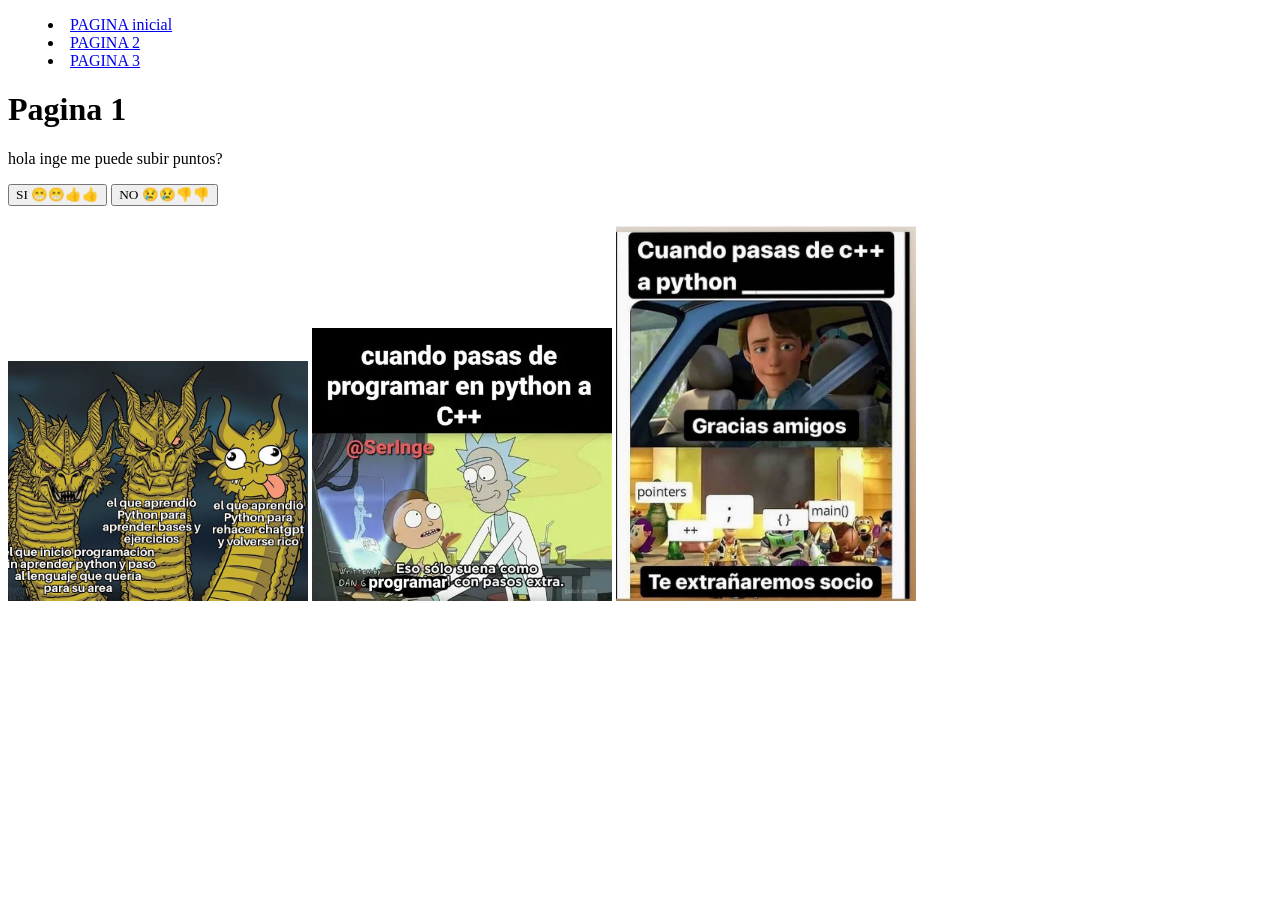
<file: pagina1.html>
<!DOCTYPE html>
<html lang="en">
<head>
    <meta charset="UTF-8">
    <meta name="viewport" content="width=device-width, initial-scale=1.0">
    <title>pagina 1</title>
    <link rel="stylesheet" href="elcss.css">
</head>
<body>
    <menu>
        <li><a href="index.html">PAGINA inicial</a></li>
        <li><a href="pagina2.html">PAGINA 2</a></li>
        <li><a href="pagina3.html">PAGINA 3</a></li>
    </menu>
    <h1>Pagina 1</h1>
    <p>hola inge me puede subir puntos?</p>
    <input type="button" value="SI 😁😁👍👍" id="sibutton">
    <input type="button" value="NO 😢😢👎👎" id="noButton">
    <div id="resultado"></div>
    <div>
        <img src="1.jpg" alt="1">
        <img src="2.jpg" alt="2">
        <img src="3.jpg" alt="3">
    </div>
    <script src="eljavas.js"></script>
</body>
</html>
</file>
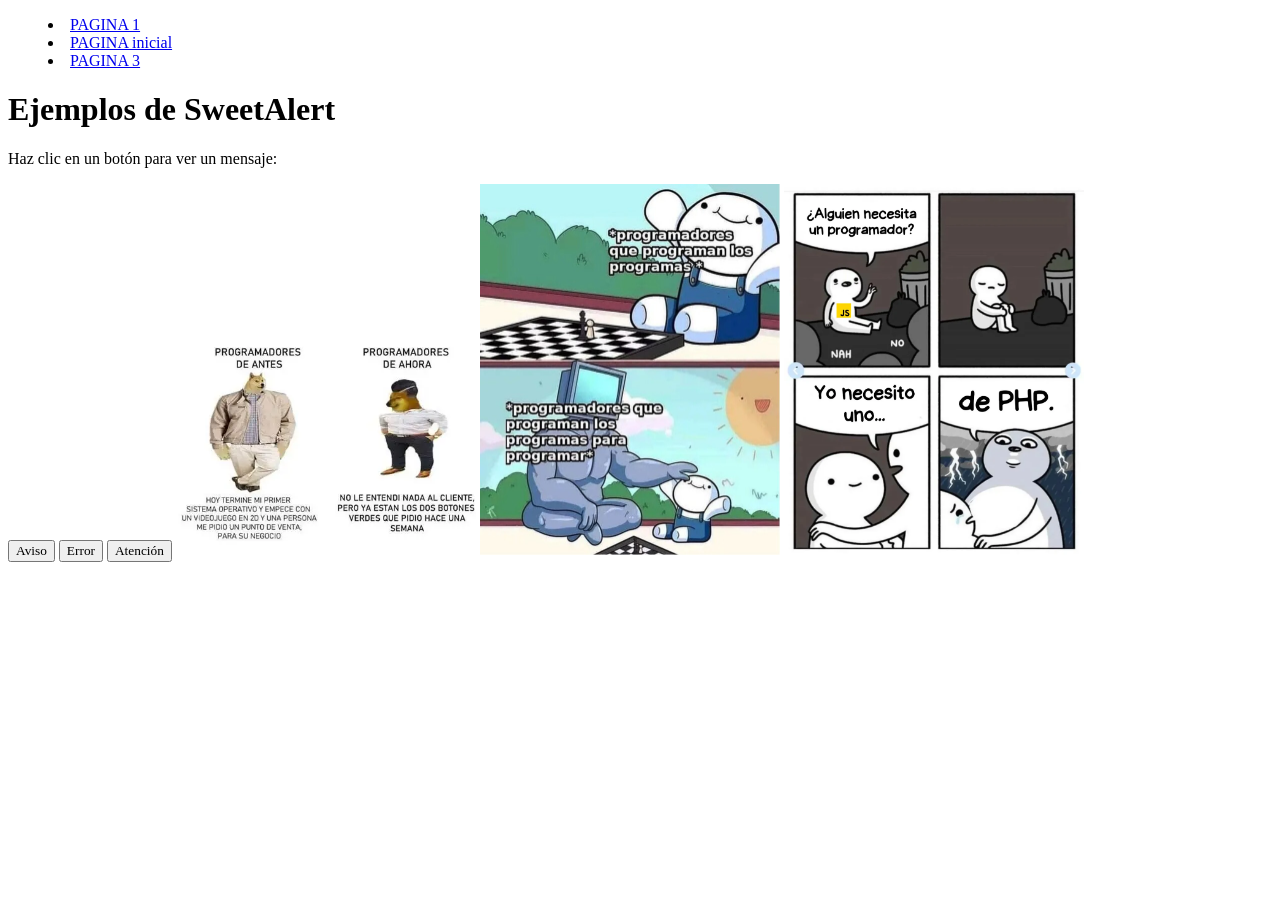
<file: pagina2.html>
<!DOCTYPE html>
<html lang="es">
<head>
    <meta charset="UTF-8">
    <meta name="viewport" content="width=device-width, initial-scale=1.0">
    <title>Página 2</title>
    <script src="sweetalert2@11.js"></script>
    <link rel="stylesheet" href="elcss.css">
</head>
<body>
    <menu>
        <li><a href="pagina1.html">PAGINA 1</a></li>
        <li><a href="index.html">PAGINA inicial</a></li>
        <li><a href="pagina3.html">PAGINA 3</a></li>
    </menu>
    <h1>Ejemplos de SweetAlert</h1>
    <p>Haz clic en un botón para ver un mensaje:</p>

    <button id="avisoBtn">Aviso</button>
    <button id="errorBtn">Error</button>
    <button id="atencionBtn">Atención</button>

    <script src="eljavas.js"></script>
    <img src="4.jpg" alt="4">
    <img src="5.jpg" alt="5">
    <img src="6.jpg" alt="6">
</body>
</html>
</file>
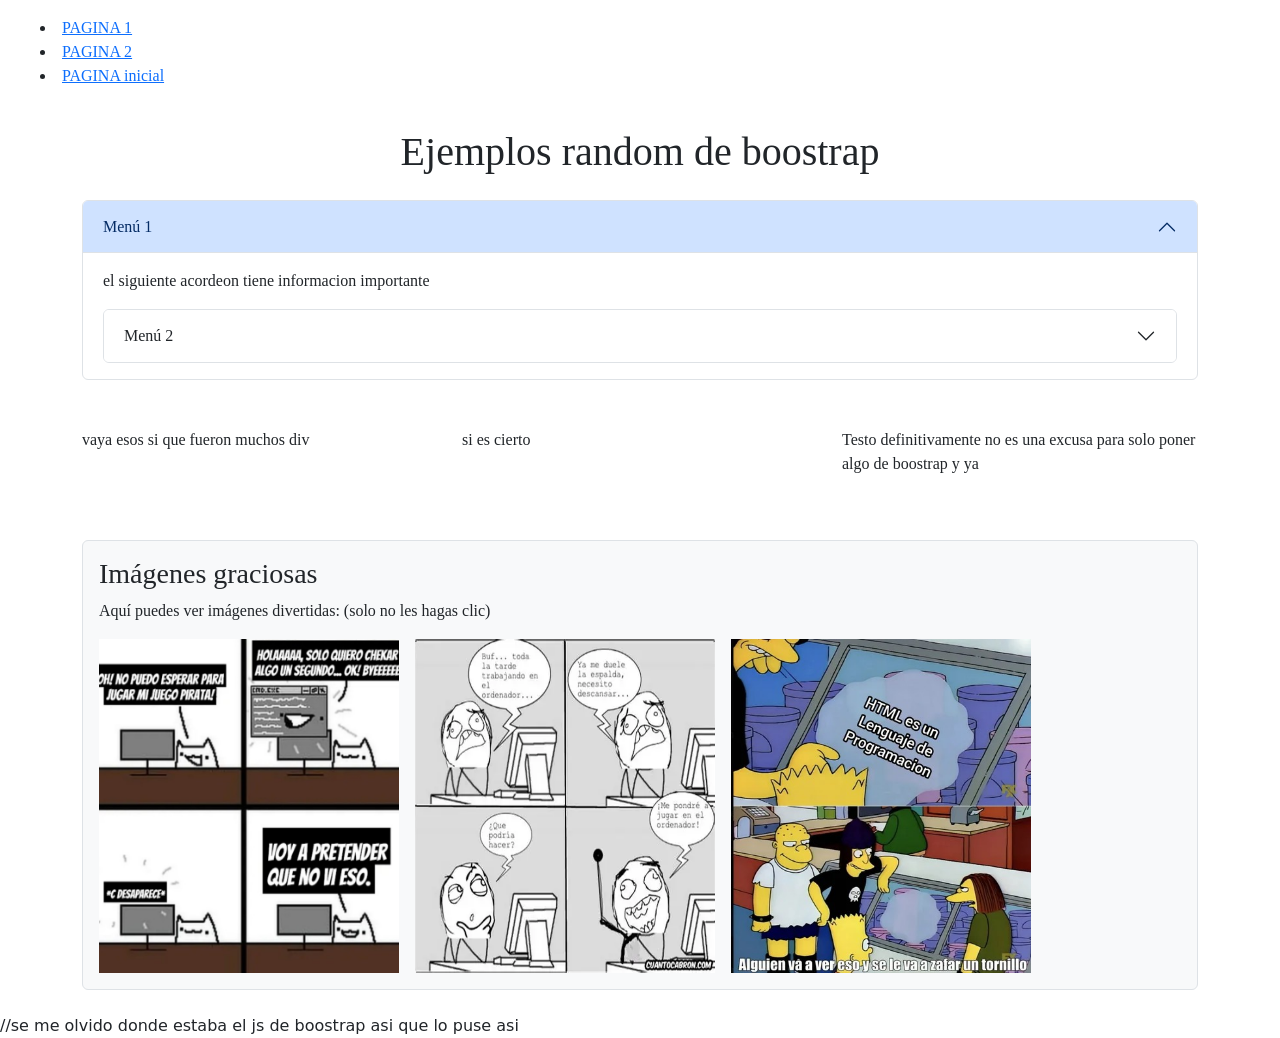
<file: pagina3.html>
<!DOCTYPE html>
<html lang="es">
<head>
  <meta charset="UTF-8">
  <meta name="viewport" content="width=device-width, initial-scale=1.0">
  <title>Página 3</title>
  <link rel="stylesheet" href="elcss.css">
  <link href="cssbostrap.css" rel="stylesheet">
</head>
<body>
  <menu>
        <li><a href="pagina1.html">PAGINA 1</a></li>
        <li><a href="pagina2.html">PAGINA 2</a></li>
        <li><a href="index.html">PAGINA inicial</a></li>
    </menu>
  <div class="container py-4">
    <h1 class="text-center mb-4">Ejemplos random de boostrap</h1>
    <div class="accordion" id="menuAccordion">
      <div class="accordion-item">
        <h2 class="accordion-header" id="headingOne">
          <button class="accordion-button" type="button" data-bs-toggle="collapse" data-bs-target="#collapseOne">
            Menú 1
          </button>
        </h2>
        <div id="collapseOne" class="accordion-collapse collapse show" data-bs-parent="#menuAccordion">
          <div class="accordion-body">
            <p>el siguiente acordeon tiene informacion importante</p>
            <div class="accordion" id="subAccordion1">
              <div class="accordion-item">
                <h2 class="accordion-header" id="headingSub1">
                  <button class="accordion-button collapsed" type="button" data-bs-toggle="collapse" data-bs-target="#collapseSub1">
                    Menú 2
                  </button>
                </h2>
                <div id="collapseSub1" class="accordion-collapse collapse" data-bs-parent="#subAccordion1">
                  <div class="accordion-body">
                    <p>EN SERIO ES MUY IMPORTANTE</p>
                    <div class="accordion" id="subAccordion2">
                      <div class="accordion-item">
                        <h2 class="accordion-header" id="headingSub2">
                          <button class="accordion-button collapsed" type="button" data-bs-toggle="collapse" data-bs-target="#collapseSub2">
                            Menú 3
                          </button>
                        </h2>
                        <div id="collapseSub2" class="accordion-collapse collapse" data-bs-parent="#subAccordion2">
                          <div class="accordion-body">
                            <p><strong>hola</strong></p>
                          </div>
                        </div>
                      </div>
                    </div>
                  </div>
                </div>
              </div>
            </div>
          </div>
        </div>
      </div>
    </div>
    <div class="row mt-5">
      <div class="col-md-4">
        <p>vaya esos si que fueron muchos div</p>
      </div>
      <div class="col-md-4">
        <p>si es cierto</p>
      </div>
      <div class="col-md-4">
        <p>Testo definitivamente no es una excusa para solo poner algo de boostrap y ya</p>
      </div>
    </div>
    <div class="mt-5 p-3 border rounded bg-light">
      <h3>Imágenes graciosas</h3>
      <p>Aquí puedes ver imágenes divertidas: (solo no les hagas clic)</p>
      <div id="imagenes-graciosas" class="d-flex flex-wrap gap-3">
        <img src="7.jpg" alt="Imagen graciosa 1">
        <img src="8.jpg" alt="Imagen graciosa 2">
        <img src="9.jpg" alt="Imagen graciosa 3">
      </div>
    </div>
  </div>

  <script src="https://cdn.jsdelivr.net/npm/bootstrap@5.3.2/dist/js/bootstrap.bundle.min.js"></script>
  //se me olvido donde estaba el js de boostrap asi que lo puse asi
</body>
</html>
</file>
<file: elcss.css>
*{
    font-family: 'Times New Roman', Times, serif;
}
img{
    width: 300px;
    height: auto;
}
#resultado {
            margin-top: 20px;
            font-size: 20px;
            font-weight: bold;
        }
</file>
<file: cssbostrap.css>
@charset "UTF-8";/*!
 * Bootstrap  v5.3.8 (https://getbootstrap.com/)
 * Copyright 2011-2025 The Bootstrap Authors
 * Licensed under MIT (https://github.com/twbs/bootstrap/blob/main/LICENSE)
 */:root,[data-bs-theme=light]{--bs-blue:#0d6efd;--bs-indigo:#6610f2;--bs-purple:#6f42c1;--bs-pink:#d63384;--bs-red:#dc3545;--bs-orange:#fd7e14;--bs-yellow:#ffc107;--bs-green:#198754;--bs-teal:#20c997;--bs-cyan:#0dcaf0;--bs-black:#000;--bs-white:#fff;--bs-gray:#6c757d;--bs-gray-dark:#343a40;--bs-gray-100:#f8f9fa;--bs-gray-200:#e9ecef;--bs-gray-300:#dee2e6;--bs-gray-400:#ced4da;--bs-gray-500:#adb5bd;--bs-gray-600:#6c757d;--bs-gray-700:#495057;--bs-gray-800:#343a40;--bs-gray-900:#212529;--bs-primary:#0d6efd;--bs-secondary:#6c757d;--bs-success:#198754;--bs-info:#0dcaf0;--bs-warning:#ffc107;--bs-danger:#dc3545;--bs-light:#f8f9fa;--bs-dark:#212529;--bs-primary-rgb:13,110,253;--bs-secondary-rgb:108,117,125;--bs-success-rgb:25,135,84;--bs-info-rgb:13,202,240;--bs-warning-rgb:255,193,7;--bs-danger-rgb:220,53,69;--bs-light-rgb:248,249,250;--bs-dark-rgb:33,37,41;--bs-primary-text-emphasis:#052c65;--bs-secondary-text-emphasis:#2b2f32;--bs-success-text-emphasis:#0a3622;--bs-info-text-emphasis:#055160;--bs-warning-text-emphasis:#664d03;--bs-danger-text-emphasis:#58151c;--bs-light-text-emphasis:#495057;--bs-dark-text-emphasis:#495057;--bs-primary-bg-subtle:#cfe2ff;--bs-secondary-bg-subtle:#e2e3e5;--bs-success-bg-subtle:#d1e7dd;--bs-info-bg-subtle:#cff4fc;--bs-warning-bg-subtle:#fff3cd;--bs-danger-bg-subtle:#f8d7da;--bs-light-bg-subtle:#fcfcfd;--bs-dark-bg-subtle:#ced4da;--bs-primary-border-subtle:#9ec5fe;--bs-secondary-border-subtle:#c4c8cb;--bs-success-border-subtle:#a3cfbb;--bs-info-border-subtle:#9eeaf9;--bs-warning-border-subtle:#ffe69c;--bs-danger-border-subtle:#f1aeb5;--bs-light-border-subtle:#e9ecef;--bs-dark-border-subtle:#adb5bd;--bs-white-rgb:255,255,255;--bs-black-rgb:0,0,0;--bs-font-sans-serif:system-ui,-apple-system,"Segoe UI",Roboto,"Helvetica Neue","Noto Sans","Liberation Sans",Arial,sans-serif,"Apple Color Emoji","Segoe UI Emoji","Segoe UI Symbol","Noto Color Emoji";--bs-font-monospace:SFMono-Regular,Menlo,Monaco,Consolas,"Liberation Mono","Courier New",monospace;--bs-gradient:linear-gradient(180deg, rgba(255, 255, 255, 0.15), rgba(255, 255, 255, 0));--bs-body-font-family:var(--bs-font-sans-serif);--bs-body-font-size:1rem;--bs-body-font-weight:400;--bs-body-line-height:1.5;--bs-body-color:#212529;--bs-body-color-rgb:33,37,41;--bs-body-bg:#fff;--bs-body-bg-rgb:255,255,255;--bs-emphasis-color:#000;--bs-emphasis-color-rgb:0,0,0;--bs-secondary-color:rgba(33, 37, 41, 0.75);--bs-secondary-color-rgb:33,37,41;--bs-secondary-bg:#e9ecef;--bs-secondary-bg-rgb:233,236,239;--bs-tertiary-color:rgba(33, 37, 41, 0.5);--bs-tertiary-color-rgb:33,37,41;--bs-tertiary-bg:#f8f9fa;--bs-tertiary-bg-rgb:248,249,250;--bs-heading-color:inherit;--bs-link-color:#0d6efd;--bs-link-color-rgb:13,110,253;--bs-link-decoration:underline;--bs-link-hover-color:#0a58ca;--bs-link-hover-color-rgb:10,88,202;--bs-code-color:#d63384;--bs-highlight-color:#212529;--bs-highlight-bg:#fff3cd;--bs-border-width:1px;--bs-border-style:solid;--bs-border-color:#dee2e6;--bs-border-color-translucent:rgba(0, 0, 0, 0.175);--bs-border-radius:0.375rem;--bs-border-radius-sm:0.25rem;--bs-border-radius-lg:0.5rem;--bs-border-radius-xl:1rem;--bs-border-radius-xxl:2rem;--bs-border-radius-2xl:var(--bs-border-radius-xxl);--bs-border-radius-pill:50rem;--bs-box-shadow:0 0.5rem 1rem rgba(0, 0, 0, 0.15);--bs-box-shadow-sm:0 0.125rem 0.25rem rgba(0, 0, 0, 0.075);--bs-box-shadow-lg:0 1rem 3rem rgba(0, 0, 0, 0.175);--bs-box-shadow-inset:inset 0 1px 2px rgba(0, 0, 0, 0.075);--bs-focus-ring-width:0.25rem;--bs-focus-ring-opacity:0.25;--bs-focus-ring-color:rgba(13, 110, 253, 0.25);--bs-form-valid-color:#198754;--bs-form-valid-border-color:#198754;--bs-form-invalid-color:#dc3545;--bs-form-invalid-border-color:#dc3545}[data-bs-theme=dark]{color-scheme:dark;--bs-body-color:#dee2e6;--bs-body-color-rgb:222,226,230;--bs-body-bg:#212529;--bs-body-bg-rgb:33,37,41;--bs-emphasis-color:#fff;--bs-emphasis-color-rgb:255,255,255;--bs-secondary-color:rgba(222, 226, 230, 0.75);--bs-secondary-color-rgb:222,226,230;--bs-secondary-bg:#343a40;--bs-secondary-bg-rgb:52,58,64;--bs-tertiary-color:rgba(222, 226, 230, 0.5);--bs-tertiary-color-rgb:222,226,230;--bs-tertiary-bg:#2b3035;--bs-tertiary-bg-rgb:43,48,53;--bs-primary-text-emphasis:#6ea8fe;--bs-secondary-text-emphasis:#a7acb1;--bs-success-text-emphasis:#75b798;--bs-info-text-emphasis:#6edff6;--bs-warning-text-emphasis:#ffda6a;--bs-danger-text-emphasis:#ea868f;--bs-light-text-emphasis:#f8f9fa;--bs-dark-text-emphasis:#dee2e6;--bs-primary-bg-subtle:#031633;--bs-secondary-bg-subtle:#161719;--bs-success-bg-subtle:#051b11;--bs-info-bg-subtle:#032830;--bs-warning-bg-subtle:#332701;--bs-danger-bg-subtle:#2c0b0e;--bs-light-bg-subtle:#343a40;--bs-dark-bg-subtle:#1a1d20;--bs-primary-border-subtle:#084298;--bs-secondary-border-subtle:#41464b;--bs-success-border-subtle:#0f5132;--bs-info-border-subtle:#087990;--bs-warning-border-subtle:#997404;--bs-danger-border-subtle:#842029;--bs-light-border-subtle:#495057;--bs-dark-border-subtle:#343a40;--bs-heading-color:inherit;--bs-link-color:#6ea8fe;--bs-link-hover-color:#8bb9fe;--bs-link-color-rgb:110,168,254;--bs-link-hover-color-rgb:139,185,254;--bs-code-color:#e685b5;--bs-highlight-color:#dee2e6;--bs-highlight-bg:#664d03;--bs-border-color:#495057;--bs-border-color-translucent:rgba(255, 255, 255, 0.15);--bs-form-valid-color:#75b798;--bs-form-valid-border-color:#75b798;--bs-form-invalid-color:#ea868f;--bs-form-invalid-border-color:#ea868f}*,::after,::before{box-sizing:border-box}@media (prefers-reduced-motion:no-preference){:root{scroll-behavior:smooth}}body{margin:0;font-family:var(--bs-body-font-family);font-size:var(--bs-body-font-size);font-weight:var(--bs-body-font-weight);line-height:var(--bs-body-line-height);color:var(--bs-body-color);text-align:var(--bs-body-text-align);background-color:var(--bs-body-bg);-webkit-text-size-adjust:100%;-webkit-tap-highlight-color:transparent}hr{margin:1rem 0;color:inherit;border:0;border-top:var(--bs-border-width) solid;opacity:.25}.h1,.h2,.h3,.h4,.h5,.h6,h1,h2,h3,h4,h5,h6{margin-top:0;margin-bottom:.5rem;font-weight:500;line-height:1.2;color:var(--bs-heading-color)}.h1,h1{font-size:calc(1.375rem + 1.5vw)}@media (min-width:1200px){.h1,h1{font-size:2.5rem}}.h2,h2{font-size:calc(1.325rem + .9vw)}@media (min-width:1200px){.h2,h2{font-size:2rem}}.h3,h3{font-size:calc(1.3rem + .6vw)}@media (min-width:1200px){.h3,h3{font-size:1.75rem}}.h4,h4{font-size:calc(1.275rem + .3vw)}@media (min-width:1200px){.h4,h4{font-size:1.5rem}}.h5,h5{font-size:1.25rem}.h6,h6{font-size:1rem}p{margin-top:0;margin-bottom:1rem}abbr[title]{-webkit-text-decoration:underline dotted;text-decoration:underline dotted;cursor:help;-webkit-text-decoration-skip-ink:none;text-decoration-skip-ink:none}address{margin-bottom:1rem;font-style:normal;line-height:inherit}ol,ul{padding-left:2rem}dl,ol,ul{margin-top:0;margin-bottom:1rem}ol ol,ol ul,ul ol,ul ul{margin-bottom:0}dt{font-weight:700}dd{margin-bottom:.5rem;margin-left:0}blockquote{margin:0 0 1rem}b,strong{font-weight:bolder}.small,small{font-size:.875em}.mark,mark{padding:.1875em;color:var(--bs-highlight-color);background-color:var(--bs-highlight-bg)}sub,sup{position:relative;font-size:.75em;line-height:0;vertical-align:baseline}sub{bottom:-.25em}sup{top:-.5em}a{color:rgba(var(--bs-link-color-rgb),var(--bs-link-opacity,1));text-decoration:underline}a:hover{--bs-link-color-rgb:var(--bs-link-hover-color-rgb)}a:not([href]):not([class]),a:not([href]):not([class]):hover{color:inherit;text-decoration:none}code,kbd,pre,samp{font-family:var(--bs-font-monospace);font-size:1em}pre{display:block;margin-top:0;margin-bottom:1rem;overflow:auto;font-size:.875em}pre code{font-size:inherit;color:inherit;word-break:normal}code{font-size:.875em;color:var(--bs-code-color);word-wrap:break-word}a>code{color:inherit}kbd{padding:.1875rem .375rem;font-size:.875em;color:var(--bs-body-bg);background-color:var(--bs-body-color);border-radius:.25rem}kbd kbd{padding:0;font-size:1em}figure{margin:0 0 1rem}img,svg{vertical-align:middle}table{caption-side:bottom;border-collapse:collapse}caption{padding-top:.5rem;padding-bottom:.5rem;color:var(--bs-secondary-color);text-align:left}th{text-align:inherit;text-align:-webkit-match-parent}tbody,td,tfoot,th,thead,tr{border-color:inherit;border-style:solid;border-width:0}label{display:inline-block}button{border-radius:0}button:focus:not(:focus-visible){outline:0}button,input,optgroup,select,textarea{margin:0;font-family:inherit;font-size:inherit;line-height:inherit}button,select{text-transform:none}[role=button]{cursor:pointer}select{word-wrap:normal}select:disabled{opacity:1}[list]:not([type=date]):not([type=datetime-local]):not([type=month]):not([type=week]):not([type=time])::-webkit-calendar-picker-indicator{display:none!important}[type=button],[type=reset],[type=submit],button{-webkit-appearance:button}[type=button]:not(:disabled),[type=reset]:not(:disabled),[type=submit]:not(:disabled),button:not(:disabled){cursor:pointer}::-moz-focus-inner{padding:0;border-style:none}textarea{resize:vertical}fieldset{min-width:0;padding:0;margin:0;border:0}legend{float:left;width:100%;padding:0;margin-bottom:.5rem;line-height:inherit;font-size:calc(1.275rem + .3vw)}@media (min-width:1200px){legend{font-size:1.5rem}}legend+*{clear:left}::-webkit-datetime-edit-day-field,::-webkit-datetime-edit-fields-wrapper,::-webkit-datetime-edit-hour-field,::-webkit-datetime-edit-minute,::-webkit-datetime-edit-month-field,::-webkit-datetime-edit-text,::-webkit-datetime-edit-year-field{padding:0}::-webkit-inner-spin-button{height:auto}[type=search]{-webkit-appearance:textfield;outline-offset:-2px}[type=search]::-webkit-search-cancel-button{cursor:pointer;filter:grayscale(1)}::-webkit-search-decoration{-webkit-appearance:none}::-webkit-color-swatch-wrapper{padding:0}::-webkit-file-upload-button{font:inherit;-webkit-appearance:button}::file-selector-button{font:inherit;-webkit-appearance:button}output{display:inline-block}iframe{border:0}summary{display:list-item;cursor:pointer}progress{vertical-align:baseline}[hidden]{display:none!important}.lead{font-size:1.25rem;font-weight:300}.display-1{font-weight:300;line-height:1.2;font-size:calc(1.625rem + 4.5vw)}@media (min-width:1200px){.display-1{font-size:5rem}}.display-2{font-weight:300;line-height:1.2;font-size:calc(1.575rem + 3.9vw)}@media (min-width:1200px){.display-2{font-size:4.5rem}}.display-3{font-weight:300;line-height:1.2;font-size:calc(1.525rem + 3.3vw)}@media (min-width:1200px){.display-3{font-size:4rem}}.display-4{font-weight:300;line-height:1.2;font-size:calc(1.475rem + 2.7vw)}@media (min-width:1200px){.display-4{font-size:3.5rem}}.display-5{font-weight:300;line-height:1.2;font-size:calc(1.425rem + 2.1vw)}@media (min-width:1200px){.display-5{font-size:3rem}}.display-6{font-weight:300;line-height:1.2;font-size:calc(1.375rem + 1.5vw)}@media (min-width:1200px){.display-6{font-size:2.5rem}}.list-unstyled{padding-left:0;list-style:none}.list-inline{padding-left:0;list-style:none}.list-inline-item{display:inline-block}.list-inline-item:not(:last-child){margin-right:.5rem}.initialism{font-size:.875em;text-transform:uppercase}.blockquote{margin-bottom:1rem;font-size:1.25rem}.blockquote>:last-child{margin-bottom:0}.blockquote-footer{margin-top:-1rem;margin-bottom:1rem;font-size:.875em;color:#6c757d}.blockquote-footer::before{content:"— "}.img-fluid{max-width:100%;height:auto}.img-thumbnail{padding:.25rem;background-color:var(--bs-body-bg);border:var(--bs-border-width) solid var(--bs-border-color);border-radius:var(--bs-border-radius);max-width:100%;height:auto}.figure{display:inline-block}.figure-img{margin-bottom:.5rem;line-height:1}.figure-caption{font-size:.875em;color:var(--bs-secondary-color)}.container,.container-fluid,.container-lg,.container-md,.container-sm,.container-xl,.container-xxl{--bs-gutter-x:1.5rem;--bs-gutter-y:0;width:100%;padding-right:calc(var(--bs-gutter-x) * .5);padding-left:calc(var(--bs-gutter-x) * .5);margin-right:auto;margin-left:auto}@media (min-width:576px){.container,.container-sm{max-width:540px}}@media (min-width:768px){.container,.container-md,.container-sm{max-width:720px}}@media (min-width:992px){.container,.container-lg,.container-md,.container-sm{max-width:960px}}@media (min-width:1200px){.container,.container-lg,.container-md,.container-sm,.container-xl{max-width:1140px}}@media (min-width:1400px){.container,.container-lg,.container-md,.container-sm,.container-xl,.container-xxl{max-width:1320px}}:root{--bs-breakpoint-xs:0;--bs-breakpoint-sm:576px;--bs-breakpoint-md:768px;--bs-breakpoint-lg:992px;--bs-breakpoint-xl:1200px;--bs-breakpoint-xxl:1400px}.row{--bs-gutter-x:1.5rem;--bs-gutter-y:0;display:flex;flex-wrap:wrap;margin-top:calc(-1 * var(--bs-gutter-y));margin-right:calc(-.5 * var(--bs-gutter-x));margin-left:calc(-.5 * var(--bs-gutter-x))}.row>*{flex-shrink:0;width:100%;max-width:100%;padding-right:calc(var(--bs-gutter-x) * .5);padding-left:calc(var(--bs-gutter-x) * .5);margin-top:var(--bs-gutter-y)}.col{flex:1 0 0}.row-cols-auto>*{flex:0 0 auto;width:auto}.row-cols-1>*{flex:0 0 auto;width:100%}.row-cols-2>*{flex:0 0 auto;width:50%}.row-cols-3>*{flex:0 0 auto;width:33.33333333%}.row-cols-4>*{flex:0 0 auto;width:25%}.row-cols-5>*{flex:0 0 auto;width:20%}.row-cols-6>*{flex:0 0 auto;width:16.66666667%}.col-auto{flex:0 0 auto;width:auto}.col-1{flex:0 0 auto;width:8.33333333%}.col-2{flex:0 0 auto;width:16.66666667%}.col-3{flex:0 0 auto;width:25%}.col-4{flex:0 0 auto;width:33.33333333%}.col-5{flex:0 0 auto;width:41.66666667%}.col-6{flex:0 0 auto;width:50%}.col-7{flex:0 0 auto;width:58.33333333%}.col-8{flex:0 0 auto;width:66.66666667%}.col-9{flex:0 0 auto;width:75%}.col-10{flex:0 0 auto;width:83.33333333%}.col-11{flex:0 0 auto;width:91.66666667%}.col-12{flex:0 0 auto;width:100%}.offset-1{margin-left:8.33333333%}.offset-2{margin-left:16.66666667%}.offset-3{margin-left:25%}.offset-4{margin-left:33.33333333%}.offset-5{margin-left:41.66666667%}.offset-6{margin-left:50%}.offset-7{margin-left:58.33333333%}.offset-8{margin-left:66.66666667%}.offset-9{margin-left:75%}.offset-10{margin-left:83.33333333%}.offset-11{margin-left:91.66666667%}.g-0,.gx-0{--bs-gutter-x:0}.g-0,.gy-0{--bs-gutter-y:0}.g-1,.gx-1{--bs-gutter-x:0.25rem}.g-1,.gy-1{--bs-gutter-y:0.25rem}.g-2,.gx-2{--bs-gutter-x:0.5rem}.g-2,.gy-2{--bs-gutter-y:0.5rem}.g-3,.gx-3{--bs-gutter-x:1rem}.g-3,.gy-3{--bs-gutter-y:1rem}.g-4,.gx-4{--bs-gutter-x:1.5rem}.g-4,.gy-4{--bs-gutter-y:1.5rem}.g-5,.gx-5{--bs-gutter-x:3rem}.g-5,.gy-5{--bs-gutter-y:3rem}@media (min-width:576px){.col-sm{flex:1 0 0}.row-cols-sm-auto>*{flex:0 0 auto;width:auto}.row-cols-sm-1>*{flex:0 0 auto;width:100%}.row-cols-sm-2>*{flex:0 0 auto;width:50%}.row-cols-sm-3>*{flex:0 0 auto;width:33.33333333%}.row-cols-sm-4>*{flex:0 0 auto;width:25%}.row-cols-sm-5>*{flex:0 0 auto;width:20%}.row-cols-sm-6>*{flex:0 0 auto;width:16.66666667%}.col-sm-auto{flex:0 0 auto;width:auto}.col-sm-1{flex:0 0 auto;width:8.33333333%}.col-sm-2{flex:0 0 auto;width:16.66666667%}.col-sm-3{flex:0 0 auto;width:25%}.col-sm-4{flex:0 0 auto;width:33.33333333%}.col-sm-5{flex:0 0 auto;width:41.66666667%}.col-sm-6{flex:0 0 auto;width:50%}.col-sm-7{flex:0 0 auto;width:58.33333333%}.col-sm-8{flex:0 0 auto;width:66.66666667%}.col-sm-9{flex:0 0 auto;width:75%}.col-sm-10{flex:0 0 auto;width:83.33333333%}.col-sm-11{flex:0 0 auto;width:91.66666667%}.col-sm-12{flex:0 0 auto;width:100%}.offset-sm-0{margin-left:0}.offset-sm-1{margin-left:8.33333333%}.offset-sm-2{margin-left:16.66666667%}.offset-sm-3{margin-left:25%}.offset-sm-4{margin-left:33.33333333%}.offset-sm-5{margin-left:41.66666667%}.offset-sm-6{margin-left:50%}.offset-sm-7{margin-left:58.33333333%}.offset-sm-8{margin-left:66.66666667%}.offset-sm-9{margin-left:75%}.offset-sm-10{margin-left:83.33333333%}.offset-sm-11{margin-left:91.66666667%}.g-sm-0,.gx-sm-0{--bs-gutter-x:0}.g-sm-0,.gy-sm-0{--bs-gutter-y:0}.g-sm-1,.gx-sm-1{--bs-gutter-x:0.25rem}.g-sm-1,.gy-sm-1{--bs-gutter-y:0.25rem}.g-sm-2,.gx-sm-2{--bs-gutter-x:0.5rem}.g-sm-2,.gy-sm-2{--bs-gutter-y:0.5rem}.g-sm-3,.gx-sm-3{--bs-gutter-x:1rem}.g-sm-3,.gy-sm-3{--bs-gutter-y:1rem}.g-sm-4,.gx-sm-4{--bs-gutter-x:1.5rem}.g-sm-4,.gy-sm-4{--bs-gutter-y:1.5rem}.g-sm-5,.gx-sm-5{--bs-gutter-x:3rem}.g-sm-5,.gy-sm-5{--bs-gutter-y:3rem}}@media (min-width:768px){.col-md{flex:1 0 0}.row-cols-md-auto>*{flex:0 0 auto;width:auto}.row-cols-md-1>*{flex:0 0 auto;width:100%}.row-cols-md-2>*{flex:0 0 auto;width:50%}.row-cols-md-3>*{flex:0 0 auto;width:33.33333333%}.row-cols-md-4>*{flex:0 0 auto;width:25%}.row-cols-md-5>*{flex:0 0 auto;width:20%}.row-cols-md-6>*{flex:0 0 auto;width:16.66666667%}.col-md-auto{flex:0 0 auto;width:auto}.col-md-1{flex:0 0 auto;width:8.33333333%}.col-md-2{flex:0 0 auto;width:16.66666667%}.col-md-3{flex:0 0 auto;width:25%}.col-md-4{flex:0 0 auto;width:33.33333333%}.col-md-5{flex:0 0 auto;width:41.66666667%}.col-md-6{flex:0 0 auto;width:50%}.col-md-7{flex:0 0 auto;width:58.33333333%}.col-md-8{flex:0 0 auto;width:66.66666667%}.col-md-9{flex:0 0 auto;width:75%}.col-md-10{flex:0 0 auto;width:83.33333333%}.col-md-11{flex:0 0 auto;width:91.66666667%}.col-md-12{flex:0 0 auto;width:100%}.offset-md-0{margin-left:0}.offset-md-1{margin-left:8.33333333%}.offset-md-2{margin-left:16.66666667%}.offset-md-3{margin-left:25%}.offset-md-4{margin-left:33.33333333%}.offset-md-5{margin-left:41.66666667%}.offset-md-6{margin-left:50%}.offset-md-7{margin-left:58.33333333%}.offset-md-8{margin-left:66.66666667%}.offset-md-9{margin-left:75%}.offset-md-10{margin-left:83.33333333%}.offset-md-11{margin-left:91.66666667%}.g-md-0,.gx-md-0{--bs-gutter-x:0}.g-md-0,.gy-md-0{--bs-gutter-y:0}.g-md-1,.gx-md-1{--bs-gutter-x:0.25rem}.g-md-1,.gy-md-1{--bs-gutter-y:0.25rem}.g-md-2,.gx-md-2{--bs-gutter-x:0.5rem}.g-md-2,.gy-md-2{--bs-gutter-y:0.5rem}.g-md-3,.gx-md-3{--bs-gutter-x:1rem}.g-md-3,.gy-md-3{--bs-gutter-y:1rem}.g-md-4,.gx-md-4{--bs-gutter-x:1.5rem}.g-md-4,.gy-md-4{--bs-gutter-y:1.5rem}.g-md-5,.gx-md-5{--bs-gutter-x:3rem}.g-md-5,.gy-md-5{--bs-gutter-y:3rem}}@media (min-width:992px){.col-lg{flex:1 0 0}.row-cols-lg-auto>*{flex:0 0 auto;width:auto}.row-cols-lg-1>*{flex:0 0 auto;width:100%}.row-cols-lg-2>*{flex:0 0 auto;width:50%}.row-cols-lg-3>*{flex:0 0 auto;width:33.33333333%}.row-cols-lg-4>*{flex:0 0 auto;width:25%}.row-cols-lg-5>*{flex:0 0 auto;width:20%}.row-cols-lg-6>*{flex:0 0 auto;width:16.66666667%}.col-lg-auto{flex:0 0 auto;width:auto}.col-lg-1{flex:0 0 auto;width:8.33333333%}.col-lg-2{flex:0 0 auto;width:16.66666667%}.col-lg-3{flex:0 0 auto;width:25%}.col-lg-4{flex:0 0 auto;width:33.33333333%}.col-lg-5{flex:0 0 auto;width:41.66666667%}.col-lg-6{flex:0 0 auto;width:50%}.col-lg-7{flex:0 0 auto;width:58.33333333%}.col-lg-8{flex:0 0 auto;width:66.66666667%}.col-lg-9{flex:0 0 auto;width:75%}.col-lg-10{flex:0 0 auto;width:83.33333333%}.col-lg-11{flex:0 0 auto;width:91.66666667%}.col-lg-12{flex:0 0 auto;width:100%}.offset-lg-0{margin-left:0}.offset-lg-1{margin-left:8.33333333%}.offset-lg-2{margin-left:16.66666667%}.offset-lg-3{margin-left:25%}.offset-lg-4{margin-left:33.33333333%}.offset-lg-5{margin-left:41.66666667%}.offset-lg-6{margin-left:50%}.offset-lg-7{margin-left:58.33333333%}.offset-lg-8{margin-left:66.66666667%}.offset-lg-9{margin-left:75%}.offset-lg-10{margin-left:83.33333333%}.offset-lg-11{margin-left:91.66666667%}.g-lg-0,.gx-lg-0{--bs-gutter-x:0}.g-lg-0,.gy-lg-0{--bs-gutter-y:0}.g-lg-1,.gx-lg-1{--bs-gutter-x:0.25rem}.g-lg-1,.gy-lg-1{--bs-gutter-y:0.25rem}.g-lg-2,.gx-lg-2{--bs-gutter-x:0.5rem}.g-lg-2,.gy-lg-2{--bs-gutter-y:0.5rem}.g-lg-3,.gx-lg-3{--bs-gutter-x:1rem}.g-lg-3,.gy-lg-3{--bs-gutter-y:1rem}.g-lg-4,.gx-lg-4{--bs-gutter-x:1.5rem}.g-lg-4,.gy-lg-4{--bs-gutter-y:1.5rem}.g-lg-5,.gx-lg-5{--bs-gutter-x:3rem}.g-lg-5,.gy-lg-5{--bs-gutter-y:3rem}}@media (min-width:1200px){.col-xl{flex:1 0 0}.row-cols-xl-auto>*{flex:0 0 auto;width:auto}.row-cols-xl-1>*{flex:0 0 auto;width:100%}.row-cols-xl-2>*{flex:0 0 auto;width:50%}.row-cols-xl-3>*{flex:0 0 auto;width:33.33333333%}.row-cols-xl-4>*{flex:0 0 auto;width:25%}.row-cols-xl-5>*{flex:0 0 auto;width:20%}.row-cols-xl-6>*{flex:0 0 auto;width:16.66666667%}.col-xl-auto{flex:0 0 auto;width:auto}.col-xl-1{flex:0 0 auto;width:8.33333333%}.col-xl-2{flex:0 0 auto;width:16.66666667%}.col-xl-3{flex:0 0 auto;width:25%}.col-xl-4{flex:0 0 auto;width:33.33333333%}.col-xl-5{flex:0 0 auto;width:41.66666667%}.col-xl-6{flex:0 0 auto;width:50%}.col-xl-7{flex:0 0 auto;width:58.33333333%}.col-xl-8{flex:0 0 auto;width:66.66666667%}.col-xl-9{flex:0 0 auto;width:75%}.col-xl-10{flex:0 0 auto;width:83.33333333%}.col-xl-11{flex:0 0 auto;width:91.66666667%}.col-xl-12{flex:0 0 auto;width:100%}.offset-xl-0{margin-left:0}.offset-xl-1{margin-left:8.33333333%}.offset-xl-2{margin-left:16.66666667%}.offset-xl-3{margin-left:25%}.offset-xl-4{margin-left:33.33333333%}.offset-xl-5{margin-left:41.66666667%}.offset-xl-6{margin-left:50%}.offset-xl-7{margin-left:58.33333333%}.offset-xl-8{margin-left:66.66666667%}.offset-xl-9{margin-left:75%}.offset-xl-10{margin-left:83.33333333%}.offset-xl-11{margin-left:91.66666667%}.g-xl-0,.gx-xl-0{--bs-gutter-x:0}.g-xl-0,.gy-xl-0{--bs-gutter-y:0}.g-xl-1,.gx-xl-1{--bs-gutter-x:0.25rem}.g-xl-1,.gy-xl-1{--bs-gutter-y:0.25rem}.g-xl-2,.gx-xl-2{--bs-gutter-x:0.5rem}.g-xl-2,.gy-xl-2{--bs-gutter-y:0.5rem}.g-xl-3,.gx-xl-3{--bs-gutter-x:1rem}.g-xl-3,.gy-xl-3{--bs-gutter-y:1rem}.g-xl-4,.gx-xl-4{--bs-gutter-x:1.5rem}.g-xl-4,.gy-xl-4{--bs-gutter-y:1.5rem}.g-xl-5,.gx-xl-5{--bs-gutter-x:3rem}.g-xl-5,.gy-xl-5{--bs-gutter-y:3rem}}@media (min-width:1400px){.col-xxl{flex:1 0 0}.row-cols-xxl-auto>*{flex:0 0 auto;width:auto}.row-cols-xxl-1>*{flex:0 0 auto;width:100%}.row-cols-xxl-2>*{flex:0 0 auto;width:50%}.row-cols-xxl-3>*{flex:0 0 auto;width:33.33333333%}.row-cols-xxl-4>*{flex:0 0 auto;width:25%}.row-cols-xxl-5>*{flex:0 0 auto;width:20%}.row-cols-xxl-6>*{flex:0 0 auto;width:16.66666667%}.col-xxl-auto{flex:0 0 auto;width:auto}.col-xxl-1{flex:0 0 auto;width:8.33333333%}.col-xxl-2{flex:0 0 auto;width:16.66666667%}.col-xxl-3{flex:0 0 auto;width:25%}.col-xxl-4{flex:0 0 auto;width:33.33333333%}.col-xxl-5{flex:0 0 auto;width:41.66666667%}.col-xxl-6{flex:0 0 auto;width:50%}.col-xxl-7{flex:0 0 auto;width:58.33333333%}.col-xxl-8{flex:0 0 auto;width:66.66666667%}.col-xxl-9{flex:0 0 auto;width:75%}.col-xxl-10{flex:0 0 auto;width:83.33333333%}.col-xxl-11{flex:0 0 auto;width:91.66666667%}.col-xxl-12{flex:0 0 auto;width:100%}.offset-xxl-0{margin-left:0}.offset-xxl-1{margin-left:8.33333333%}.offset-xxl-2{margin-left:16.66666667%}.offset-xxl-3{margin-left:25%}.offset-xxl-4{margin-left:33.33333333%}.offset-xxl-5{margin-left:41.66666667%}.offset-xxl-6{margin-left:50%}.offset-xxl-7{margin-left:58.33333333%}.offset-xxl-8{margin-left:66.66666667%}.offset-xxl-9{margin-left:75%}.offset-xxl-10{margin-left:83.33333333%}.offset-xxl-11{margin-left:91.66666667%}.g-xxl-0,.gx-xxl-0{--bs-gutter-x:0}.g-xxl-0,.gy-xxl-0{--bs-gutter-y:0}.g-xxl-1,.gx-xxl-1{--bs-gutter-x:0.25rem}.g-xxl-1,.gy-xxl-1{--bs-gutter-y:0.25rem}.g-xxl-2,.gx-xxl-2{--bs-gutter-x:0.5rem}.g-xxl-2,.gy-xxl-2{--bs-gutter-y:0.5rem}.g-xxl-3,.gx-xxl-3{--bs-gutter-x:1rem}.g-xxl-3,.gy-xxl-3{--bs-gutter-y:1rem}.g-xxl-4,.gx-xxl-4{--bs-gutter-x:1.5rem}.g-xxl-4,.gy-xxl-4{--bs-gutter-y:1.5rem}.g-xxl-5,.gx-xxl-5{--bs-gutter-x:3rem}.g-xxl-5,.gy-xxl-5{--bs-gutter-y:3rem}}.table{--bs-table-color-type:initial;--bs-table-bg-type:initial;--bs-table-color-state:initial;--bs-table-bg-state:initial;--bs-table-color:var(--bs-emphasis-color);--bs-table-bg:var(--bs-body-bg);--bs-table-border-color:var(--bs-border-color);--bs-table-accent-bg:transparent;--bs-table-striped-color:var(--bs-emphasis-color);--bs-table-striped-bg:rgba(var(--bs-emphasis-color-rgb), 0.05);--bs-table-active-color:var(--bs-emphasis-color);--bs-table-active-bg:rgba(var(--bs-emphasis-color-rgb), 0.1);--bs-table-hover-color:var(--bs-emphasis-color);--bs-table-hover-bg:rgba(var(--bs-emphasis-color-rgb), 0.075);width:100%;margin-bottom:1rem;vertical-align:top;border-color:var(--bs-table-border-color)}.table>:not(caption)>*>*{padding:.5rem .5rem;color:var(--bs-table-color-state,var(--bs-table-color-type,var(--bs-table-color)));background-color:var(--bs-table-bg);border-bottom-width:var(--bs-border-width);box-shadow:inset 0 0 0 9999px var(--bs-table-bg-state,var(--bs-table-bg-type,var(--bs-table-accent-bg)))}.table>tbody{vertical-align:inherit}.table>thead{vertical-align:bottom}.table-group-divider{border-top:calc(var(--bs-border-width) * 2) solid currentcolor}.caption-top{caption-side:top}.table-sm>:not(caption)>*>*{padding:.25rem .25rem}.table-bordered>:not(caption)>*{border-width:var(--bs-border-width) 0}.table-bordered>:not(caption)>*>*{border-width:0 var(--bs-border-width)}.table-borderless>:not(caption)>*>*{border-bottom-width:0}.table-borderless>:not(:first-child){border-top-width:0}.table-striped>tbody>tr:nth-of-type(odd)>*{--bs-table-color-type:var(--bs-table-striped-color);--bs-table-bg-type:var(--bs-table-striped-bg)}.table-striped-columns>:not(caption)>tr>:nth-child(2n){--bs-table-color-type:var(--bs-table-striped-color);--bs-table-bg-type:var(--bs-table-striped-bg)}.table-active{--bs-table-color-state:var(--bs-table-active-color);--bs-table-bg-state:var(--bs-table-active-bg)}.table-hover>tbody>tr:hover>*{--bs-table-color-state:var(--bs-table-hover-color);--bs-table-bg-state:var(--bs-table-hover-bg)}.table-primary{--bs-table-color:#000;--bs-table-bg:#cfe2ff;--bs-table-border-color:#a6b5cc;--bs-table-striped-bg:#c5d7f2;--bs-table-striped-color:#000;--bs-table-active-bg:#bacbe6;--bs-table-active-color:#000;--bs-table-hover-bg:#bfd1ec;--bs-table-hover-color:#000;color:var(--bs-table-color);border-color:var(--bs-table-border-color)}.table-secondary{--bs-table-color:#000;--bs-table-bg:#e2e3e5;--bs-table-border-color:#b5b6b7;--bs-table-striped-bg:#d7d8da;--bs-table-striped-color:#000;--bs-table-active-bg:#cbccce;--bs-table-active-color:#000;--bs-table-hover-bg:#d1d2d4;--bs-table-hover-color:#000;color:var(--bs-table-color);border-color:var(--bs-table-border-color)}.table-success{--bs-table-color:#000;--bs-table-bg:#d1e7dd;--bs-table-border-color:#a7b9b1;--bs-table-striped-bg:#c7dbd2;--bs-table-striped-color:#000;--bs-table-active-bg:#bcd0c7;--bs-table-active-color:#000;--bs-table-hover-bg:#c1d6cc;--bs-table-hover-color:#000;color:var(--bs-table-color);border-color:var(--bs-table-border-color)}.table-info{--bs-table-color:#000;--bs-table-bg:#cff4fc;--bs-table-border-color:#a6c3ca;--bs-table-striped-bg:#c5e8ef;--bs-table-striped-color:#000;--bs-table-active-bg:#badce3;--bs-table-active-color:#000;--bs-table-hover-bg:#bfe2e9;--bs-table-hover-color:#000;color:var(--bs-table-color);border-color:var(--bs-table-border-color)}.table-warning{--bs-table-color:#000;--bs-table-bg:#fff3cd;--bs-table-border-color:#ccc2a4;--bs-table-striped-bg:#f2e7c3;--bs-table-striped-color:#000;--bs-table-active-bg:#e6dbb9;--bs-table-active-color:#000;--bs-table-hover-bg:#ece1be;--bs-table-hover-color:#000;color:var(--bs-table-color);border-color:var(--bs-table-border-color)}.table-danger{--bs-table-color:#000;--bs-table-bg:#f8d7da;--bs-table-border-color:#c6acae;--bs-table-striped-bg:#eccccf;--bs-table-striped-color:#000;--bs-table-active-bg:#dfc2c4;--bs-table-active-color:#000;--bs-table-hover-bg:#e5c7ca;--bs-table-hover-color:#000;color:var(--bs-table-color);border-color:var(--bs-table-border-color)}.table-light{--bs-table-color:#000;--bs-table-bg:#f8f9fa;--bs-table-border-color:#c6c7c8;--bs-table-striped-bg:#ecedee;--bs-table-striped-color:#000;--bs-table-active-bg:#dfe0e1;--bs-table-active-color:#000;--bs-table-hover-bg:#e5e6e7;--bs-table-hover-color:#000;color:var(--bs-table-color);border-color:var(--bs-table-border-color)}.table-dark{--bs-table-color:#fff;--bs-table-bg:#212529;--bs-table-border-color:#4d5154;--bs-table-striped-bg:#2c3034;--bs-table-striped-color:#fff;--bs-table-active-bg:#373b3e;--bs-table-active-color:#fff;--bs-table-hover-bg:#323539;--bs-table-hover-color:#fff;color:var(--bs-table-color);border-color:var(--bs-table-border-color)}.table-responsive{overflow-x:auto;-webkit-overflow-scrolling:touch}@media (max-width:575.98px){.table-responsive-sm{overflow-x:auto;-webkit-overflow-scrolling:touch}}@media (max-width:767.98px){.table-responsive-md{overflow-x:auto;-webkit-overflow-scrolling:touch}}@media (max-width:991.98px){.table-responsive-lg{overflow-x:auto;-webkit-overflow-scrolling:touch}}@media (max-width:1199.98px){.table-responsive-xl{overflow-x:auto;-webkit-overflow-scrolling:touch}}@media (max-width:1399.98px){.table-responsive-xxl{overflow-x:auto;-webkit-overflow-scrolling:touch}}.form-label{margin-bottom:.5rem}.col-form-label{padding-top:calc(.375rem + var(--bs-border-width));padding-bottom:calc(.375rem + var(--bs-border-width));margin-bottom:0;font-size:inherit;line-height:1.5}.col-form-label-lg{padding-top:calc(.5rem + var(--bs-border-width));padding-bottom:calc(.5rem + var(--bs-border-width));font-size:1.25rem}.col-form-label-sm{padding-top:calc(.25rem + var(--bs-border-width));padding-bottom:calc(.25rem + var(--bs-border-width));font-size:.875rem}.form-text{margin-top:.25rem;font-size:.875em;color:var(--bs-secondary-color)}.form-control{display:block;width:100%;padding:.375rem .75rem;font-size:1rem;font-weight:400;line-height:1.5;color:var(--bs-body-color);-webkit-appearance:none;-moz-appearance:none;appearance:none;background-color:var(--bs-body-bg);background-clip:padding-box;border:var(--bs-border-width) solid var(--bs-border-color);border-radius:var(--bs-border-radius);transition:border-color .15s ease-in-out,box-shadow .15s ease-in-out}@media (prefers-reduced-motion:reduce){.form-control{transition:none}}.form-control[type=file]{overflow:hidden}.form-control[type=file]:not(:disabled):not([readonly]){cursor:pointer}.form-control:focus{color:var(--bs-body-color);background-color:var(--bs-body-bg);border-color:#86b7fe;outline:0;box-shadow:0 0 0 .25rem rgba(13,110,253,.25)}.form-control::-webkit-date-and-time-value{min-width:85px;height:1.5em;margin:0}.form-control::-webkit-datetime-edit{display:block;padding:0}.form-control::placeholder{color:var(--bs-secondary-color);opacity:1}.form-control:disabled{background-color:var(--bs-secondary-bg);opacity:1}.form-control::-webkit-file-upload-button{padding:.375rem .75rem;margin:-.375rem -.75rem;-webkit-margin-end:.75rem;margin-inline-end:.75rem;color:var(--bs-body-color);background-color:var(--bs-tertiary-bg);pointer-events:none;border-color:inherit;border-style:solid;border-width:0;border-inline-end-width:var(--bs-border-width);border-radius:0;-webkit-transition:color .15s ease-in-out,background-color .15s ease-in-out,border-color .15s ease-in-out,box-shadow .15s ease-in-out;transition:color .15s ease-in-out,background-color .15s ease-in-out,border-color .15s ease-in-out,box-shadow .15s ease-in-out}.form-control::file-selector-button{padding:.375rem .75rem;margin:-.375rem -.75rem;-webkit-margin-end:.75rem;margin-inline-end:.75rem;color:var(--bs-body-color);background-color:var(--bs-tertiary-bg);pointer-events:none;border-color:inherit;border-style:solid;border-width:0;border-inline-end-width:var(--bs-border-width);border-radius:0;transition:color .15s ease-in-out,background-color .15s ease-in-out,border-color .15s ease-in-out,box-shadow .15s ease-in-out}@media (prefers-reduced-motion:reduce){.form-control::-webkit-file-upload-button{-webkit-transition:none;transition:none}.form-control::file-selector-button{transition:none}}.form-control:hover:not(:disabled):not([readonly])::-webkit-file-upload-button{background-color:var(--bs-secondary-bg)}.form-control:hover:not(:disabled):not([readonly])::file-selector-button{background-color:var(--bs-secondary-bg)}.form-control-plaintext{display:block;width:100%;padding:.375rem 0;margin-bottom:0;line-height:1.5;color:var(--bs-body-color);background-color:transparent;border:solid transparent;border-width:var(--bs-border-width) 0}.form-control-plaintext:focus{outline:0}.form-control-plaintext.form-control-lg,.form-control-plaintext.form-control-sm{padding-right:0;padding-left:0}.form-control-sm{min-height:calc(1.5em + .5rem + calc(var(--bs-border-width) * 2));padding:.25rem .5rem;font-size:.875rem;border-radius:var(--bs-border-radius-sm)}.form-control-sm::-webkit-file-upload-button{padding:.25rem .5rem;margin:-.25rem -.5rem;-webkit-margin-end:.5rem;margin-inline-end:.5rem}.form-control-sm::file-selector-button{padding:.25rem .5rem;margin:-.25rem -.5rem;-webkit-margin-end:.5rem;margin-inline-end:.5rem}.form-control-lg{min-height:calc(1.5em + 1rem + calc(var(--bs-border-width) * 2));padding:.5rem 1rem;font-size:1.25rem;border-radius:var(--bs-border-radius-lg)}.form-control-lg::-webkit-file-upload-button{padding:.5rem 1rem;margin:-.5rem -1rem;-webkit-margin-end:1rem;margin-inline-end:1rem}.form-control-lg::file-selector-button{padding:.5rem 1rem;margin:-.5rem -1rem;-webkit-margin-end:1rem;margin-inline-end:1rem}textarea.form-control{min-height:calc(1.5em + .75rem + calc(var(--bs-border-width) * 2))}textarea.form-control-sm{min-height:calc(1.5em + .5rem + calc(var(--bs-border-width) * 2))}textarea.form-control-lg{min-height:calc(1.5em + 1rem + calc(var(--bs-border-width) * 2))}.form-control-color{width:3rem;height:calc(1.5em + .75rem + calc(var(--bs-border-width) * 2));padding:.375rem}.form-control-color:not(:disabled):not([readonly]){cursor:pointer}.form-control-color::-moz-color-swatch{border:0!important;border-radius:var(--bs-border-radius)}.form-control-color::-webkit-color-swatch{border:0!important;border-radius:var(--bs-border-radius)}.form-control-color.form-control-sm{height:calc(1.5em + .5rem + calc(var(--bs-border-width) * 2))}.form-control-color.form-control-lg{height:calc(1.5em + 1rem + calc(var(--bs-border-width) * 2))}.form-select{--bs-form-select-bg-img:url("data:image/svg+xml,%3csvg xmlns='http://www.w3.org/2000/svg' viewBox='0 0 16 16'%3e%3cpath fill='none' stroke='%23343a40' stroke-linecap='round' stroke-linejoin='round' stroke-width='2' d='m2 5 6 6 6-6'/%3e%3c/svg%3e");display:block;width:100%;padding:.375rem 2.25rem .375rem .75rem;font-size:1rem;font-weight:400;line-height:1.5;color:var(--bs-body-color);-webkit-appearance:none;-moz-appearance:none;appearance:none;background-color:var(--bs-body-bg);background-image:var(--bs-form-select-bg-img),var(--bs-form-select-bg-icon,none);background-repeat:no-repeat;background-position:right .75rem center;background-size:16px 12px;border:var(--bs-border-width) solid var(--bs-border-color);border-radius:var(--bs-border-radius);transition:border-color .15s ease-in-out,box-shadow .15s ease-in-out}@media (prefers-reduced-motion:reduce){.form-select{transition:none}}.form-select:focus{border-color:#86b7fe;outline:0;box-shadow:0 0 0 .25rem rgba(13,110,253,.25)}.form-select[multiple],.form-select[size]:not([size="1"]){padding-right:.75rem;background-image:none}.form-select:disabled{background-color:var(--bs-secondary-bg)}.form-select:-moz-focusring{color:transparent;text-shadow:0 0 0 var(--bs-body-color)}.form-select-sm{padding-top:.25rem;padding-bottom:.25rem;padding-left:.5rem;font-size:.875rem;border-radius:var(--bs-border-radius-sm)}.form-select-lg{padding-top:.5rem;padding-bottom:.5rem;padding-left:1rem;font-size:1.25rem;border-radius:var(--bs-border-radius-lg)}[data-bs-theme=dark] .form-select{--bs-form-select-bg-img:url("data:image/svg+xml,%3csvg xmlns='http://www.w3.org/2000/svg' viewBox='0 0 16 16'%3e%3cpath fill='none' stroke='%23dee2e6' stroke-linecap='round' stroke-linejoin='round' stroke-width='2' d='m2 5 6 6 6-6'/%3e%3c/svg%3e")}.form-check{display:block;min-height:1.5rem;padding-left:1.5em;margin-bottom:.125rem}.form-check .form-check-input{float:left;margin-left:-1.5em}.form-check-reverse{padding-right:1.5em;padding-left:0;text-align:right}.form-check-reverse .form-check-input{float:right;margin-right:-1.5em;margin-left:0}.form-check-input{--bs-form-check-bg:var(--bs-body-bg);flex-shrink:0;width:1em;height:1em;margin-top:.25em;vertical-align:top;-webkit-appearance:none;-moz-appearance:none;appearance:none;background-color:var(--bs-form-check-bg);background-image:var(--bs-form-check-bg-image);background-repeat:no-repeat;background-position:center;background-size:contain;border:var(--bs-border-width) solid var(--bs-border-color);-webkit-print-color-adjust:exact;color-adjust:exact;print-color-adjust:exact}.form-check-input[type=checkbox]{border-radius:.25em}.form-check-input[type=radio]{border-radius:50%}.form-check-input:active{filter:brightness(90%)}.form-check-input:focus{border-color:#86b7fe;outline:0;box-shadow:0 0 0 .25rem rgba(13,110,253,.25)}.form-check-input:checked{background-color:#0d6efd;border-color:#0d6efd}.form-check-input:checked[type=checkbox]{--bs-form-check-bg-image:url("data:image/svg+xml,%3csvg xmlns='http://www.w3.org/2000/svg' viewBox='0 0 20 20'%3e%3cpath fill='none' stroke='%23fff' stroke-linecap='round' stroke-linejoin='round' stroke-width='3' d='m6 10 3 3 6-6'/%3e%3c/svg%3e")}.form-check-input:checked[type=radio]{--bs-form-check-bg-image:url("data:image/svg+xml,%3csvg xmlns='http://www.w3.org/2000/svg' viewBox='-4 -4 8 8'%3e%3ccircle r='2' fill='%23fff'/%3e%3c/svg%3e")}.form-check-input[type=checkbox]:indeterminate{background-color:#0d6efd;border-color:#0d6efd;--bs-form-check-bg-image:url("data:image/svg+xml,%3csvg xmlns='http://www.w3.org/2000/svg' viewBox='0 0 20 20'%3e%3cpath fill='none' stroke='%23fff' stroke-linecap='round' stroke-linejoin='round' stroke-width='3' d='M6 10h8'/%3e%3c/svg%3e")}.form-check-input:disabled{pointer-events:none;filter:none;opacity:.5}.form-check-input:disabled~.form-check-label,.form-check-input[disabled]~.form-check-label{cursor:default;opacity:.5}.form-switch{padding-left:2.5em}.form-switch .form-check-input{--bs-form-switch-bg:url("data:image/svg+xml,%3csvg xmlns='http://www.w3.org/2000/svg' viewBox='-4 -4 8 8'%3e%3ccircle r='3' fill='rgba%280, 0, 0, 0.25%29'/%3e%3c/svg%3e");width:2em;margin-left:-2.5em;background-image:var(--bs-form-switch-bg);background-position:left center;border-radius:2em;transition:background-position .15s ease-in-out}@media (prefers-reduced-motion:reduce){.form-switch .form-check-input{transition:none}}.form-switch .form-check-input:focus{--bs-form-switch-bg:url("data:image/svg+xml,%3csvg xmlns='http://www.w3.org/2000/svg' viewBox='-4 -4 8 8'%3e%3ccircle r='3' fill='%2386b7fe'/%3e%3c/svg%3e")}.form-switch .form-check-input:checked{background-position:right center;--bs-form-switch-bg:url("data:image/svg+xml,%3csvg xmlns='http://www.w3.org/2000/svg' viewBox='-4 -4 8 8'%3e%3ccircle r='3' fill='%23fff'/%3e%3c/svg%3e")}.form-switch.form-check-reverse{padding-right:2.5em;padding-left:0}.form-switch.form-check-reverse .form-check-input{margin-right:-2.5em;margin-left:0}.form-check-inline{display:inline-block;margin-right:1rem}.btn-check{position:absolute;clip:rect(0,0,0,0);pointer-events:none}.btn-check:disabled+.btn,.btn-check[disabled]+.btn{pointer-events:none;filter:none;opacity:.65}[data-bs-theme=dark] .form-switch .form-check-input:not(:checked):not(:focus){--bs-form-switch-bg:url("data:image/svg+xml,%3csvg xmlns='http://www.w3.org/2000/svg' viewBox='-4 -4 8 8'%3e%3ccircle r='3' fill='rgba%28255, 255, 255, 0.25%29'/%3e%3c/svg%3e")}.form-range{width:100%;height:1.5rem;padding:0;-webkit-appearance:none;-moz-appearance:none;appearance:none;background-color:transparent}.form-range:focus{outline:0}.form-range:focus::-webkit-slider-thumb{box-shadow:0 0 0 1px #fff,0 0 0 .25rem rgba(13,110,253,.25)}.form-range:focus::-moz-range-thumb{box-shadow:0 0 0 1px #fff,0 0 0 .25rem rgba(13,110,253,.25)}.form-range::-moz-focus-outer{border:0}.form-range::-webkit-slider-thumb{width:1rem;height:1rem;margin-top:-.25rem;-webkit-appearance:none;appearance:none;background-color:#0d6efd;border:0;border-radius:1rem;-webkit-transition:background-color .15s ease-in-out,border-color .15s ease-in-out,box-shadow .15s ease-in-out;transition:background-color .15s ease-in-out,border-color .15s ease-in-out,box-shadow .15s ease-in-out}@media (prefers-reduced-motion:reduce){.form-range::-webkit-slider-thumb{-webkit-transition:none;transition:none}}.form-range::-webkit-slider-thumb:active{background-color:#b6d4fe}.form-range::-webkit-slider-runnable-track{width:100%;height:.5rem;color:transparent;cursor:pointer;background-color:var(--bs-secondary-bg);border-color:transparent;border-radius:1rem}.form-range::-moz-range-thumb{width:1rem;height:1rem;-moz-appearance:none;appearance:none;background-color:#0d6efd;border:0;border-radius:1rem;-moz-transition:background-color .15s ease-in-out,border-color .15s ease-in-out,box-shadow .15s ease-in-out;transition:background-color .15s ease-in-out,border-color .15s ease-in-out,box-shadow .15s ease-in-out}@media (prefers-reduced-motion:reduce){.form-range::-moz-range-thumb{-moz-transition:none;transition:none}}.form-range::-moz-range-thumb:active{background-color:#b6d4fe}.form-range::-moz-range-track{width:100%;height:.5rem;color:transparent;cursor:pointer;background-color:var(--bs-secondary-bg);border-color:transparent;border-radius:1rem}.form-range:disabled{pointer-events:none}.form-range:disabled::-webkit-slider-thumb{background-color:var(--bs-secondary-color)}.form-range:disabled::-moz-range-thumb{background-color:var(--bs-secondary-color)}.form-floating{position:relative}.form-floating>.form-control,.form-floating>.form-control-plaintext,.form-floating>.form-select{height:calc(3.5rem + calc(var(--bs-border-width) * 2));min-height:calc(3.5rem + calc(var(--bs-border-width) * 2));line-height:1.25}.form-floating>label{position:absolute;top:0;left:0;z-index:2;max-width:100%;height:100%;padding:1rem .75rem;overflow:hidden;color:rgba(var(--bs-body-color-rgb),.65);text-align:start;text-overflow:ellipsis;white-space:nowrap;pointer-events:none;border:var(--bs-border-width) solid transparent;transform-origin:0 0;transition:opacity .1s ease-in-out,transform .1s ease-in-out}@media (prefers-reduced-motion:reduce){.form-floating>label{transition:none}}.form-floating>.form-control,.form-floating>.form-control-plaintext{padding:1rem .75rem}.form-floating>.form-control-plaintext::placeholder,.form-floating>.form-control::placeholder{color:transparent}.form-floating>.form-control-plaintext:focus,.form-floating>.form-control-plaintext:not(:placeholder-shown),.form-floating>.form-control:focus,.form-floating>.form-control:not(:placeholder-shown){padding-top:1.625rem;padding-bottom:.625rem}.form-floating>.form-control-plaintext:-webkit-autofill,.form-floating>.form-control:-webkit-autofill{padding-top:1.625rem;padding-bottom:.625rem}.form-floating>.form-select{padding-top:1.625rem;padding-bottom:.625rem;padding-left:.75rem}.form-floating>.form-control-plaintext~label,.form-floating>.form-control:focus~label,.form-floating>.form-control:not(:placeholder-shown)~label,.form-floating>.form-select~label{transform:scale(.85) translateY(-.5rem) translateX(.15rem)}.form-floating>.form-control:-webkit-autofill~label{transform:scale(.85) translateY(-.5rem) translateX(.15rem)}.form-floating>textarea:focus~label::after,.form-floating>textarea:not(:placeholder-shown)~label::after{position:absolute;inset:1rem 0.375rem;z-index:-1;height:1.5em;content:"";background-color:var(--bs-body-bg);border-radius:var(--bs-border-radius)}.form-floating>textarea:disabled~label::after{background-color:var(--bs-secondary-bg)}.form-floating>.form-control-plaintext~label{border-width:var(--bs-border-width) 0}.form-floating>.form-control:disabled~label,.form-floating>:disabled~label{color:#6c757d}.input-group{position:relative;display:flex;flex-wrap:wrap;align-items:stretch;width:100%}.input-group>.form-control,.input-group>.form-floating,.input-group>.form-select{position:relative;flex:1 1 auto;width:1%;min-width:0}.input-group>.form-control:focus,.input-group>.form-floating:focus-within,.input-group>.form-select:focus{z-index:5}.input-group .btn{position:relative;z-index:2}.input-group .btn:focus{z-index:5}.input-group-text{display:flex;align-items:center;padding:.375rem .75rem;font-size:1rem;font-weight:400;line-height:1.5;color:var(--bs-body-color);text-align:center;white-space:nowrap;background-color:var(--bs-tertiary-bg);border:var(--bs-border-width) solid var(--bs-border-color);border-radius:var(--bs-border-radius)}.input-group-lg>.btn,.input-group-lg>.form-control,.input-group-lg>.form-select,.input-group-lg>.input-group-text{padding:.5rem 1rem;font-size:1.25rem;border-radius:var(--bs-border-radius-lg)}.input-group-sm>.btn,.input-group-sm>.form-control,.input-group-sm>.form-select,.input-group-sm>.input-group-text{padding:.25rem .5rem;font-size:.875rem;border-radius:var(--bs-border-radius-sm)}.input-group-lg>.form-select,.input-group-sm>.form-select{padding-right:3rem}.input-group:not(.has-validation)>.dropdown-toggle:nth-last-child(n+3),.input-group:not(.has-validation)>.form-floating:not(:last-child)>.form-control,.input-group:not(.has-validation)>.form-floating:not(:last-child)>.form-select,.input-group:not(.has-validation)>:not(:last-child):not(.dropdown-toggle):not(.dropdown-menu):not(.form-floating){border-top-right-radius:0;border-bottom-right-radius:0}.input-group.has-validation>.dropdown-toggle:nth-last-child(n+4),.input-group.has-validation>.form-floating:nth-last-child(n+3)>.form-control,.input-group.has-validation>.form-floating:nth-last-child(n+3)>.form-select,.input-group.has-validation>:nth-last-child(n+3):not(.dropdown-toggle):not(.dropdown-menu):not(.form-floating){border-top-right-radius:0;border-bottom-right-radius:0}.input-group>:not(:first-child):not(.dropdown-menu):not(.valid-tooltip):not(.valid-feedback):not(.invalid-tooltip):not(.invalid-feedback){margin-left:calc(-1 * var(--bs-border-width));border-top-left-radius:0;border-bottom-left-radius:0}.input-group>.form-floating:not(:first-child)>.form-control,.input-group>.form-floating:not(:first-child)>.form-select{border-top-left-radius:0;border-bottom-left-radius:0}.valid-feedback{display:none;width:100%;margin-top:.25rem;font-size:.875em;color:var(--bs-form-valid-color)}.valid-tooltip{position:absolute;top:100%;z-index:5;display:none;max-width:100%;padding:.25rem .5rem;margin-top:.1rem;font-size:.875rem;color:#fff;background-color:var(--bs-success);border-radius:var(--bs-border-radius)}.is-valid~.valid-feedback,.is-valid~.valid-tooltip,.was-validated :valid~.valid-feedback,.was-validated :valid~.valid-tooltip{display:block}.form-control.is-valid,.was-validated .form-control:valid{border-color:var(--bs-form-valid-border-color);padding-right:calc(1.5em + .75rem);background-image:url("data:image/svg+xml,%3csvg xmlns='http://www.w3.org/2000/svg' viewBox='0 0 8 8'%3e%3cpath fill='%23198754' d='M2.3 6.73.6 4.53c-.4-1.04.46-1.4 1.1-.8l1.1 1.4 3.4-3.8c.6-.63 1.6-.27 1.2.7l-4 4.6c-.43.5-.8.4-1.1.1'/%3e%3c/svg%3e");background-repeat:no-repeat;background-position:right calc(.375em + .1875rem) center;background-size:calc(.75em + .375rem) calc(.75em + .375rem)}.form-control.is-valid:focus,.was-validated .form-control:valid:focus{border-color:var(--bs-form-valid-border-color);box-shadow:0 0 0 .25rem rgba(var(--bs-success-rgb),.25)}.was-validated textarea.form-control:valid,textarea.form-control.is-valid{padding-right:calc(1.5em + .75rem);background-position:top calc(.375em + .1875rem) right calc(.375em + .1875rem)}.form-select.is-valid,.was-validated .form-select:valid{border-color:var(--bs-form-valid-border-color)}.form-select.is-valid:not([multiple]):not([size]),.form-select.is-valid:not([multiple])[size="1"],.was-validated .form-select:valid:not([multiple]):not([size]),.was-validated .form-select:valid:not([multiple])[size="1"]{--bs-form-select-bg-icon:url("data:image/svg+xml,%3csvg xmlns='http://www.w3.org/2000/svg' viewBox='0 0 8 8'%3e%3cpath fill='%23198754' d='M2.3 6.73.6 4.53c-.4-1.04.46-1.4 1.1-.8l1.1 1.4 3.4-3.8c.6-.63 1.6-.27 1.2.7l-4 4.6c-.43.5-.8.4-1.1.1'/%3e%3c/svg%3e");padding-right:4.125rem;background-position:right .75rem center,center right 2.25rem;background-size:16px 12px,calc(.75em + .375rem) calc(.75em + .375rem)}.form-select.is-valid:focus,.was-validated .form-select:valid:focus{border-color:var(--bs-form-valid-border-color);box-shadow:0 0 0 .25rem rgba(var(--bs-success-rgb),.25)}.form-control-color.is-valid,.was-validated .form-control-color:valid{width:calc(3rem + calc(1.5em + .75rem))}.form-check-input.is-valid,.was-validated .form-check-input:valid{border-color:var(--bs-form-valid-border-color)}.form-check-input.is-valid:checked,.was-validated .form-check-input:valid:checked{background-color:var(--bs-form-valid-color)}.form-check-input.is-valid:focus,.was-validated .form-check-input:valid:focus{box-shadow:0 0 0 .25rem rgba(var(--bs-success-rgb),.25)}.form-check-input.is-valid~.form-check-label,.was-validated .form-check-input:valid~.form-check-label{color:var(--bs-form-valid-color)}.form-check-inline .form-check-input~.valid-feedback{margin-left:.5em}.input-group>.form-control:not(:focus).is-valid,.input-group>.form-floating:not(:focus-within).is-valid,.input-group>.form-select:not(:focus).is-valid,.was-validated .input-group>.form-control:not(:focus):valid,.was-validated .input-group>.form-floating:not(:focus-within):valid,.was-validated .input-group>.form-select:not(:focus):valid{z-index:3}.invalid-feedback{display:none;width:100%;margin-top:.25rem;font-size:.875em;color:var(--bs-form-invalid-color)}.invalid-tooltip{position:absolute;top:100%;z-index:5;display:none;max-width:100%;padding:.25rem .5rem;margin-top:.1rem;font-size:.875rem;color:#fff;background-color:var(--bs-danger);border-radius:var(--bs-border-radius)}.is-invalid~.invalid-feedback,.is-invalid~.invalid-tooltip,.was-validated :invalid~.invalid-feedback,.was-validated :invalid~.invalid-tooltip{display:block}.form-control.is-invalid,.was-validated .form-control:invalid{border-color:var(--bs-form-invalid-border-color);padding-right:calc(1.5em + .75rem);background-image:url("data:image/svg+xml,%3csvg xmlns='http://www.w3.org/2000/svg' viewBox='0 0 12 12' width='12' height='12' fill='none' stroke='%23dc3545'%3e%3ccircle cx='6' cy='6' r='4.5'/%3e%3cpath stroke-linejoin='round' d='M5.8 3.6h.4L6 6.5z'/%3e%3ccircle cx='6' cy='8.2' r='.6' fill='%23dc3545' stroke='none'/%3e%3c/svg%3e");background-repeat:no-repeat;background-position:right calc(.375em + .1875rem) center;background-size:calc(.75em + .375rem) calc(.75em + .375rem)}.form-control.is-invalid:focus,.was-validated .form-control:invalid:focus{border-color:var(--bs-form-invalid-border-color);box-shadow:0 0 0 .25rem rgba(var(--bs-danger-rgb),.25)}.was-validated textarea.form-control:invalid,textarea.form-control.is-invalid{padding-right:calc(1.5em + .75rem);background-position:top calc(.375em + .1875rem) right calc(.375em + .1875rem)}.form-select.is-invalid,.was-validated .form-select:invalid{border-color:var(--bs-form-invalid-border-color)}.form-select.is-invalid:not([multiple]):not([size]),.form-select.is-invalid:not([multiple])[size="1"],.was-validated .form-select:invalid:not([multiple]):not([size]),.was-validated .form-select:invalid:not([multiple])[size="1"]{--bs-form-select-bg-icon:url("data:image/svg+xml,%3csvg xmlns='http://www.w3.org/2000/svg' viewBox='0 0 12 12' width='12' height='12' fill='none' stroke='%23dc3545'%3e%3ccircle cx='6' cy='6' r='4.5'/%3e%3cpath stroke-linejoin='round' d='M5.8 3.6h.4L6 6.5z'/%3e%3ccircle cx='6' cy='8.2' r='.6' fill='%23dc3545' stroke='none'/%3e%3c/svg%3e");padding-right:4.125rem;background-position:right .75rem center,center right 2.25rem;background-size:16px 12px,calc(.75em + .375rem) calc(.75em + .375rem)}.form-select.is-invalid:focus,.was-validated .form-select:invalid:focus{border-color:var(--bs-form-invalid-border-color);box-shadow:0 0 0 .25rem rgba(var(--bs-danger-rgb),.25)}.form-control-color.is-invalid,.was-validated .form-control-color:invalid{width:calc(3rem + calc(1.5em + .75rem))}.form-check-input.is-invalid,.was-validated .form-check-input:invalid{border-color:var(--bs-form-invalid-border-color)}.form-check-input.is-invalid:checked,.was-validated .form-check-input:invalid:checked{background-color:var(--bs-form-invalid-color)}.form-check-input.is-invalid:focus,.was-validated .form-check-input:invalid:focus{box-shadow:0 0 0 .25rem rgba(var(--bs-danger-rgb),.25)}.form-check-input.is-invalid~.form-check-label,.was-validated .form-check-input:invalid~.form-check-label{color:var(--bs-form-invalid-color)}.form-check-inline .form-check-input~.invalid-feedback{margin-left:.5em}.input-group>.form-control:not(:focus).is-invalid,.input-group>.form-floating:not(:focus-within).is-invalid,.input-group>.form-select:not(:focus).is-invalid,.was-validated .input-group>.form-control:not(:focus):invalid,.was-validated .input-group>.form-floating:not(:focus-within):invalid,.was-validated .input-group>.form-select:not(:focus):invalid{z-index:4}.btn{--bs-btn-padding-x:0.75rem;--bs-btn-padding-y:0.375rem;--bs-btn-font-family: ;--bs-btn-font-size:1rem;--bs-btn-font-weight:400;--bs-btn-line-height:1.5;--bs-btn-color:var(--bs-body-color);--bs-btn-bg:transparent;--bs-btn-border-width:var(--bs-border-width);--bs-btn-border-color:transparent;--bs-btn-border-radius:var(--bs-border-radius);--bs-btn-hover-border-color:transparent;--bs-btn-box-shadow:inset 0 1px 0 rgba(255, 255, 255, 0.15),0 1px 1px rgba(0, 0, 0, 0.075);--bs-btn-disabled-opacity:0.65;--bs-btn-focus-box-shadow:0 0 0 0.25rem rgba(var(--bs-btn-focus-shadow-rgb), .5);display:inline-block;padding:var(--bs-btn-padding-y) var(--bs-btn-padding-x);font-family:var(--bs-btn-font-family);font-size:var(--bs-btn-font-size);font-weight:var(--bs-btn-font-weight);line-height:var(--bs-btn-line-height);color:var(--bs-btn-color);text-align:center;text-decoration:none;vertical-align:middle;cursor:pointer;-webkit-user-select:none;-moz-user-select:none;user-select:none;border:var(--bs-btn-border-width) solid var(--bs-btn-border-color);border-radius:var(--bs-btn-border-radius);background-color:var(--bs-btn-bg);transition:color .15s ease-in-out,background-color .15s ease-in-out,border-color .15s ease-in-out,box-shadow .15s ease-in-out}@media (prefers-reduced-motion:reduce){.btn{transition:none}}.btn:hover{color:var(--bs-btn-hover-color);background-color:var(--bs-btn-hover-bg);border-color:var(--bs-btn-hover-border-color)}.btn-check+.btn:hover{color:var(--bs-btn-color);background-color:var(--bs-btn-bg);border-color:var(--bs-btn-border-color)}.btn:focus-visible{color:var(--bs-btn-hover-color);background-color:var(--bs-btn-hover-bg);border-color:var(--bs-btn-hover-border-color);outline:0;box-shadow:var(--bs-btn-focus-box-shadow)}.btn-check:focus-visible+.btn{border-color:var(--bs-btn-hover-border-color);outline:0;box-shadow:var(--bs-btn-focus-box-shadow)}.btn-check:checked+.btn,.btn.active,.btn.show,.btn:first-child:active,:not(.btn-check)+.btn:active{color:var(--bs-btn-active-color);background-color:var(--bs-btn-active-bg);border-color:var(--bs-btn-active-border-color)}.btn-check:checked+.btn:focus-visible,.btn.active:focus-visible,.btn.show:focus-visible,.btn:first-child:active:focus-visible,:not(.btn-check)+.btn:active:focus-visible{box-shadow:var(--bs-btn-focus-box-shadow)}.btn-check:checked:focus-visible+.btn{box-shadow:var(--bs-btn-focus-box-shadow)}.btn.disabled,.btn:disabled,fieldset:disabled .btn{color:var(--bs-btn-disabled-color);pointer-events:none;background-color:var(--bs-btn-disabled-bg);border-color:var(--bs-btn-disabled-border-color);opacity:var(--bs-btn-disabled-opacity)}.btn-primary{--bs-btn-color:#fff;--bs-btn-bg:#0d6efd;--bs-btn-border-color:#0d6efd;--bs-btn-hover-color:#fff;--bs-btn-hover-bg:#0b5ed7;--bs-btn-hover-border-color:#0a58ca;--bs-btn-focus-shadow-rgb:49,132,253;--bs-btn-active-color:#fff;--bs-btn-active-bg:#0a58ca;--bs-btn-active-border-color:#0a53be;--bs-btn-active-shadow:inset 0 3px 5px rgba(0, 0, 0, 0.125);--bs-btn-disabled-color:#fff;--bs-btn-disabled-bg:#0d6efd;--bs-btn-disabled-border-color:#0d6efd}.btn-secondary{--bs-btn-color:#fff;--bs-btn-bg:#6c757d;--bs-btn-border-color:#6c757d;--bs-btn-hover-color:#fff;--bs-btn-hover-bg:#5c636a;--bs-btn-hover-border-color:#565e64;--bs-btn-focus-shadow-rgb:130,138,145;--bs-btn-active-color:#fff;--bs-btn-active-bg:#565e64;--bs-btn-active-border-color:#51585e;--bs-btn-active-shadow:inset 0 3px 5px rgba(0, 0, 0, 0.125);--bs-btn-disabled-color:#fff;--bs-btn-disabled-bg:#6c757d;--bs-btn-disabled-border-color:#6c757d}.btn-success{--bs-btn-color:#fff;--bs-btn-bg:#198754;--bs-btn-border-color:#198754;--bs-btn-hover-color:#fff;--bs-btn-hover-bg:#157347;--bs-btn-hover-border-color:#146c43;--bs-btn-focus-shadow-rgb:60,153,110;--bs-btn-active-color:#fff;--bs-btn-active-bg:#146c43;--bs-btn-active-border-color:#13653f;--bs-btn-active-shadow:inset 0 3px 5px rgba(0, 0, 0, 0.125);--bs-btn-disabled-color:#fff;--bs-btn-disabled-bg:#198754;--bs-btn-disabled-border-color:#198754}.btn-info{--bs-btn-color:#000;--bs-btn-bg:#0dcaf0;--bs-btn-border-color:#0dcaf0;--bs-btn-hover-color:#000;--bs-btn-hover-bg:#31d2f2;--bs-btn-hover-border-color:#25cff2;--bs-btn-focus-shadow-rgb:11,172,204;--bs-btn-active-color:#000;--bs-btn-active-bg:#3dd5f3;--bs-btn-active-border-color:#25cff2;--bs-btn-active-shadow:inset 0 3px 5px rgba(0, 0, 0, 0.125);--bs-btn-disabled-color:#000;--bs-btn-disabled-bg:#0dcaf0;--bs-btn-disabled-border-color:#0dcaf0}.btn-warning{--bs-btn-color:#000;--bs-btn-bg:#ffc107;--bs-btn-border-color:#ffc107;--bs-btn-hover-color:#000;--bs-btn-hover-bg:#ffca2c;--bs-btn-hover-border-color:#ffc720;--bs-btn-focus-shadow-rgb:217,164,6;--bs-btn-active-color:#000;--bs-btn-active-bg:#ffcd39;--bs-btn-active-border-color:#ffc720;--bs-btn-active-shadow:inset 0 3px 5px rgba(0, 0, 0, 0.125);--bs-btn-disabled-color:#000;--bs-btn-disabled-bg:#ffc107;--bs-btn-disabled-border-color:#ffc107}.btn-danger{--bs-btn-color:#fff;--bs-btn-bg:#dc3545;--bs-btn-border-color:#dc3545;--bs-btn-hover-color:#fff;--bs-btn-hover-bg:#bb2d3b;--bs-btn-hover-border-color:#b02a37;--bs-btn-focus-shadow-rgb:225,83,97;--bs-btn-active-color:#fff;--bs-btn-active-bg:#b02a37;--bs-btn-active-border-color:#a52834;--bs-btn-active-shadow:inset 0 3px 5px rgba(0, 0, 0, 0.125);--bs-btn-disabled-color:#fff;--bs-btn-disabled-bg:#dc3545;--bs-btn-disabled-border-color:#dc3545}.btn-light{--bs-btn-color:#000;--bs-btn-bg:#f8f9fa;--bs-btn-border-color:#f8f9fa;--bs-btn-hover-color:#000;--bs-btn-hover-bg:#d3d4d5;--bs-btn-hover-border-color:#c6c7c8;--bs-btn-focus-shadow-rgb:211,212,213;--bs-btn-active-color:#000;--bs-btn-active-bg:#c6c7c8;--bs-btn-active-border-color:#babbbc;--bs-btn-active-shadow:inset 0 3px 5px rgba(0, 0, 0, 0.125);--bs-btn-disabled-color:#000;--bs-btn-disabled-bg:#f8f9fa;--bs-btn-disabled-border-color:#f8f9fa}.btn-dark{--bs-btn-color:#fff;--bs-btn-bg:#212529;--bs-btn-border-color:#212529;--bs-btn-hover-color:#fff;--bs-btn-hover-bg:#424649;--bs-btn-hover-border-color:#373b3e;--bs-btn-focus-shadow-rgb:66,70,73;--bs-btn-active-color:#fff;--bs-btn-active-bg:#4d5154;--bs-btn-active-border-color:#373b3e;--bs-btn-active-shadow:inset 0 3px 5px rgba(0, 0, 0, 0.125);--bs-btn-disabled-color:#fff;--bs-btn-disabled-bg:#212529;--bs-btn-disabled-border-color:#212529}.btn-outline-primary{--bs-btn-color:#0d6efd;--bs-btn-border-color:#0d6efd;--bs-btn-hover-color:#fff;--bs-btn-hover-bg:#0d6efd;--bs-btn-hover-border-color:#0d6efd;--bs-btn-focus-shadow-rgb:13,110,253;--bs-btn-active-color:#fff;--bs-btn-active-bg:#0d6efd;--bs-btn-active-border-color:#0d6efd;--bs-btn-active-shadow:inset 0 3px 5px rgba(0, 0, 0, 0.125);--bs-btn-disabled-color:#0d6efd;--bs-btn-disabled-bg:transparent;--bs-btn-disabled-border-color:#0d6efd;--bs-gradient:none}.btn-outline-secondary{--bs-btn-color:#6c757d;--bs-btn-border-color:#6c757d;--bs-btn-hover-color:#fff;--bs-btn-hover-bg:#6c757d;--bs-btn-hover-border-color:#6c757d;--bs-btn-focus-shadow-rgb:108,117,125;--bs-btn-active-color:#fff;--bs-btn-active-bg:#6c757d;--bs-btn-active-border-color:#6c757d;--bs-btn-active-shadow:inset 0 3px 5px rgba(0, 0, 0, 0.125);--bs-btn-disabled-color:#6c757d;--bs-btn-disabled-bg:transparent;--bs-btn-disabled-border-color:#6c757d;--bs-gradient:none}.btn-outline-success{--bs-btn-color:#198754;--bs-btn-border-color:#198754;--bs-btn-hover-color:#fff;--bs-btn-hover-bg:#198754;--bs-btn-hover-border-color:#198754;--bs-btn-focus-shadow-rgb:25,135,84;--bs-btn-active-color:#fff;--bs-btn-active-bg:#198754;--bs-btn-active-border-color:#198754;--bs-btn-active-shadow:inset 0 3px 5px rgba(0, 0, 0, 0.125);--bs-btn-disabled-color:#198754;--bs-btn-disabled-bg:transparent;--bs-btn-disabled-border-color:#198754;--bs-gradient:none}.btn-outline-info{--bs-btn-color:#0dcaf0;--bs-btn-border-color:#0dcaf0;--bs-btn-hover-color:#000;--bs-btn-hover-bg:#0dcaf0;--bs-btn-hover-border-color:#0dcaf0;--bs-btn-focus-shadow-rgb:13,202,240;--bs-btn-active-color:#000;--bs-btn-active-bg:#0dcaf0;--bs-btn-active-border-color:#0dcaf0;--bs-btn-active-shadow:inset 0 3px 5px rgba(0, 0, 0, 0.125);--bs-btn-disabled-color:#0dcaf0;--bs-btn-disabled-bg:transparent;--bs-btn-disabled-border-color:#0dcaf0;--bs-gradient:none}.btn-outline-warning{--bs-btn-color:#ffc107;--bs-btn-border-color:#ffc107;--bs-btn-hover-color:#000;--bs-btn-hover-bg:#ffc107;--bs-btn-hover-border-color:#ffc107;--bs-btn-focus-shadow-rgb:255,193,7;--bs-btn-active-color:#000;--bs-btn-active-bg:#ffc107;--bs-btn-active-border-color:#ffc107;--bs-btn-active-shadow:inset 0 3px 5px rgba(0, 0, 0, 0.125);--bs-btn-disabled-color:#ffc107;--bs-btn-disabled-bg:transparent;--bs-btn-disabled-border-color:#ffc107;--bs-gradient:none}.btn-outline-danger{--bs-btn-color:#dc3545;--bs-btn-border-color:#dc3545;--bs-btn-hover-color:#fff;--bs-btn-hover-bg:#dc3545;--bs-btn-hover-border-color:#dc3545;--bs-btn-focus-shadow-rgb:220,53,69;--bs-btn-active-color:#fff;--bs-btn-active-bg:#dc3545;--bs-btn-active-border-color:#dc3545;--bs-btn-active-shadow:inset 0 3px 5px rgba(0, 0, 0, 0.125);--bs-btn-disabled-color:#dc3545;--bs-btn-disabled-bg:transparent;--bs-btn-disabled-border-color:#dc3545;--bs-gradient:none}.btn-outline-light{--bs-btn-color:#f8f9fa;--bs-btn-border-color:#f8f9fa;--bs-btn-hover-color:#000;--bs-btn-hover-bg:#f8f9fa;--bs-btn-hover-border-color:#f8f9fa;--bs-btn-focus-shadow-rgb:248,249,250;--bs-btn-active-color:#000;--bs-btn-active-bg:#f8f9fa;--bs-btn-active-border-color:#f8f9fa;--bs-btn-active-shadow:inset 0 3px 5px rgba(0, 0, 0, 0.125);--bs-btn-disabled-color:#f8f9fa;--bs-btn-disabled-bg:transparent;--bs-btn-disabled-border-color:#f8f9fa;--bs-gradient:none}.btn-outline-dark{--bs-btn-color:#212529;--bs-btn-border-color:#212529;--bs-btn-hover-color:#fff;--bs-btn-hover-bg:#212529;--bs-btn-hover-border-color:#212529;--bs-btn-focus-shadow-rgb:33,37,41;--bs-btn-active-color:#fff;--bs-btn-active-bg:#212529;--bs-btn-active-border-color:#212529;--bs-btn-active-shadow:inset 0 3px 5px rgba(0, 0, 0, 0.125);--bs-btn-disabled-color:#212529;--bs-btn-disabled-bg:transparent;--bs-btn-disabled-border-color:#212529;--bs-gradient:none}.btn-link{--bs-btn-font-weight:400;--bs-btn-color:var(--bs-link-color);--bs-btn-bg:transparent;--bs-btn-border-color:transparent;--bs-btn-hover-color:var(--bs-link-hover-color);--bs-btn-hover-border-color:transparent;--bs-btn-active-color:var(--bs-link-hover-color);--bs-btn-active-border-color:transparent;--bs-btn-disabled-color:#6c757d;--bs-btn-disabled-border-color:transparent;--bs-btn-box-shadow:0 0 0 #000;--bs-btn-focus-shadow-rgb:49,132,253;text-decoration:underline}.btn-link:focus-visible{color:var(--bs-btn-color)}.btn-link:hover{color:var(--bs-btn-hover-color)}.btn-group-lg>.btn,.btn-lg{--bs-btn-padding-y:0.5rem;--bs-btn-padding-x:1rem;--bs-btn-font-size:1.25rem;--bs-btn-border-radius:var(--bs-border-radius-lg)}.btn-group-sm>.btn,.btn-sm{--bs-btn-padding-y:0.25rem;--bs-btn-padding-x:0.5rem;--bs-btn-font-size:0.875rem;--bs-btn-border-radius:var(--bs-border-radius-sm)}.fade{transition:opacity .15s linear}@media (prefers-reduced-motion:reduce){.fade{transition:none}}.fade:not(.show){opacity:0}.collapse:not(.show){display:none}.collapsing{height:0;overflow:hidden;transition:height .35s ease}@media (prefers-reduced-motion:reduce){.collapsing{transition:none}}.collapsing.collapse-horizontal{width:0;height:auto;transition:width .35s ease}@media (prefers-reduced-motion:reduce){.collapsing.collapse-horizontal{transition:none}}.dropdown,.dropdown-center,.dropend,.dropstart,.dropup,.dropup-center{position:relative}.dropdown-toggle{white-space:nowrap}.dropdown-toggle::after{display:inline-block;margin-left:.255em;vertical-align:.255em;content:"";border-top:.3em solid;border-right:.3em solid transparent;border-bottom:0;border-left:.3em solid transparent}.dropdown-toggle:empty::after{margin-left:0}.dropdown-menu{--bs-dropdown-zindex:1000;--bs-dropdown-min-width:10rem;--bs-dropdown-padding-x:0;--bs-dropdown-padding-y:0.5rem;--bs-dropdown-spacer:0.125rem;--bs-dropdown-font-size:1rem;--bs-dropdown-color:var(--bs-body-color);--bs-dropdown-bg:var(--bs-body-bg);--bs-dropdown-border-color:var(--bs-border-color-translucent);--bs-dropdown-border-radius:var(--bs-border-radius);--bs-dropdown-border-width:var(--bs-border-width);--bs-dropdown-inner-border-radius:calc(var(--bs-border-radius) - var(--bs-border-width));--bs-dropdown-divider-bg:var(--bs-border-color-translucent);--bs-dropdown-divider-margin-y:0.5rem;--bs-dropdown-box-shadow:var(--bs-box-shadow);--bs-dropdown-link-color:var(--bs-body-color);--bs-dropdown-link-hover-color:var(--bs-body-color);--bs-dropdown-link-hover-bg:var(--bs-tertiary-bg);--bs-dropdown-link-active-color:#fff;--bs-dropdown-link-active-bg:#0d6efd;--bs-dropdown-link-disabled-color:var(--bs-tertiary-color);--bs-dropdown-item-padding-x:1rem;--bs-dropdown-item-padding-y:0.25rem;--bs-dropdown-header-color:#6c757d;--bs-dropdown-header-padding-x:1rem;--bs-dropdown-header-padding-y:0.5rem;position:absolute;z-index:var(--bs-dropdown-zindex);display:none;min-width:var(--bs-dropdown-min-width);padding:var(--bs-dropdown-padding-y) var(--bs-dropdown-padding-x);margin:0;font-size:var(--bs-dropdown-font-size);color:var(--bs-dropdown-color);text-align:left;list-style:none;background-color:var(--bs-dropdown-bg);background-clip:padding-box;border:var(--bs-dropdown-border-width) solid var(--bs-dropdown-border-color);border-radius:var(--bs-dropdown-border-radius)}.dropdown-menu[data-bs-popper]{top:100%;left:0;margin-top:var(--bs-dropdown-spacer)}.dropdown-menu-start{--bs-position:start}.dropdown-menu-start[data-bs-popper]{right:auto;left:0}.dropdown-menu-end{--bs-position:end}.dropdown-menu-end[data-bs-popper]{right:0;left:auto}@media (min-width:576px){.dropdown-menu-sm-start{--bs-position:start}.dropdown-menu-sm-start[data-bs-popper]{right:auto;left:0}.dropdown-menu-sm-end{--bs-position:end}.dropdown-menu-sm-end[data-bs-popper]{right:0;left:auto}}@media (min-width:768px){.dropdown-menu-md-start{--bs-position:start}.dropdown-menu-md-start[data-bs-popper]{right:auto;left:0}.dropdown-menu-md-end{--bs-position:end}.dropdown-menu-md-end[data-bs-popper]{right:0;left:auto}}@media (min-width:992px){.dropdown-menu-lg-start{--bs-position:start}.dropdown-menu-lg-start[data-bs-popper]{right:auto;left:0}.dropdown-menu-lg-end{--bs-position:end}.dropdown-menu-lg-end[data-bs-popper]{right:0;left:auto}}@media (min-width:1200px){.dropdown-menu-xl-start{--bs-position:start}.dropdown-menu-xl-start[data-bs-popper]{right:auto;left:0}.dropdown-menu-xl-end{--bs-position:end}.dropdown-menu-xl-end[data-bs-popper]{right:0;left:auto}}@media (min-width:1400px){.dropdown-menu-xxl-start{--bs-position:start}.dropdown-menu-xxl-start[data-bs-popper]{right:auto;left:0}.dropdown-menu-xxl-end{--bs-position:end}.dropdown-menu-xxl-end[data-bs-popper]{right:0;left:auto}}.dropup .dropdown-menu[data-bs-popper]{top:auto;bottom:100%;margin-top:0;margin-bottom:var(--bs-dropdown-spacer)}.dropup .dropdown-toggle::after{display:inline-block;margin-left:.255em;vertical-align:.255em;content:"";border-top:0;border-right:.3em solid transparent;border-bottom:.3em solid;border-left:.3em solid transparent}.dropup .dropdown-toggle:empty::after{margin-left:0}.dropend .dropdown-menu[data-bs-popper]{top:0;right:auto;left:100%;margin-top:0;margin-left:var(--bs-dropdown-spacer)}.dropend .dropdown-toggle::after{display:inline-block;margin-left:.255em;vertical-align:.255em;content:"";border-top:.3em solid transparent;border-right:0;border-bottom:.3em solid transparent;border-left:.3em solid}.dropend .dropdown-toggle:empty::after{margin-left:0}.dropend .dropdown-toggle::after{vertical-align:0}.dropstart .dropdown-menu[data-bs-popper]{top:0;right:100%;left:auto;margin-top:0;margin-right:var(--bs-dropdown-spacer)}.dropstart .dropdown-toggle::after{display:inline-block;margin-left:.255em;vertical-align:.255em;content:""}.dropstart .dropdown-toggle::after{display:none}.dropstart .dropdown-toggle::before{display:inline-block;margin-right:.255em;vertical-align:.255em;content:"";border-top:.3em solid transparent;border-right:.3em solid;border-bottom:.3em solid transparent}.dropstart .dropdown-toggle:empty::after{margin-left:0}.dropstart .dropdown-toggle::before{vertical-align:0}.dropdown-divider{height:0;margin:var(--bs-dropdown-divider-margin-y) 0;overflow:hidden;border-top:1px solid var(--bs-dropdown-divider-bg);opacity:1}.dropdown-item{display:block;width:100%;padding:var(--bs-dropdown-item-padding-y) var(--bs-dropdown-item-padding-x);clear:both;font-weight:400;color:var(--bs-dropdown-link-color);text-align:inherit;text-decoration:none;white-space:nowrap;background-color:transparent;border:0;border-radius:var(--bs-dropdown-item-border-radius,0)}.dropdown-item:focus,.dropdown-item:hover{color:var(--bs-dropdown-link-hover-color);background-color:var(--bs-dropdown-link-hover-bg)}.dropdown-item.active,.dropdown-item:active{color:var(--bs-dropdown-link-active-color);text-decoration:none;background-color:var(--bs-dropdown-link-active-bg)}.dropdown-item.disabled,.dropdown-item:disabled{color:var(--bs-dropdown-link-disabled-color);pointer-events:none;background-color:transparent}.dropdown-menu.show{display:block}.dropdown-header{display:block;padding:var(--bs-dropdown-header-padding-y) var(--bs-dropdown-header-padding-x);margin-bottom:0;font-size:.875rem;color:var(--bs-dropdown-header-color);white-space:nowrap}.dropdown-item-text{display:block;padding:var(--bs-dropdown-item-padding-y) var(--bs-dropdown-item-padding-x);color:var(--bs-dropdown-link-color)}.dropdown-menu-dark{--bs-dropdown-color:#dee2e6;--bs-dropdown-bg:#343a40;--bs-dropdown-border-color:var(--bs-border-color-translucent);--bs-dropdown-box-shadow: ;--bs-dropdown-link-color:#dee2e6;--bs-dropdown-link-hover-color:#fff;--bs-dropdown-divider-bg:var(--bs-border-color-translucent);--bs-dropdown-link-hover-bg:rgba(255, 255, 255, 0.15);--bs-dropdown-link-active-color:#fff;--bs-dropdown-link-active-bg:#0d6efd;--bs-dropdown-link-disabled-color:#adb5bd;--bs-dropdown-header-color:#adb5bd}.btn-group,.btn-group-vertical{position:relative;display:inline-flex;vertical-align:middle}.btn-group-vertical>.btn,.btn-group>.btn{position:relative;flex:1 1 auto}.btn-group-vertical>.btn-check:checked+.btn,.btn-group-vertical>.btn-check:focus+.btn,.btn-group-vertical>.btn.active,.btn-group-vertical>.btn:active,.btn-group-vertical>.btn:focus,.btn-group-vertical>.btn:hover,.btn-group>.btn-check:checked+.btn,.btn-group>.btn-check:focus+.btn,.btn-group>.btn.active,.btn-group>.btn:active,.btn-group>.btn:focus,.btn-group>.btn:hover{z-index:1}.btn-toolbar{display:flex;flex-wrap:wrap;justify-content:flex-start}.btn-toolbar .input-group{width:auto}.btn-group{border-radius:var(--bs-border-radius)}.btn-group>.btn-group:not(:first-child),.btn-group>:not(.btn-check:first-child)+.btn{margin-left:calc(-1 * var(--bs-border-width))}.btn-group>.btn-group:not(:last-child)>.btn,.btn-group>.btn.dropdown-toggle-split:first-child,.btn-group>.btn:not(:last-child):not(.dropdown-toggle){border-top-right-radius:0;border-bottom-right-radius:0}.btn-group>.btn-group:not(:first-child)>.btn,.btn-group>.btn:nth-child(n+3),.btn-group>:not(.btn-check)+.btn{border-top-left-radius:0;border-bottom-left-radius:0}.dropdown-toggle-split{padding-right:.5625rem;padding-left:.5625rem}.dropdown-toggle-split::after,.dropend .dropdown-toggle-split::after,.dropup .dropdown-toggle-split::after{margin-left:0}.dropstart .dropdown-toggle-split::before{margin-right:0}.btn-group-sm>.btn+.dropdown-toggle-split,.btn-sm+.dropdown-toggle-split{padding-right:.375rem;padding-left:.375rem}.btn-group-lg>.btn+.dropdown-toggle-split,.btn-lg+.dropdown-toggle-split{padding-right:.75rem;padding-left:.75rem}.btn-group-vertical{flex-direction:column;align-items:flex-start;justify-content:center}.btn-group-vertical>.btn,.btn-group-vertical>.btn-group{width:100%}.btn-group-vertical>.btn-group:not(:first-child),.btn-group-vertical>.btn:not(:first-child){margin-top:calc(-1 * var(--bs-border-width))}.btn-group-vertical>.btn-group:not(:last-child)>.btn,.btn-group-vertical>.btn:not(:last-child):not(.dropdown-toggle){border-bottom-right-radius:0;border-bottom-left-radius:0}.btn-group-vertical>.btn-group:not(:first-child)>.btn,.btn-group-vertical>.btn:nth-child(n+3),.btn-group-vertical>:not(.btn-check)+.btn{border-top-left-radius:0;border-top-right-radius:0}.nav{--bs-nav-link-padding-x:1rem;--bs-nav-link-padding-y:0.5rem;--bs-nav-link-font-weight: ;--bs-nav-link-color:var(--bs-link-color);--bs-nav-link-hover-color:var(--bs-link-hover-color);--bs-nav-link-disabled-color:var(--bs-secondary-color);display:flex;flex-wrap:wrap;padding-left:0;margin-bottom:0;list-style:none}.nav-link{display:block;padding:var(--bs-nav-link-padding-y) var(--bs-nav-link-padding-x);font-size:var(--bs-nav-link-font-size);font-weight:var(--bs-nav-link-font-weight);color:var(--bs-nav-link-color);text-decoration:none;background:0 0;border:0;transition:color .15s ease-in-out,background-color .15s ease-in-out,border-color .15s ease-in-out}@media (prefers-reduced-motion:reduce){.nav-link{transition:none}}.nav-link:focus,.nav-link:hover{color:var(--bs-nav-link-hover-color)}.nav-link:focus-visible{outline:0;box-shadow:0 0 0 .25rem rgba(13,110,253,.25)}.nav-link.disabled,.nav-link:disabled{color:var(--bs-nav-link-disabled-color);pointer-events:none;cursor:default}.nav-tabs{--bs-nav-tabs-border-width:var(--bs-border-width);--bs-nav-tabs-border-color:var(--bs-border-color);--bs-nav-tabs-border-radius:var(--bs-border-radius);--bs-nav-tabs-link-hover-border-color:var(--bs-secondary-bg) var(--bs-secondary-bg) var(--bs-border-color);--bs-nav-tabs-link-active-color:var(--bs-emphasis-color);--bs-nav-tabs-link-active-bg:var(--bs-body-bg);--bs-nav-tabs-link-active-border-color:var(--bs-border-color) var(--bs-border-color) var(--bs-body-bg);border-bottom:var(--bs-nav-tabs-border-width) solid var(--bs-nav-tabs-border-color)}.nav-tabs .nav-link{margin-bottom:calc(-1 * var(--bs-nav-tabs-border-width));border:var(--bs-nav-tabs-border-width) solid transparent;border-top-left-radius:var(--bs-nav-tabs-border-radius);border-top-right-radius:var(--bs-nav-tabs-border-radius)}.nav-tabs .nav-link:focus,.nav-tabs .nav-link:hover{isolation:isolate;border-color:var(--bs-nav-tabs-link-hover-border-color)}.nav-tabs .nav-item.show .nav-link,.nav-tabs .nav-link.active{color:var(--bs-nav-tabs-link-active-color);background-color:var(--bs-nav-tabs-link-active-bg);border-color:var(--bs-nav-tabs-link-active-border-color)}.nav-tabs .dropdown-menu{margin-top:calc(-1 * var(--bs-nav-tabs-border-width));border-top-left-radius:0;border-top-right-radius:0}.nav-pills{--bs-nav-pills-border-radius:var(--bs-border-radius);--bs-nav-pills-link-active-color:#fff;--bs-nav-pills-link-active-bg:#0d6efd}.nav-pills .nav-link{border-radius:var(--bs-nav-pills-border-radius)}.nav-pills .nav-link.active,.nav-pills .show>.nav-link{color:var(--bs-nav-pills-link-active-color);background-color:var(--bs-nav-pills-link-active-bg)}.nav-underline{--bs-nav-underline-gap:1rem;--bs-nav-underline-border-width:0.125rem;--bs-nav-underline-link-active-color:var(--bs-emphasis-color);gap:var(--bs-nav-underline-gap)}.nav-underline .nav-link{padding-right:0;padding-left:0;border-bottom:var(--bs-nav-underline-border-width) solid transparent}.nav-underline .nav-link:focus,.nav-underline .nav-link:hover{border-bottom-color:currentcolor}.nav-underline .nav-link.active,.nav-underline .show>.nav-link{font-weight:700;color:var(--bs-nav-underline-link-active-color);border-bottom-color:currentcolor}.nav-fill .nav-item,.nav-fill>.nav-link{flex:1 1 auto;text-align:center}.nav-justified .nav-item,.nav-justified>.nav-link{flex-grow:1;flex-basis:0;text-align:center}.nav-fill .nav-item .nav-link,.nav-justified .nav-item .nav-link{width:100%}.tab-content>.tab-pane{display:none}.tab-content>.active{display:block}.navbar{--bs-navbar-padding-x:0;--bs-navbar-padding-y:0.5rem;--bs-navbar-color:rgba(var(--bs-emphasis-color-rgb), 0.65);--bs-navbar-hover-color:rgba(var(--bs-emphasis-color-rgb), 0.8);--bs-navbar-disabled-color:rgba(var(--bs-emphasis-color-rgb), 0.3);--bs-navbar-active-color:rgba(var(--bs-emphasis-color-rgb), 1);--bs-navbar-brand-padding-y:0.3125rem;--bs-navbar-brand-margin-end:1rem;--bs-navbar-brand-font-size:1.25rem;--bs-navbar-brand-color:rgba(var(--bs-emphasis-color-rgb), 1);--bs-navbar-brand-hover-color:rgba(var(--bs-emphasis-color-rgb), 1);--bs-navbar-nav-link-padding-x:0.5rem;--bs-navbar-toggler-padding-y:0.25rem;--bs-navbar-toggler-padding-x:0.75rem;--bs-navbar-toggler-font-size:1.25rem;--bs-navbar-toggler-icon-bg:url("data:image/svg+xml,%3csvg xmlns='http://www.w3.org/2000/svg' viewBox='0 0 30 30'%3e%3cpath stroke='rgba%2833, 37, 41, 0.75%29' stroke-linecap='round' stroke-miterlimit='10' stroke-width='2' d='M4 7h22M4 15h22M4 23h22'/%3e%3c/svg%3e");--bs-navbar-toggler-border-color:rgba(var(--bs-emphasis-color-rgb), 0.15);--bs-navbar-toggler-border-radius:var(--bs-border-radius);--bs-navbar-toggler-focus-width:0.25rem;--bs-navbar-toggler-transition:box-shadow 0.15s ease-in-out;position:relative;display:flex;flex-wrap:wrap;align-items:center;justify-content:space-between;padding:var(--bs-navbar-padding-y) var(--bs-navbar-padding-x)}.navbar>.container,.navbar>.container-fluid,.navbar>.container-lg,.navbar>.container-md,.navbar>.container-sm,.navbar>.container-xl,.navbar>.container-xxl{display:flex;flex-wrap:inherit;align-items:center;justify-content:space-between}.navbar-brand{padding-top:var(--bs-navbar-brand-padding-y);padding-bottom:var(--bs-navbar-brand-padding-y);margin-right:var(--bs-navbar-brand-margin-end);font-size:var(--bs-navbar-brand-font-size);color:var(--bs-navbar-brand-color);text-decoration:none;white-space:nowrap}.navbar-brand:focus,.navbar-brand:hover{color:var(--bs-navbar-brand-hover-color)}.navbar-nav{--bs-nav-link-padding-x:0;--bs-nav-link-padding-y:0.5rem;--bs-nav-link-font-weight: ;--bs-nav-link-color:var(--bs-navbar-color);--bs-nav-link-hover-color:var(--bs-navbar-hover-color);--bs-nav-link-disabled-color:var(--bs-navbar-disabled-color);display:flex;flex-direction:column;padding-left:0;margin-bottom:0;list-style:none}.navbar-nav .nav-link.active,.navbar-nav .nav-link.show{color:var(--bs-navbar-active-color)}.navbar-nav .dropdown-menu{position:static}.navbar-text{padding-top:.5rem;padding-bottom:.5rem;color:var(--bs-navbar-color)}.navbar-text a,.navbar-text a:focus,.navbar-text a:hover{color:var(--bs-navbar-active-color)}.navbar-collapse{flex-grow:1;flex-basis:100%;align-items:center}.navbar-toggler{padding:var(--bs-navbar-toggler-padding-y) var(--bs-navbar-toggler-padding-x);font-size:var(--bs-navbar-toggler-font-size);line-height:1;color:var(--bs-navbar-color);background-color:transparent;border:var(--bs-border-width) solid var(--bs-navbar-toggler-border-color);border-radius:var(--bs-navbar-toggler-border-radius);transition:var(--bs-navbar-toggler-transition)}@media (prefers-reduced-motion:reduce){.navbar-toggler{transition:none}}.navbar-toggler:hover{text-decoration:none}.navbar-toggler:focus{text-decoration:none;outline:0;box-shadow:0 0 0 var(--bs-navbar-toggler-focus-width)}.navbar-toggler-icon{display:inline-block;width:1.5em;height:1.5em;vertical-align:middle;background-image:var(--bs-navbar-toggler-icon-bg);background-repeat:no-repeat;background-position:center;background-size:100%}.navbar-nav-scroll{max-height:var(--bs-scroll-height,75vh);overflow-y:auto}@media (min-width:576px){.navbar-expand-sm{flex-wrap:nowrap;justify-content:flex-start}.navbar-expand-sm .navbar-nav{flex-direction:row}.navbar-expand-sm .navbar-nav .dropdown-menu{position:absolute}.navbar-expand-sm .navbar-nav .nav-link{padding-right:var(--bs-navbar-nav-link-padding-x);padding-left:var(--bs-navbar-nav-link-padding-x)}.navbar-expand-sm .navbar-nav-scroll{overflow:visible}.navbar-expand-sm .navbar-collapse{display:flex!important;flex-basis:auto}.navbar-expand-sm .navbar-toggler{display:none}.navbar-expand-sm .offcanvas{position:static;z-index:auto;flex-grow:1;width:auto!important;height:auto!important;visibility:visible!important;background-color:transparent!important;border:0!important;transform:none!important;transition:none}.navbar-expand-sm .offcanvas .offcanvas-header{display:none}.navbar-expand-sm .offcanvas .offcanvas-body{display:flex;flex-grow:0;padding:0;overflow-y:visible}}@media (min-width:768px){.navbar-expand-md{flex-wrap:nowrap;justify-content:flex-start}.navbar-expand-md .navbar-nav{flex-direction:row}.navbar-expand-md .navbar-nav .dropdown-menu{position:absolute}.navbar-expand-md .navbar-nav .nav-link{padding-right:var(--bs-navbar-nav-link-padding-x);padding-left:var(--bs-navbar-nav-link-padding-x)}.navbar-expand-md .navbar-nav-scroll{overflow:visible}.navbar-expand-md .navbar-collapse{display:flex!important;flex-basis:auto}.navbar-expand-md .navbar-toggler{display:none}.navbar-expand-md .offcanvas{position:static;z-index:auto;flex-grow:1;width:auto!important;height:auto!important;visibility:visible!important;background-color:transparent!important;border:0!important;transform:none!important;transition:none}.navbar-expand-md .offcanvas .offcanvas-header{display:none}.navbar-expand-md .offcanvas .offcanvas-body{display:flex;flex-grow:0;padding:0;overflow-y:visible}}@media (min-width:992px){.navbar-expand-lg{flex-wrap:nowrap;justify-content:flex-start}.navbar-expand-lg .navbar-nav{flex-direction:row}.navbar-expand-lg .navbar-nav .dropdown-menu{position:absolute}.navbar-expand-lg .navbar-nav .nav-link{padding-right:var(--bs-navbar-nav-link-padding-x);padding-left:var(--bs-navbar-nav-link-padding-x)}.navbar-expand-lg .navbar-nav-scroll{overflow:visible}.navbar-expand-lg .navbar-collapse{display:flex!important;flex-basis:auto}.navbar-expand-lg .navbar-toggler{display:none}.navbar-expand-lg .offcanvas{position:static;z-index:auto;flex-grow:1;width:auto!important;height:auto!important;visibility:visible!important;background-color:transparent!important;border:0!important;transform:none!important;transition:none}.navbar-expand-lg .offcanvas .offcanvas-header{display:none}.navbar-expand-lg .offcanvas .offcanvas-body{display:flex;flex-grow:0;padding:0;overflow-y:visible}}@media (min-width:1200px){.navbar-expand-xl{flex-wrap:nowrap;justify-content:flex-start}.navbar-expand-xl .navbar-nav{flex-direction:row}.navbar-expand-xl .navbar-nav .dropdown-menu{position:absolute}.navbar-expand-xl .navbar-nav .nav-link{padding-right:var(--bs-navbar-nav-link-padding-x);padding-left:var(--bs-navbar-nav-link-padding-x)}.navbar-expand-xl .navbar-nav-scroll{overflow:visible}.navbar-expand-xl .navbar-collapse{display:flex!important;flex-basis:auto}.navbar-expand-xl .navbar-toggler{display:none}.navbar-expand-xl .offcanvas{position:static;z-index:auto;flex-grow:1;width:auto!important;height:auto!important;visibility:visible!important;background-color:transparent!important;border:0!important;transform:none!important;transition:none}.navbar-expand-xl .offcanvas .offcanvas-header{display:none}.navbar-expand-xl .offcanvas .offcanvas-body{display:flex;flex-grow:0;padding:0;overflow-y:visible}}@media (min-width:1400px){.navbar-expand-xxl{flex-wrap:nowrap;justify-content:flex-start}.navbar-expand-xxl .navbar-nav{flex-direction:row}.navbar-expand-xxl .navbar-nav .dropdown-menu{position:absolute}.navbar-expand-xxl .navbar-nav .nav-link{padding-right:var(--bs-navbar-nav-link-padding-x);padding-left:var(--bs-navbar-nav-link-padding-x)}.navbar-expand-xxl .navbar-nav-scroll{overflow:visible}.navbar-expand-xxl .navbar-collapse{display:flex!important;flex-basis:auto}.navbar-expand-xxl .navbar-toggler{display:none}.navbar-expand-xxl .offcanvas{position:static;z-index:auto;flex-grow:1;width:auto!important;height:auto!important;visibility:visible!important;background-color:transparent!important;border:0!important;transform:none!important;transition:none}.navbar-expand-xxl .offcanvas .offcanvas-header{display:none}.navbar-expand-xxl .offcanvas .offcanvas-body{display:flex;flex-grow:0;padding:0;overflow-y:visible}}.navbar-expand{flex-wrap:nowrap;justify-content:flex-start}.navbar-expand .navbar-nav{flex-direction:row}.navbar-expand .navbar-nav .dropdown-menu{position:absolute}.navbar-expand .navbar-nav .nav-link{padding-right:var(--bs-navbar-nav-link-padding-x);padding-left:var(--bs-navbar-nav-link-padding-x)}.navbar-expand .navbar-nav-scroll{overflow:visible}.navbar-expand .navbar-collapse{display:flex!important;flex-basis:auto}.navbar-expand .navbar-toggler{display:none}.navbar-expand .offcanvas{position:static;z-index:auto;flex-grow:1;width:auto!important;height:auto!important;visibility:visible!important;background-color:transparent!important;border:0!important;transform:none!important;transition:none}.navbar-expand .offcanvas .offcanvas-header{display:none}.navbar-expand .offcanvas .offcanvas-body{display:flex;flex-grow:0;padding:0;overflow-y:visible}.navbar-dark,.navbar[data-bs-theme=dark]{--bs-navbar-color:rgba(255, 255, 255, 0.55);--bs-navbar-hover-color:rgba(255, 255, 255, 0.75);--bs-navbar-disabled-color:rgba(255, 255, 255, 0.25);--bs-navbar-active-color:#fff;--bs-navbar-brand-color:#fff;--bs-navbar-brand-hover-color:#fff;--bs-navbar-toggler-border-color:rgba(255, 255, 255, 0.1);--bs-navbar-toggler-icon-bg:url("data:image/svg+xml,%3csvg xmlns='http://www.w3.org/2000/svg' viewBox='0 0 30 30'%3e%3cpath stroke='rgba%28255, 255, 255, 0.55%29' stroke-linecap='round' stroke-miterlimit='10' stroke-width='2' d='M4 7h22M4 15h22M4 23h22'/%3e%3c/svg%3e")}[data-bs-theme=dark] .navbar-toggler-icon{--bs-navbar-toggler-icon-bg:url("data:image/svg+xml,%3csvg xmlns='http://www.w3.org/2000/svg' viewBox='0 0 30 30'%3e%3cpath stroke='rgba%28255, 255, 255, 0.55%29' stroke-linecap='round' stroke-miterlimit='10' stroke-width='2' d='M4 7h22M4 15h22M4 23h22'/%3e%3c/svg%3e")}.card{--bs-card-spacer-y:1rem;--bs-card-spacer-x:1rem;--bs-card-title-spacer-y:0.5rem;--bs-card-title-color: ;--bs-card-subtitle-color: ;--bs-card-border-width:var(--bs-border-width);--bs-card-border-color:var(--bs-border-color-translucent);--bs-card-border-radius:var(--bs-border-radius);--bs-card-box-shadow: ;--bs-card-inner-border-radius:calc(var(--bs-border-radius) - (var(--bs-border-width)));--bs-card-cap-padding-y:0.5rem;--bs-card-cap-padding-x:1rem;--bs-card-cap-bg:rgba(var(--bs-body-color-rgb), 0.03);--bs-card-cap-color: ;--bs-card-height: ;--bs-card-color: ;--bs-card-bg:var(--bs-body-bg);--bs-card-img-overlay-padding:1rem;--bs-card-group-margin:0.75rem;position:relative;display:flex;flex-direction:column;min-width:0;height:var(--bs-card-height);color:var(--bs-body-color);word-wrap:break-word;background-color:var(--bs-card-bg);background-clip:border-box;border:var(--bs-card-border-width) solid var(--bs-card-border-color);border-radius:var(--bs-card-border-radius)}.card>hr{margin-right:0;margin-left:0}.card>.list-group{border-top:inherit;border-bottom:inherit}.card>.list-group:first-child{border-top-width:0;border-top-left-radius:var(--bs-card-inner-border-radius);border-top-right-radius:var(--bs-card-inner-border-radius)}.card>.list-group:last-child{border-bottom-width:0;border-bottom-right-radius:var(--bs-card-inner-border-radius);border-bottom-left-radius:var(--bs-card-inner-border-radius)}.card>.card-header+.list-group,.card>.list-group+.card-footer{border-top:0}.card-body{flex:1 1 auto;padding:var(--bs-card-spacer-y) var(--bs-card-spacer-x);color:var(--bs-card-color)}.card-title{margin-bottom:var(--bs-card-title-spacer-y);color:var(--bs-card-title-color)}.card-subtitle{margin-top:calc(-.5 * var(--bs-card-title-spacer-y));margin-bottom:0;color:var(--bs-card-subtitle-color)}.card-text:last-child{margin-bottom:0}.card-link+.card-link{margin-left:var(--bs-card-spacer-x)}.card-header{padding:var(--bs-card-cap-padding-y) var(--bs-card-cap-padding-x);margin-bottom:0;color:var(--bs-card-cap-color);background-color:var(--bs-card-cap-bg);border-bottom:var(--bs-card-border-width) solid var(--bs-card-border-color)}.card-header:first-child{border-radius:var(--bs-card-inner-border-radius) var(--bs-card-inner-border-radius) 0 0}.card-footer{padding:var(--bs-card-cap-padding-y) var(--bs-card-cap-padding-x);color:var(--bs-card-cap-color);background-color:var(--bs-card-cap-bg);border-top:var(--bs-card-border-width) solid var(--bs-card-border-color)}.card-footer:last-child{border-radius:0 0 var(--bs-card-inner-border-radius) var(--bs-card-inner-border-radius)}.card-header-tabs{margin-right:calc(-.5 * var(--bs-card-cap-padding-x));margin-bottom:calc(-1 * var(--bs-card-cap-padding-y));margin-left:calc(-.5 * var(--bs-card-cap-padding-x));border-bottom:0}.card-header-tabs .nav-link.active{background-color:var(--bs-card-bg);border-bottom-color:var(--bs-card-bg)}.card-header-pills{margin-right:calc(-.5 * var(--bs-card-cap-padding-x));margin-left:calc(-.5 * var(--bs-card-cap-padding-x))}.card-img-overlay{position:absolute;top:0;right:0;bottom:0;left:0;padding:var(--bs-card-img-overlay-padding);border-radius:var(--bs-card-inner-border-radius)}.card-img,.card-img-bottom,.card-img-top{width:100%}.card-img,.card-img-top{border-top-left-radius:var(--bs-card-inner-border-radius);border-top-right-radius:var(--bs-card-inner-border-radius)}.card-img,.card-img-bottom{border-bottom-right-radius:var(--bs-card-inner-border-radius);border-bottom-left-radius:var(--bs-card-inner-border-radius)}.card-group>.card{margin-bottom:var(--bs-card-group-margin)}@media (min-width:576px){.card-group{display:flex;flex-flow:row wrap}.card-group>.card{flex:1 0 0;margin-bottom:0}.card-group>.card+.card{margin-left:0;border-left:0}.card-group>.card:not(:last-child){border-top-right-radius:0;border-bottom-right-radius:0}.card-group>.card:not(:last-child)>.card-header,.card-group>.card:not(:last-child)>.card-img-top{border-top-right-radius:0}.card-group>.card:not(:last-child)>.card-footer,.card-group>.card:not(:last-child)>.card-img-bottom{border-bottom-right-radius:0}.card-group>.card:not(:first-child){border-top-left-radius:0;border-bottom-left-radius:0}.card-group>.card:not(:first-child)>.card-header,.card-group>.card:not(:first-child)>.card-img-top{border-top-left-radius:0}.card-group>.card:not(:first-child)>.card-footer,.card-group>.card:not(:first-child)>.card-img-bottom{border-bottom-left-radius:0}}.accordion{--bs-accordion-color:var(--bs-body-color);--bs-accordion-bg:var(--bs-body-bg);--bs-accordion-transition:color 0.15s ease-in-out,background-color 0.15s ease-in-out,border-color 0.15s ease-in-out,box-shadow 0.15s ease-in-out,border-radius 0.15s ease;--bs-accordion-border-color:var(--bs-border-color);--bs-accordion-border-width:var(--bs-border-width);--bs-accordion-border-radius:var(--bs-border-radius);--bs-accordion-inner-border-radius:calc(var(--bs-border-radius) - (var(--bs-border-width)));--bs-accordion-btn-padding-x:1.25rem;--bs-accordion-btn-padding-y:1rem;--bs-accordion-btn-color:var(--bs-body-color);--bs-accordion-btn-bg:var(--bs-accordion-bg);--bs-accordion-btn-icon:url("data:image/svg+xml,%3csvg xmlns='http://www.w3.org/2000/svg' viewBox='0 0 16 16' fill='none' stroke='%23212529' stroke-linecap='round' stroke-linejoin='round'%3e%3cpath d='m2 5 6 6 6-6'/%3e%3c/svg%3e");--bs-accordion-btn-icon-width:1.25rem;--bs-accordion-btn-icon-transform:rotate(-180deg);--bs-accordion-btn-icon-transition:transform 0.2s ease-in-out;--bs-accordion-btn-active-icon:url("data:image/svg+xml,%3csvg xmlns='http://www.w3.org/2000/svg' viewBox='0 0 16 16' fill='none' stroke='%23052c65' stroke-linecap='round' stroke-linejoin='round'%3e%3cpath d='m2 5 6 6 6-6'/%3e%3c/svg%3e");--bs-accordion-btn-focus-box-shadow:0 0 0 0.25rem rgba(13, 110, 253, 0.25);--bs-accordion-body-padding-x:1.25rem;--bs-accordion-body-padding-y:1rem;--bs-accordion-active-color:var(--bs-primary-text-emphasis);--bs-accordion-active-bg:var(--bs-primary-bg-subtle)}.accordion-button{position:relative;display:flex;align-items:center;width:100%;padding:var(--bs-accordion-btn-padding-y) var(--bs-accordion-btn-padding-x);font-size:1rem;color:var(--bs-accordion-btn-color);text-align:left;background-color:var(--bs-accordion-btn-bg);border:0;border-radius:0;overflow-anchor:none;transition:var(--bs-accordion-transition)}@media (prefers-reduced-motion:reduce){.accordion-button{transition:none}}.accordion-button:not(.collapsed){color:var(--bs-accordion-active-color);background-color:var(--bs-accordion-active-bg);box-shadow:inset 0 calc(-1 * var(--bs-accordion-border-width)) 0 var(--bs-accordion-border-color)}.accordion-button:not(.collapsed)::after{background-image:var(--bs-accordion-btn-active-icon);transform:var(--bs-accordion-btn-icon-transform)}.accordion-button::after{flex-shrink:0;width:var(--bs-accordion-btn-icon-width);height:var(--bs-accordion-btn-icon-width);margin-left:auto;content:"";background-image:var(--bs-accordion-btn-icon);background-repeat:no-repeat;background-size:var(--bs-accordion-btn-icon-width);transition:var(--bs-accordion-btn-icon-transition)}@media (prefers-reduced-motion:reduce){.accordion-button::after{transition:none}}.accordion-button:hover{z-index:2}.accordion-button:focus{z-index:3;outline:0;box-shadow:var(--bs-accordion-btn-focus-box-shadow)}.accordion-header{margin-bottom:0}.accordion-item{color:var(--bs-accordion-color);background-color:var(--bs-accordion-bg);border:var(--bs-accordion-border-width) solid var(--bs-accordion-border-color)}.accordion-item:first-of-type{border-top-left-radius:var(--bs-accordion-border-radius);border-top-right-radius:var(--bs-accordion-border-radius)}.accordion-item:first-of-type>.accordion-header .accordion-button{border-top-left-radius:var(--bs-accordion-inner-border-radius);border-top-right-radius:var(--bs-accordion-inner-border-radius)}.accordion-item:not(:first-of-type){border-top:0}.accordion-item:last-of-type{border-bottom-right-radius:var(--bs-accordion-border-radius);border-bottom-left-radius:var(--bs-accordion-border-radius)}.accordion-item:last-of-type>.accordion-header .accordion-button.collapsed{border-bottom-right-radius:var(--bs-accordion-inner-border-radius);border-bottom-left-radius:var(--bs-accordion-inner-border-radius)}.accordion-item:last-of-type>.accordion-collapse{border-bottom-right-radius:var(--bs-accordion-border-radius);border-bottom-left-radius:var(--bs-accordion-border-radius)}.accordion-body{padding:var(--bs-accordion-body-padding-y) var(--bs-accordion-body-padding-x)}.accordion-flush>.accordion-item{border-right:0;border-left:0;border-radius:0}.accordion-flush>.accordion-item:first-child{border-top:0}.accordion-flush>.accordion-item:last-child{border-bottom:0}.accordion-flush>.accordion-item>.accordion-collapse,.accordion-flush>.accordion-item>.accordion-header .accordion-button,.accordion-flush>.accordion-item>.accordion-header .accordion-button.collapsed{border-radius:0}[data-bs-theme=dark] .accordion-button::after{--bs-accordion-btn-icon:url("data:image/svg+xml,%3csvg xmlns='http://www.w3.org/2000/svg' viewBox='0 0 16 16' fill='%236ea8fe'%3e%3cpath fill-rule='evenodd' d='M1.646 4.646a.5.5 0 0 1 .708 0L8 10.293l5.646-5.647a.5.5 0 0 1 .708.708l-6 6a.5.5 0 0 1-.708 0l-6-6a.5.5 0 0 1 0-.708'/%3e%3c/svg%3e");--bs-accordion-btn-active-icon:url("data:image/svg+xml,%3csvg xmlns='http://www.w3.org/2000/svg' viewBox='0 0 16 16' fill='%236ea8fe'%3e%3cpath fill-rule='evenodd' d='M1.646 4.646a.5.5 0 0 1 .708 0L8 10.293l5.646-5.647a.5.5 0 0 1 .708.708l-6 6a.5.5 0 0 1-.708 0l-6-6a.5.5 0 0 1 0-.708'/%3e%3c/svg%3e")}.breadcrumb{--bs-breadcrumb-padding-x:0;--bs-breadcrumb-padding-y:0;--bs-breadcrumb-margin-bottom:1rem;--bs-breadcrumb-bg: ;--bs-breadcrumb-border-radius: ;--bs-breadcrumb-divider-color:var(--bs-secondary-color);--bs-breadcrumb-item-padding-x:0.5rem;--bs-breadcrumb-item-active-color:var(--bs-secondary-color);display:flex;flex-wrap:wrap;padding:var(--bs-breadcrumb-padding-y) var(--bs-breadcrumb-padding-x);margin-bottom:var(--bs-breadcrumb-margin-bottom);font-size:var(--bs-breadcrumb-font-size);list-style:none;background-color:var(--bs-breadcrumb-bg);border-radius:var(--bs-breadcrumb-border-radius)}.breadcrumb-item+.breadcrumb-item{padding-left:var(--bs-breadcrumb-item-padding-x)}.breadcrumb-item+.breadcrumb-item::before{float:left;padding-right:var(--bs-breadcrumb-item-padding-x);color:var(--bs-breadcrumb-divider-color);content:var(--bs-breadcrumb-divider, "/")}.breadcrumb-item.active{color:var(--bs-breadcrumb-item-active-color)}.pagination{--bs-pagination-padding-x:0.75rem;--bs-pagination-padding-y:0.375rem;--bs-pagination-font-size:1rem;--bs-pagination-color:var(--bs-link-color);--bs-pagination-bg:var(--bs-body-bg);--bs-pagination-border-width:var(--bs-border-width);--bs-pagination-border-color:var(--bs-border-color);--bs-pagination-border-radius:var(--bs-border-radius);--bs-pagination-hover-color:var(--bs-link-hover-color);--bs-pagination-hover-bg:var(--bs-tertiary-bg);--bs-pagination-hover-border-color:var(--bs-border-color);--bs-pagination-focus-color:var(--bs-link-hover-color);--bs-pagination-focus-bg:var(--bs-secondary-bg);--bs-pagination-focus-box-shadow:0 0 0 0.25rem rgba(13, 110, 253, 0.25);--bs-pagination-active-color:#fff;--bs-pagination-active-bg:#0d6efd;--bs-pagination-active-border-color:#0d6efd;--bs-pagination-disabled-color:var(--bs-secondary-color);--bs-pagination-disabled-bg:var(--bs-secondary-bg);--bs-pagination-disabled-border-color:var(--bs-border-color);display:flex;padding-left:0;list-style:none}.page-link{position:relative;display:block;padding:var(--bs-pagination-padding-y) var(--bs-pagination-padding-x);font-size:var(--bs-pagination-font-size);color:var(--bs-pagination-color);text-decoration:none;background-color:var(--bs-pagination-bg);border:var(--bs-pagination-border-width) solid var(--bs-pagination-border-color);transition:color .15s ease-in-out,background-color .15s ease-in-out,border-color .15s ease-in-out,box-shadow .15s ease-in-out}@media (prefers-reduced-motion:reduce){.page-link{transition:none}}.page-link:hover{z-index:2;color:var(--bs-pagination-hover-color);background-color:var(--bs-pagination-hover-bg);border-color:var(--bs-pagination-hover-border-color)}.page-link:focus{z-index:3;color:var(--bs-pagination-focus-color);background-color:var(--bs-pagination-focus-bg);outline:0;box-shadow:var(--bs-pagination-focus-box-shadow)}.active>.page-link,.page-link.active{z-index:3;color:var(--bs-pagination-active-color);background-color:var(--bs-pagination-active-bg);border-color:var(--bs-pagination-active-border-color)}.disabled>.page-link,.page-link.disabled{color:var(--bs-pagination-disabled-color);pointer-events:none;background-color:var(--bs-pagination-disabled-bg);border-color:var(--bs-pagination-disabled-border-color)}.page-item:not(:first-child) .page-link{margin-left:calc(-1 * var(--bs-border-width))}.page-item:first-child .page-link{border-top-left-radius:var(--bs-pagination-border-radius);border-bottom-left-radius:var(--bs-pagination-border-radius)}.page-item:last-child .page-link{border-top-right-radius:var(--bs-pagination-border-radius);border-bottom-right-radius:var(--bs-pagination-border-radius)}.pagination-lg{--bs-pagination-padding-x:1.5rem;--bs-pagination-padding-y:0.75rem;--bs-pagination-font-size:1.25rem;--bs-pagination-border-radius:var(--bs-border-radius-lg)}.pagination-sm{--bs-pagination-padding-x:0.5rem;--bs-pagination-padding-y:0.25rem;--bs-pagination-font-size:0.875rem;--bs-pagination-border-radius:var(--bs-border-radius-sm)}.badge{--bs-badge-padding-x:0.65em;--bs-badge-padding-y:0.35em;--bs-badge-font-size:0.75em;--bs-badge-font-weight:700;--bs-badge-color:#fff;--bs-badge-border-radius:var(--bs-border-radius);display:inline-block;padding:var(--bs-badge-padding-y) var(--bs-badge-padding-x);font-size:var(--bs-badge-font-size);font-weight:var(--bs-badge-font-weight);line-height:1;color:var(--bs-badge-color);text-align:center;white-space:nowrap;vertical-align:baseline;border-radius:var(--bs-badge-border-radius)}.badge:empty{display:none}.btn .badge{position:relative;top:-1px}.alert{--bs-alert-bg:transparent;--bs-alert-padding-x:1rem;--bs-alert-padding-y:1rem;--bs-alert-margin-bottom:1rem;--bs-alert-color:inherit;--bs-alert-border-color:transparent;--bs-alert-border:var(--bs-border-width) solid var(--bs-alert-border-color);--bs-alert-border-radius:var(--bs-border-radius);--bs-alert-link-color:inherit;position:relative;padding:var(--bs-alert-padding-y) var(--bs-alert-padding-x);margin-bottom:var(--bs-alert-margin-bottom);color:var(--bs-alert-color);background-color:var(--bs-alert-bg);border:var(--bs-alert-border);border-radius:var(--bs-alert-border-radius)}.alert-heading{color:inherit}.alert-link{font-weight:700;color:var(--bs-alert-link-color)}.alert-dismissible{padding-right:3rem}.alert-dismissible .btn-close{position:absolute;top:0;right:0;z-index:2;padding:1.25rem 1rem}.alert-primary{--bs-alert-color:var(--bs-primary-text-emphasis);--bs-alert-bg:var(--bs-primary-bg-subtle);--bs-alert-border-color:var(--bs-primary-border-subtle);--bs-alert-link-color:var(--bs-primary-text-emphasis)}.alert-secondary{--bs-alert-color:var(--bs-secondary-text-emphasis);--bs-alert-bg:var(--bs-secondary-bg-subtle);--bs-alert-border-color:var(--bs-secondary-border-subtle);--bs-alert-link-color:var(--bs-secondary-text-emphasis)}.alert-success{--bs-alert-color:var(--bs-success-text-emphasis);--bs-alert-bg:var(--bs-success-bg-subtle);--bs-alert-border-color:var(--bs-success-border-subtle);--bs-alert-link-color:var(--bs-success-text-emphasis)}.alert-info{--bs-alert-color:var(--bs-info-text-emphasis);--bs-alert-bg:var(--bs-info-bg-subtle);--bs-alert-border-color:var(--bs-info-border-subtle);--bs-alert-link-color:var(--bs-info-text-emphasis)}.alert-warning{--bs-alert-color:var(--bs-warning-text-emphasis);--bs-alert-bg:var(--bs-warning-bg-subtle);--bs-alert-border-color:var(--bs-warning-border-subtle);--bs-alert-link-color:var(--bs-warning-text-emphasis)}.alert-danger{--bs-alert-color:var(--bs-danger-text-emphasis);--bs-alert-bg:var(--bs-danger-bg-subtle);--bs-alert-border-color:var(--bs-danger-border-subtle);--bs-alert-link-color:var(--bs-danger-text-emphasis)}.alert-light{--bs-alert-color:var(--bs-light-text-emphasis);--bs-alert-bg:var(--bs-light-bg-subtle);--bs-alert-border-color:var(--bs-light-border-subtle);--bs-alert-link-color:var(--bs-light-text-emphasis)}.alert-dark{--bs-alert-color:var(--bs-dark-text-emphasis);--bs-alert-bg:var(--bs-dark-bg-subtle);--bs-alert-border-color:var(--bs-dark-border-subtle);--bs-alert-link-color:var(--bs-dark-text-emphasis)}@keyframes progress-bar-stripes{0%{background-position-x:var(--bs-progress-height)}}.progress,.progress-stacked{--bs-progress-height:1rem;--bs-progress-font-size:0.75rem;--bs-progress-bg:var(--bs-secondary-bg);--bs-progress-border-radius:var(--bs-border-radius);--bs-progress-box-shadow:var(--bs-box-shadow-inset);--bs-progress-bar-color:#fff;--bs-progress-bar-bg:#0d6efd;--bs-progress-bar-transition:width 0.6s ease;display:flex;height:var(--bs-progress-height);overflow:hidden;font-size:var(--bs-progress-font-size);background-color:var(--bs-progress-bg);border-radius:var(--bs-progress-border-radius)}.progress-bar{display:flex;flex-direction:column;justify-content:center;overflow:hidden;color:var(--bs-progress-bar-color);text-align:center;white-space:nowrap;background-color:var(--bs-progress-bar-bg);transition:var(--bs-progress-bar-transition)}@media (prefers-reduced-motion:reduce){.progress-bar{transition:none}}.progress-bar-striped{background-image:linear-gradient(45deg,rgba(255,255,255,.15) 25%,transparent 25%,transparent 50%,rgba(255,255,255,.15) 50%,rgba(255,255,255,.15) 75%,transparent 75%,transparent);background-size:var(--bs-progress-height) var(--bs-progress-height)}.progress-stacked>.progress{overflow:visible}.progress-stacked>.progress>.progress-bar{width:100%}.progress-bar-animated{animation:1s linear infinite progress-bar-stripes}@media (prefers-reduced-motion:reduce){.progress-bar-animated{animation:none}}.list-group{--bs-list-group-color:var(--bs-body-color);--bs-list-group-bg:var(--bs-body-bg);--bs-list-group-border-color:var(--bs-border-color);--bs-list-group-border-width:var(--bs-border-width);--bs-list-group-border-radius:var(--bs-border-radius);--bs-list-group-item-padding-x:1rem;--bs-list-group-item-padding-y:0.5rem;--bs-list-group-action-color:var(--bs-secondary-color);--bs-list-group-action-hover-color:var(--bs-emphasis-color);--bs-list-group-action-hover-bg:var(--bs-tertiary-bg);--bs-list-group-action-active-color:var(--bs-body-color);--bs-list-group-action-active-bg:var(--bs-secondary-bg);--bs-list-group-disabled-color:var(--bs-secondary-color);--bs-list-group-disabled-bg:var(--bs-body-bg);--bs-list-group-active-color:#fff;--bs-list-group-active-bg:#0d6efd;--bs-list-group-active-border-color:#0d6efd;display:flex;flex-direction:column;padding-left:0;margin-bottom:0;border-radius:var(--bs-list-group-border-radius)}.list-group-numbered{list-style-type:none;counter-reset:section}.list-group-numbered>.list-group-item::before{content:counters(section, ".") ". ";counter-increment:section}.list-group-item{position:relative;display:block;padding:var(--bs-list-group-item-padding-y) var(--bs-list-group-item-padding-x);color:var(--bs-list-group-color);text-decoration:none;background-color:var(--bs-list-group-bg);border:var(--bs-list-group-border-width) solid var(--bs-list-group-border-color)}.list-group-item:first-child{border-top-left-radius:inherit;border-top-right-radius:inherit}.list-group-item:last-child{border-bottom-right-radius:inherit;border-bottom-left-radius:inherit}.list-group-item.disabled,.list-group-item:disabled{color:var(--bs-list-group-disabled-color);pointer-events:none;background-color:var(--bs-list-group-disabled-bg)}.list-group-item.active{z-index:2;color:var(--bs-list-group-active-color);background-color:var(--bs-list-group-active-bg);border-color:var(--bs-list-group-active-border-color)}.list-group-item+.list-group-item{border-top-width:0}.list-group-item+.list-group-item.active{margin-top:calc(-1 * var(--bs-list-group-border-width));border-top-width:var(--bs-list-group-border-width)}.list-group-item-action{width:100%;color:var(--bs-list-group-action-color);text-align:inherit}.list-group-item-action:not(.active):focus,.list-group-item-action:not(.active):hover{z-index:1;color:var(--bs-list-group-action-hover-color);text-decoration:none;background-color:var(--bs-list-group-action-hover-bg)}.list-group-item-action:not(.active):active{color:var(--bs-list-group-action-active-color);background-color:var(--bs-list-group-action-active-bg)}.list-group-horizontal{flex-direction:row}.list-group-horizontal>.list-group-item:first-child:not(:last-child){border-bottom-left-radius:var(--bs-list-group-border-radius);border-top-right-radius:0}.list-group-horizontal>.list-group-item:last-child:not(:first-child){border-top-right-radius:var(--bs-list-group-border-radius);border-bottom-left-radius:0}.list-group-horizontal>.list-group-item.active{margin-top:0}.list-group-horizontal>.list-group-item+.list-group-item{border-top-width:var(--bs-list-group-border-width);border-left-width:0}.list-group-horizontal>.list-group-item+.list-group-item.active{margin-left:calc(-1 * var(--bs-list-group-border-width));border-left-width:var(--bs-list-group-border-width)}@media (min-width:576px){.list-group-horizontal-sm{flex-direction:row}.list-group-horizontal-sm>.list-group-item:first-child:not(:last-child){border-bottom-left-radius:var(--bs-list-group-border-radius);border-top-right-radius:0}.list-group-horizontal-sm>.list-group-item:last-child:not(:first-child){border-top-right-radius:var(--bs-list-group-border-radius);border-bottom-left-radius:0}.list-group-horizontal-sm>.list-group-item.active{margin-top:0}.list-group-horizontal-sm>.list-group-item+.list-group-item{border-top-width:var(--bs-list-group-border-width);border-left-width:0}.list-group-horizontal-sm>.list-group-item+.list-group-item.active{margin-left:calc(-1 * var(--bs-list-group-border-width));border-left-width:var(--bs-list-group-border-width)}}@media (min-width:768px){.list-group-horizontal-md{flex-direction:row}.list-group-horizontal-md>.list-group-item:first-child:not(:last-child){border-bottom-left-radius:var(--bs-list-group-border-radius);border-top-right-radius:0}.list-group-horizontal-md>.list-group-item:last-child:not(:first-child){border-top-right-radius:var(--bs-list-group-border-radius);border-bottom-left-radius:0}.list-group-horizontal-md>.list-group-item.active{margin-top:0}.list-group-horizontal-md>.list-group-item+.list-group-item{border-top-width:var(--bs-list-group-border-width);border-left-width:0}.list-group-horizontal-md>.list-group-item+.list-group-item.active{margin-left:calc(-1 * var(--bs-list-group-border-width));border-left-width:var(--bs-list-group-border-width)}}@media (min-width:992px){.list-group-horizontal-lg{flex-direction:row}.list-group-horizontal-lg>.list-group-item:first-child:not(:last-child){border-bottom-left-radius:var(--bs-list-group-border-radius);border-top-right-radius:0}.list-group-horizontal-lg>.list-group-item:last-child:not(:first-child){border-top-right-radius:var(--bs-list-group-border-radius);border-bottom-left-radius:0}.list-group-horizontal-lg>.list-group-item.active{margin-top:0}.list-group-horizontal-lg>.list-group-item+.list-group-item{border-top-width:var(--bs-list-group-border-width);border-left-width:0}.list-group-horizontal-lg>.list-group-item+.list-group-item.active{margin-left:calc(-1 * var(--bs-list-group-border-width));border-left-width:var(--bs-list-group-border-width)}}@media (min-width:1200px){.list-group-horizontal-xl{flex-direction:row}.list-group-horizontal-xl>.list-group-item:first-child:not(:last-child){border-bottom-left-radius:var(--bs-list-group-border-radius);border-top-right-radius:0}.list-group-horizontal-xl>.list-group-item:last-child:not(:first-child){border-top-right-radius:var(--bs-list-group-border-radius);border-bottom-left-radius:0}.list-group-horizontal-xl>.list-group-item.active{margin-top:0}.list-group-horizontal-xl>.list-group-item+.list-group-item{border-top-width:var(--bs-list-group-border-width);border-left-width:0}.list-group-horizontal-xl>.list-group-item+.list-group-item.active{margin-left:calc(-1 * var(--bs-list-group-border-width));border-left-width:var(--bs-list-group-border-width)}}@media (min-width:1400px){.list-group-horizontal-xxl{flex-direction:row}.list-group-horizontal-xxl>.list-group-item:first-child:not(:last-child){border-bottom-left-radius:var(--bs-list-group-border-radius);border-top-right-radius:0}.list-group-horizontal-xxl>.list-group-item:last-child:not(:first-child){border-top-right-radius:var(--bs-list-group-border-radius);border-bottom-left-radius:0}.list-group-horizontal-xxl>.list-group-item.active{margin-top:0}.list-group-horizontal-xxl>.list-group-item+.list-group-item{border-top-width:var(--bs-list-group-border-width);border-left-width:0}.list-group-horizontal-xxl>.list-group-item+.list-group-item.active{margin-left:calc(-1 * var(--bs-list-group-border-width));border-left-width:var(--bs-list-group-border-width)}}.list-group-flush{border-radius:0}.list-group-flush>.list-group-item{border-width:0 0 var(--bs-list-group-border-width)}.list-group-flush>.list-group-item:last-child{border-bottom-width:0}.list-group-item-primary{--bs-list-group-color:var(--bs-primary-text-emphasis);--bs-list-group-bg:var(--bs-primary-bg-subtle);--bs-list-group-border-color:var(--bs-primary-border-subtle);--bs-list-group-action-hover-color:var(--bs-emphasis-color);--bs-list-group-action-hover-bg:var(--bs-primary-border-subtle);--bs-list-group-action-active-color:var(--bs-emphasis-color);--bs-list-group-action-active-bg:var(--bs-primary-border-subtle);--bs-list-group-active-color:var(--bs-primary-bg-subtle);--bs-list-group-active-bg:var(--bs-primary-text-emphasis);--bs-list-group-active-border-color:var(--bs-primary-text-emphasis)}.list-group-item-secondary{--bs-list-group-color:var(--bs-secondary-text-emphasis);--bs-list-group-bg:var(--bs-secondary-bg-subtle);--bs-list-group-border-color:var(--bs-secondary-border-subtle);--bs-list-group-action-hover-color:var(--bs-emphasis-color);--bs-list-group-action-hover-bg:var(--bs-secondary-border-subtle);--bs-list-group-action-active-color:var(--bs-emphasis-color);--bs-list-group-action-active-bg:var(--bs-secondary-border-subtle);--bs-list-group-active-color:var(--bs-secondary-bg-subtle);--bs-list-group-active-bg:var(--bs-secondary-text-emphasis);--bs-list-group-active-border-color:var(--bs-secondary-text-emphasis)}.list-group-item-success{--bs-list-group-color:var(--bs-success-text-emphasis);--bs-list-group-bg:var(--bs-success-bg-subtle);--bs-list-group-border-color:var(--bs-success-border-subtle);--bs-list-group-action-hover-color:var(--bs-emphasis-color);--bs-list-group-action-hover-bg:var(--bs-success-border-subtle);--bs-list-group-action-active-color:var(--bs-emphasis-color);--bs-list-group-action-active-bg:var(--bs-success-border-subtle);--bs-list-group-active-color:var(--bs-success-bg-subtle);--bs-list-group-active-bg:var(--bs-success-text-emphasis);--bs-list-group-active-border-color:var(--bs-success-text-emphasis)}.list-group-item-info{--bs-list-group-color:var(--bs-info-text-emphasis);--bs-list-group-bg:var(--bs-info-bg-subtle);--bs-list-group-border-color:var(--bs-info-border-subtle);--bs-list-group-action-hover-color:var(--bs-emphasis-color);--bs-list-group-action-hover-bg:var(--bs-info-border-subtle);--bs-list-group-action-active-color:var(--bs-emphasis-color);--bs-list-group-action-active-bg:var(--bs-info-border-subtle);--bs-list-group-active-color:var(--bs-info-bg-subtle);--bs-list-group-active-bg:var(--bs-info-text-emphasis);--bs-list-group-active-border-color:var(--bs-info-text-emphasis)}.list-group-item-warning{--bs-list-group-color:var(--bs-warning-text-emphasis);--bs-list-group-bg:var(--bs-warning-bg-subtle);--bs-list-group-border-color:var(--bs-warning-border-subtle);--bs-list-group-action-hover-color:var(--bs-emphasis-color);--bs-list-group-action-hover-bg:var(--bs-warning-border-subtle);--bs-list-group-action-active-color:var(--bs-emphasis-color);--bs-list-group-action-active-bg:var(--bs-warning-border-subtle);--bs-list-group-active-color:var(--bs-warning-bg-subtle);--bs-list-group-active-bg:var(--bs-warning-text-emphasis);--bs-list-group-active-border-color:var(--bs-warning-text-emphasis)}.list-group-item-danger{--bs-list-group-color:var(--bs-danger-text-emphasis);--bs-list-group-bg:var(--bs-danger-bg-subtle);--bs-list-group-border-color:var(--bs-danger-border-subtle);--bs-list-group-action-hover-color:var(--bs-emphasis-color);--bs-list-group-action-hover-bg:var(--bs-danger-border-subtle);--bs-list-group-action-active-color:var(--bs-emphasis-color);--bs-list-group-action-active-bg:var(--bs-danger-border-subtle);--bs-list-group-active-color:var(--bs-danger-bg-subtle);--bs-list-group-active-bg:var(--bs-danger-text-emphasis);--bs-list-group-active-border-color:var(--bs-danger-text-emphasis)}.list-group-item-light{--bs-list-group-color:var(--bs-light-text-emphasis);--bs-list-group-bg:var(--bs-light-bg-subtle);--bs-list-group-border-color:var(--bs-light-border-subtle);--bs-list-group-action-hover-color:var(--bs-emphasis-color);--bs-list-group-action-hover-bg:var(--bs-light-border-subtle);--bs-list-group-action-active-color:var(--bs-emphasis-color);--bs-list-group-action-active-bg:var(--bs-light-border-subtle);--bs-list-group-active-color:var(--bs-light-bg-subtle);--bs-list-group-active-bg:var(--bs-light-text-emphasis);--bs-list-group-active-border-color:var(--bs-light-text-emphasis)}.list-group-item-dark{--bs-list-group-color:var(--bs-dark-text-emphasis);--bs-list-group-bg:var(--bs-dark-bg-subtle);--bs-list-group-border-color:var(--bs-dark-border-subtle);--bs-list-group-action-hover-color:var(--bs-emphasis-color);--bs-list-group-action-hover-bg:var(--bs-dark-border-subtle);--bs-list-group-action-active-color:var(--bs-emphasis-color);--bs-list-group-action-active-bg:var(--bs-dark-border-subtle);--bs-list-group-active-color:var(--bs-dark-bg-subtle);--bs-list-group-active-bg:var(--bs-dark-text-emphasis);--bs-list-group-active-border-color:var(--bs-dark-text-emphasis)}.btn-close{--bs-btn-close-color:#000;--bs-btn-close-bg:url("data:image/svg+xml,%3csvg xmlns='http://www.w3.org/2000/svg' viewBox='0 0 16 16' fill='%23000'%3e%3cpath d='M.293.293a1 1 0 0 1 1.414 0L8 6.586 14.293.293a1 1 0 1 1 1.414 1.414L9.414 8l6.293 6.293a1 1 0 0 1-1.414 1.414L8 9.414l-6.293 6.293a1 1 0 0 1-1.414-1.414L6.586 8 .293 1.707a1 1 0 0 1 0-1.414'/%3e%3c/svg%3e");--bs-btn-close-opacity:0.5;--bs-btn-close-hover-opacity:0.75;--bs-btn-close-focus-shadow:0 0 0 0.25rem rgba(13, 110, 253, 0.25);--bs-btn-close-focus-opacity:1;--bs-btn-close-disabled-opacity:0.25;box-sizing:content-box;width:1em;height:1em;padding:.25em .25em;color:var(--bs-btn-close-color);background:transparent var(--bs-btn-close-bg) center/1em auto no-repeat;filter:var(--bs-btn-close-filter);border:0;border-radius:.375rem;opacity:var(--bs-btn-close-opacity)}.btn-close:hover{color:var(--bs-btn-close-color);text-decoration:none;opacity:var(--bs-btn-close-hover-opacity)}.btn-close:focus{outline:0;box-shadow:var(--bs-btn-close-focus-shadow);opacity:var(--bs-btn-close-focus-opacity)}.btn-close.disabled,.btn-close:disabled{pointer-events:none;-webkit-user-select:none;-moz-user-select:none;user-select:none;opacity:var(--bs-btn-close-disabled-opacity)}.btn-close-white{--bs-btn-close-filter:invert(1) grayscale(100%) brightness(200%)}:root,[data-bs-theme=light]{--bs-btn-close-filter: }[data-bs-theme=dark]{--bs-btn-close-filter:invert(1) grayscale(100%) brightness(200%)}.toast{--bs-toast-zindex:1090;--bs-toast-padding-x:0.75rem;--bs-toast-padding-y:0.5rem;--bs-toast-spacing:1.5rem;--bs-toast-max-width:350px;--bs-toast-font-size:0.875rem;--bs-toast-color: ;--bs-toast-bg:rgba(var(--bs-body-bg-rgb), 0.85);--bs-toast-border-width:var(--bs-border-width);--bs-toast-border-color:var(--bs-border-color-translucent);--bs-toast-border-radius:var(--bs-border-radius);--bs-toast-box-shadow:var(--bs-box-shadow);--bs-toast-header-color:var(--bs-secondary-color);--bs-toast-header-bg:rgba(var(--bs-body-bg-rgb), 0.85);--bs-toast-header-border-color:var(--bs-border-color-translucent);width:var(--bs-toast-max-width);max-width:100%;font-size:var(--bs-toast-font-size);color:var(--bs-toast-color);pointer-events:auto;background-color:var(--bs-toast-bg);background-clip:padding-box;border:var(--bs-toast-border-width) solid var(--bs-toast-border-color);box-shadow:var(--bs-toast-box-shadow);border-radius:var(--bs-toast-border-radius)}.toast.showing{opacity:0}.toast:not(.show){display:none}.toast-container{--bs-toast-zindex:1090;position:absolute;z-index:var(--bs-toast-zindex);width:-webkit-max-content;width:-moz-max-content;width:max-content;max-width:100%;pointer-events:none}.toast-container>:not(:last-child){margin-bottom:var(--bs-toast-spacing)}.toast-header{display:flex;align-items:center;padding:var(--bs-toast-padding-y) var(--bs-toast-padding-x);color:var(--bs-toast-header-color);background-color:var(--bs-toast-header-bg);background-clip:padding-box;border-bottom:var(--bs-toast-border-width) solid var(--bs-toast-header-border-color);border-top-left-radius:calc(var(--bs-toast-border-radius) - var(--bs-toast-border-width));border-top-right-radius:calc(var(--bs-toast-border-radius) - var(--bs-toast-border-width))}.toast-header .btn-close{margin-right:calc(-.5 * var(--bs-toast-padding-x));margin-left:var(--bs-toast-padding-x)}.toast-body{padding:var(--bs-toast-padding-x);word-wrap:break-word}.modal{--bs-modal-zindex:1055;--bs-modal-width:500px;--bs-modal-padding:1rem;--bs-modal-margin:0.5rem;--bs-modal-color:var(--bs-body-color);--bs-modal-bg:var(--bs-body-bg);--bs-modal-border-color:var(--bs-border-color-translucent);--bs-modal-border-width:var(--bs-border-width);--bs-modal-border-radius:var(--bs-border-radius-lg);--bs-modal-box-shadow:var(--bs-box-shadow-sm);--bs-modal-inner-border-radius:calc(var(--bs-border-radius-lg) - (var(--bs-border-width)));--bs-modal-header-padding-x:1rem;--bs-modal-header-padding-y:1rem;--bs-modal-header-padding:1rem 1rem;--bs-modal-header-border-color:var(--bs-border-color);--bs-modal-header-border-width:var(--bs-border-width);--bs-modal-title-line-height:1.5;--bs-modal-footer-gap:0.5rem;--bs-modal-footer-bg: ;--bs-modal-footer-border-color:var(--bs-border-color);--bs-modal-footer-border-width:var(--bs-border-width);position:fixed;top:0;left:0;z-index:var(--bs-modal-zindex);display:none;width:100%;height:100%;overflow-x:hidden;overflow-y:auto;outline:0}.modal-dialog{position:relative;width:auto;margin:var(--bs-modal-margin);pointer-events:none}.modal.fade .modal-dialog{transform:translate(0,-50px);transition:transform .3s ease-out}@media (prefers-reduced-motion:reduce){.modal.fade .modal-dialog{transition:none}}.modal.show .modal-dialog{transform:none}.modal.modal-static .modal-dialog{transform:scale(1.02)}.modal-dialog-scrollable{height:calc(100% - var(--bs-modal-margin) * 2)}.modal-dialog-scrollable .modal-content{max-height:100%;overflow:hidden}.modal-dialog-scrollable .modal-body{overflow-y:auto}.modal-dialog-centered{display:flex;align-items:center;min-height:calc(100% - var(--bs-modal-margin) * 2)}.modal-content{position:relative;display:flex;flex-direction:column;width:100%;color:var(--bs-modal-color);pointer-events:auto;background-color:var(--bs-modal-bg);background-clip:padding-box;border:var(--bs-modal-border-width) solid var(--bs-modal-border-color);border-radius:var(--bs-modal-border-radius);outline:0}.modal-backdrop{--bs-backdrop-zindex:1050;--bs-backdrop-bg:#000;--bs-backdrop-opacity:0.5;position:fixed;top:0;left:0;z-index:var(--bs-backdrop-zindex);width:100vw;height:100vh;background-color:var(--bs-backdrop-bg)}.modal-backdrop.fade{opacity:0}.modal-backdrop.show{opacity:var(--bs-backdrop-opacity)}.modal-header{display:flex;flex-shrink:0;align-items:center;padding:var(--bs-modal-header-padding);border-bottom:var(--bs-modal-header-border-width) solid var(--bs-modal-header-border-color);border-top-left-radius:var(--bs-modal-inner-border-radius);border-top-right-radius:var(--bs-modal-inner-border-radius)}.modal-header .btn-close{padding:calc(var(--bs-modal-header-padding-y) * .5) calc(var(--bs-modal-header-padding-x) * .5);margin-top:calc(-.5 * var(--bs-modal-header-padding-y));margin-right:calc(-.5 * var(--bs-modal-header-padding-x));margin-bottom:calc(-.5 * var(--bs-modal-header-padding-y));margin-left:auto}.modal-title{margin-bottom:0;line-height:var(--bs-modal-title-line-height)}.modal-body{position:relative;flex:1 1 auto;padding:var(--bs-modal-padding)}.modal-footer{display:flex;flex-shrink:0;flex-wrap:wrap;align-items:center;justify-content:flex-end;padding:calc(var(--bs-modal-padding) - var(--bs-modal-footer-gap) * .5);background-color:var(--bs-modal-footer-bg);border-top:var(--bs-modal-footer-border-width) solid var(--bs-modal-footer-border-color);border-bottom-right-radius:var(--bs-modal-inner-border-radius);border-bottom-left-radius:var(--bs-modal-inner-border-radius)}.modal-footer>*{margin:calc(var(--bs-modal-footer-gap) * .5)}@media (min-width:576px){.modal{--bs-modal-margin:1.75rem;--bs-modal-box-shadow:var(--bs-box-shadow)}.modal-dialog{max-width:var(--bs-modal-width);margin-right:auto;margin-left:auto}.modal-sm{--bs-modal-width:300px}}@media (min-width:992px){.modal-lg,.modal-xl{--bs-modal-width:800px}}@media (min-width:1200px){.modal-xl{--bs-modal-width:1140px}}.modal-fullscreen{width:100vw;max-width:none;height:100%;margin:0}.modal-fullscreen .modal-content{height:100%;border:0;border-radius:0}.modal-fullscreen .modal-footer,.modal-fullscreen .modal-header{border-radius:0}.modal-fullscreen .modal-body{overflow-y:auto}@media (max-width:575.98px){.modal-fullscreen-sm-down{width:100vw;max-width:none;height:100%;margin:0}.modal-fullscreen-sm-down .modal-content{height:100%;border:0;border-radius:0}.modal-fullscreen-sm-down .modal-footer,.modal-fullscreen-sm-down .modal-header{border-radius:0}.modal-fullscreen-sm-down .modal-body{overflow-y:auto}}@media (max-width:767.98px){.modal-fullscreen-md-down{width:100vw;max-width:none;height:100%;margin:0}.modal-fullscreen-md-down .modal-content{height:100%;border:0;border-radius:0}.modal-fullscreen-md-down .modal-footer,.modal-fullscreen-md-down .modal-header{border-radius:0}.modal-fullscreen-md-down .modal-body{overflow-y:auto}}@media (max-width:991.98px){.modal-fullscreen-lg-down{width:100vw;max-width:none;height:100%;margin:0}.modal-fullscreen-lg-down .modal-content{height:100%;border:0;border-radius:0}.modal-fullscreen-lg-down .modal-footer,.modal-fullscreen-lg-down .modal-header{border-radius:0}.modal-fullscreen-lg-down .modal-body{overflow-y:auto}}@media (max-width:1199.98px){.modal-fullscreen-xl-down{width:100vw;max-width:none;height:100%;margin:0}.modal-fullscreen-xl-down .modal-content{height:100%;border:0;border-radius:0}.modal-fullscreen-xl-down .modal-footer,.modal-fullscreen-xl-down .modal-header{border-radius:0}.modal-fullscreen-xl-down .modal-body{overflow-y:auto}}@media (max-width:1399.98px){.modal-fullscreen-xxl-down{width:100vw;max-width:none;height:100%;margin:0}.modal-fullscreen-xxl-down .modal-content{height:100%;border:0;border-radius:0}.modal-fullscreen-xxl-down .modal-footer,.modal-fullscreen-xxl-down .modal-header{border-radius:0}.modal-fullscreen-xxl-down .modal-body{overflow-y:auto}}.tooltip{--bs-tooltip-zindex:1080;--bs-tooltip-max-width:200px;--bs-tooltip-padding-x:0.5rem;--bs-tooltip-padding-y:0.25rem;--bs-tooltip-margin: ;--bs-tooltip-font-size:0.875rem;--bs-tooltip-color:var(--bs-body-bg);--bs-tooltip-bg:var(--bs-emphasis-color);--bs-tooltip-border-radius:var(--bs-border-radius);--bs-tooltip-opacity:0.9;--bs-tooltip-arrow-width:0.8rem;--bs-tooltip-arrow-height:0.4rem;z-index:var(--bs-tooltip-zindex);display:block;margin:var(--bs-tooltip-margin);font-family:var(--bs-font-sans-serif);font-style:normal;font-weight:400;line-height:1.5;text-align:left;text-align:start;text-decoration:none;text-shadow:none;text-transform:none;letter-spacing:normal;word-break:normal;white-space:normal;word-spacing:normal;line-break:auto;font-size:var(--bs-tooltip-font-size);word-wrap:break-word;opacity:0}.tooltip.show{opacity:var(--bs-tooltip-opacity)}.tooltip .tooltip-arrow{display:block;width:var(--bs-tooltip-arrow-width);height:var(--bs-tooltip-arrow-height)}.tooltip .tooltip-arrow::before{position:absolute;content:"";border-color:transparent;border-style:solid}.bs-tooltip-auto[data-popper-placement^=top] .tooltip-arrow,.bs-tooltip-top .tooltip-arrow{bottom:calc(-1 * var(--bs-tooltip-arrow-height))}.bs-tooltip-auto[data-popper-placement^=top] .tooltip-arrow::before,.bs-tooltip-top .tooltip-arrow::before{top:-1px;border-width:var(--bs-tooltip-arrow-height) calc(var(--bs-tooltip-arrow-width) * .5) 0;border-top-color:var(--bs-tooltip-bg)}.bs-tooltip-auto[data-popper-placement^=right] .tooltip-arrow,.bs-tooltip-end .tooltip-arrow{left:calc(-1 * var(--bs-tooltip-arrow-height));width:var(--bs-tooltip-arrow-height);height:var(--bs-tooltip-arrow-width)}.bs-tooltip-auto[data-popper-placement^=right] .tooltip-arrow::before,.bs-tooltip-end .tooltip-arrow::before{right:-1px;border-width:calc(var(--bs-tooltip-arrow-width) * .5) var(--bs-tooltip-arrow-height) calc(var(--bs-tooltip-arrow-width) * .5) 0;border-right-color:var(--bs-tooltip-bg)}.bs-tooltip-auto[data-popper-placement^=bottom] .tooltip-arrow,.bs-tooltip-bottom .tooltip-arrow{top:calc(-1 * var(--bs-tooltip-arrow-height))}.bs-tooltip-auto[data-popper-placement^=bottom] .tooltip-arrow::before,.bs-tooltip-bottom .tooltip-arrow::before{bottom:-1px;border-width:0 calc(var(--bs-tooltip-arrow-width) * .5) var(--bs-tooltip-arrow-height);border-bottom-color:var(--bs-tooltip-bg)}.bs-tooltip-auto[data-popper-placement^=left] .tooltip-arrow,.bs-tooltip-start .tooltip-arrow{right:calc(-1 * var(--bs-tooltip-arrow-height));width:var(--bs-tooltip-arrow-height);height:var(--bs-tooltip-arrow-width)}.bs-tooltip-auto[data-popper-placement^=left] .tooltip-arrow::before,.bs-tooltip-start .tooltip-arrow::before{left:-1px;border-width:calc(var(--bs-tooltip-arrow-width) * .5) 0 calc(var(--bs-tooltip-arrow-width) * .5) var(--bs-tooltip-arrow-height);border-left-color:var(--bs-tooltip-bg)}.tooltip-inner{max-width:var(--bs-tooltip-max-width);padding:var(--bs-tooltip-padding-y) var(--bs-tooltip-padding-x);color:var(--bs-tooltip-color);text-align:center;background-color:var(--bs-tooltip-bg);border-radius:var(--bs-tooltip-border-radius)}.popover{--bs-popover-zindex:1070;--bs-popover-max-width:276px;--bs-popover-font-size:0.875rem;--bs-popover-bg:var(--bs-body-bg);--bs-popover-border-width:var(--bs-border-width);--bs-popover-border-color:var(--bs-border-color-translucent);--bs-popover-border-radius:var(--bs-border-radius-lg);--bs-popover-inner-border-radius:calc(var(--bs-border-radius-lg) - var(--bs-border-width));--bs-popover-box-shadow:var(--bs-box-shadow);--bs-popover-header-padding-x:1rem;--bs-popover-header-padding-y:0.5rem;--bs-popover-header-font-size:1rem;--bs-popover-header-color:inherit;--bs-popover-header-bg:var(--bs-secondary-bg);--bs-popover-body-padding-x:1rem;--bs-popover-body-padding-y:1rem;--bs-popover-body-color:var(--bs-body-color);--bs-popover-arrow-width:1rem;--bs-popover-arrow-height:0.5rem;--bs-popover-arrow-border:var(--bs-popover-border-color);z-index:var(--bs-popover-zindex);display:block;max-width:var(--bs-popover-max-width);font-family:var(--bs-font-sans-serif);font-style:normal;font-weight:400;line-height:1.5;text-align:left;text-align:start;text-decoration:none;text-shadow:none;text-transform:none;letter-spacing:normal;word-break:normal;white-space:normal;word-spacing:normal;line-break:auto;font-size:var(--bs-popover-font-size);word-wrap:break-word;background-color:var(--bs-popover-bg);background-clip:padding-box;border:var(--bs-popover-border-width) solid var(--bs-popover-border-color);border-radius:var(--bs-popover-border-radius)}.popover .popover-arrow{display:block;width:var(--bs-popover-arrow-width);height:var(--bs-popover-arrow-height)}.popover .popover-arrow::after,.popover .popover-arrow::before{position:absolute;display:block;content:"";border-color:transparent;border-style:solid;border-width:0}.bs-popover-auto[data-popper-placement^=top]>.popover-arrow,.bs-popover-top>.popover-arrow{bottom:calc(-1 * (var(--bs-popover-arrow-height)) - var(--bs-popover-border-width))}.bs-popover-auto[data-popper-placement^=top]>.popover-arrow::after,.bs-popover-auto[data-popper-placement^=top]>.popover-arrow::before,.bs-popover-top>.popover-arrow::after,.bs-popover-top>.popover-arrow::before{border-width:var(--bs-popover-arrow-height) calc(var(--bs-popover-arrow-width) * .5) 0}.bs-popover-auto[data-popper-placement^=top]>.popover-arrow::before,.bs-popover-top>.popover-arrow::before{bottom:0;border-top-color:var(--bs-popover-arrow-border)}.bs-popover-auto[data-popper-placement^=top]>.popover-arrow::after,.bs-popover-top>.popover-arrow::after{bottom:var(--bs-popover-border-width);border-top-color:var(--bs-popover-bg)}.bs-popover-auto[data-popper-placement^=right]>.popover-arrow,.bs-popover-end>.popover-arrow{left:calc(-1 * (var(--bs-popover-arrow-height)) - var(--bs-popover-border-width));width:var(--bs-popover-arrow-height);height:var(--bs-popover-arrow-width)}.bs-popover-auto[data-popper-placement^=right]>.popover-arrow::after,.bs-popover-auto[data-popper-placement^=right]>.popover-arrow::before,.bs-popover-end>.popover-arrow::after,.bs-popover-end>.popover-arrow::before{border-width:calc(var(--bs-popover-arrow-width) * .5) var(--bs-popover-arrow-height) calc(var(--bs-popover-arrow-width) * .5) 0}.bs-popover-auto[data-popper-placement^=right]>.popover-arrow::before,.bs-popover-end>.popover-arrow::before{left:0;border-right-color:var(--bs-popover-arrow-border)}.bs-popover-auto[data-popper-placement^=right]>.popover-arrow::after,.bs-popover-end>.popover-arrow::after{left:var(--bs-popover-border-width);border-right-color:var(--bs-popover-bg)}.bs-popover-auto[data-popper-placement^=bottom]>.popover-arrow,.bs-popover-bottom>.popover-arrow{top:calc(-1 * (var(--bs-popover-arrow-height)) - var(--bs-popover-border-width))}.bs-popover-auto[data-popper-placement^=bottom]>.popover-arrow::after,.bs-popover-auto[data-popper-placement^=bottom]>.popover-arrow::before,.bs-popover-bottom>.popover-arrow::after,.bs-popover-bottom>.popover-arrow::before{border-width:0 calc(var(--bs-popover-arrow-width) * .5) var(--bs-popover-arrow-height)}.bs-popover-auto[data-popper-placement^=bottom]>.popover-arrow::before,.bs-popover-bottom>.popover-arrow::before{top:0;border-bottom-color:var(--bs-popover-arrow-border)}.bs-popover-auto[data-popper-placement^=bottom]>.popover-arrow::after,.bs-popover-bottom>.popover-arrow::after{top:var(--bs-popover-border-width);border-bottom-color:var(--bs-popover-bg)}.bs-popover-auto[data-popper-placement^=bottom] .popover-header::before,.bs-popover-bottom .popover-header::before{position:absolute;top:0;left:50%;display:block;width:var(--bs-popover-arrow-width);margin-left:calc(-.5 * var(--bs-popover-arrow-width));content:"";border-bottom:var(--bs-popover-border-width) solid var(--bs-popover-header-bg)}.bs-popover-auto[data-popper-placement^=left]>.popover-arrow,.bs-popover-start>.popover-arrow{right:calc(-1 * (var(--bs-popover-arrow-height)) - var(--bs-popover-border-width));width:var(--bs-popover-arrow-height);height:var(--bs-popover-arrow-width)}.bs-popover-auto[data-popper-placement^=left]>.popover-arrow::after,.bs-popover-auto[data-popper-placement^=left]>.popover-arrow::before,.bs-popover-start>.popover-arrow::after,.bs-popover-start>.popover-arrow::before{border-width:calc(var(--bs-popover-arrow-width) * .5) 0 calc(var(--bs-popover-arrow-width) * .5) var(--bs-popover-arrow-height)}.bs-popover-auto[data-popper-placement^=left]>.popover-arrow::before,.bs-popover-start>.popover-arrow::before{right:0;border-left-color:var(--bs-popover-arrow-border)}.bs-popover-auto[data-popper-placement^=left]>.popover-arrow::after,.bs-popover-start>.popover-arrow::after{right:var(--bs-popover-border-width);border-left-color:var(--bs-popover-bg)}.popover-header{padding:var(--bs-popover-header-padding-y) var(--bs-popover-header-padding-x);margin-bottom:0;font-size:var(--bs-popover-header-font-size);color:var(--bs-popover-header-color);background-color:var(--bs-popover-header-bg);border-bottom:var(--bs-popover-border-width) solid var(--bs-popover-border-color);border-top-left-radius:var(--bs-popover-inner-border-radius);border-top-right-radius:var(--bs-popover-inner-border-radius)}.popover-header:empty{display:none}.popover-body{padding:var(--bs-popover-body-padding-y) var(--bs-popover-body-padding-x);color:var(--bs-popover-body-color)}.carousel{position:relative}.carousel.pointer-event{touch-action:pan-y}.carousel-inner{position:relative;width:100%;overflow:hidden}.carousel-inner::after{display:block;clear:both;content:""}.carousel-item{position:relative;display:none;float:left;width:100%;margin-right:-100%;-webkit-backface-visibility:hidden;backface-visibility:hidden;transition:transform .6s ease-in-out}@media (prefers-reduced-motion:reduce){.carousel-item{transition:none}}.carousel-item-next,.carousel-item-prev,.carousel-item.active{display:block}.active.carousel-item-end,.carousel-item-next:not(.carousel-item-start){transform:translateX(100%)}.active.carousel-item-start,.carousel-item-prev:not(.carousel-item-end){transform:translateX(-100%)}.carousel-fade .carousel-item{opacity:0;transition-property:opacity;transform:none}.carousel-fade .carousel-item-next.carousel-item-start,.carousel-fade .carousel-item-prev.carousel-item-end,.carousel-fade .carousel-item.active{z-index:1;opacity:1}.carousel-fade .active.carousel-item-end,.carousel-fade .active.carousel-item-start{z-index:0;opacity:0;transition:opacity 0s .6s}@media (prefers-reduced-motion:reduce){.carousel-fade .active.carousel-item-end,.carousel-fade .active.carousel-item-start{transition:none}}.carousel-control-next,.carousel-control-prev{position:absolute;top:0;bottom:0;z-index:1;display:flex;align-items:center;justify-content:center;width:15%;padding:0;color:#fff;text-align:center;background:0 0;filter:var(--bs-carousel-control-icon-filter);border:0;opacity:.5;transition:opacity .15s ease}@media (prefers-reduced-motion:reduce){.carousel-control-next,.carousel-control-prev{transition:none}}.carousel-control-next:focus,.carousel-control-next:hover,.carousel-control-prev:focus,.carousel-control-prev:hover{color:#fff;text-decoration:none;outline:0;opacity:.9}.carousel-control-prev{left:0}.carousel-control-next{right:0}.carousel-control-next-icon,.carousel-control-prev-icon{display:inline-block;width:2rem;height:2rem;background-repeat:no-repeat;background-position:50%;background-size:100% 100%}.carousel-control-prev-icon{background-image:url("data:image/svg+xml,%3csvg xmlns='http://www.w3.org/2000/svg' viewBox='0 0 16 16' fill='%23fff'%3e%3cpath d='M11.354 1.646a.5.5 0 0 1 0 .708L5.707 8l5.647 5.646a.5.5 0 0 1-.708.708l-6-6a.5.5 0 0 1 0-.708l6-6a.5.5 0 0 1 .708 0'/%3e%3c/svg%3e")}.carousel-control-next-icon{background-image:url("data:image/svg+xml,%3csvg xmlns='http://www.w3.org/2000/svg' viewBox='0 0 16 16' fill='%23fff'%3e%3cpath d='M4.646 1.646a.5.5 0 0 1 .708 0l6 6a.5.5 0 0 1 0 .708l-6 6a.5.5 0 0 1-.708-.708L10.293 8 4.646 2.354a.5.5 0 0 1 0-.708'/%3e%3c/svg%3e")}.carousel-indicators{position:absolute;right:0;bottom:0;left:0;z-index:2;display:flex;justify-content:center;padding:0;margin-right:15%;margin-bottom:1rem;margin-left:15%}.carousel-indicators [data-bs-target]{box-sizing:content-box;flex:0 1 auto;width:30px;height:3px;padding:0;margin-right:3px;margin-left:3px;text-indent:-999px;cursor:pointer;background-color:var(--bs-carousel-indicator-active-bg);background-clip:padding-box;border:0;border-top:10px solid transparent;border-bottom:10px solid transparent;opacity:.5;transition:opacity .6s ease}@media (prefers-reduced-motion:reduce){.carousel-indicators [data-bs-target]{transition:none}}.carousel-indicators .active{opacity:1}.carousel-caption{position:absolute;right:15%;bottom:1.25rem;left:15%;padding-top:1.25rem;padding-bottom:1.25rem;color:var(--bs-carousel-caption-color);text-align:center}.carousel-dark{--bs-carousel-indicator-active-bg:#000;--bs-carousel-caption-color:#000;--bs-carousel-control-icon-filter:invert(1) grayscale(100)}:root,[data-bs-theme=light]{--bs-carousel-indicator-active-bg:#fff;--bs-carousel-caption-color:#fff;--bs-carousel-control-icon-filter: }[data-bs-theme=dark]{--bs-carousel-indicator-active-bg:#000;--bs-carousel-caption-color:#000;--bs-carousel-control-icon-filter:invert(1) grayscale(100)}.spinner-border,.spinner-grow{display:inline-block;flex-shrink:0;width:var(--bs-spinner-width);height:var(--bs-spinner-height);vertical-align:var(--bs-spinner-vertical-align);border-radius:50%;animation:var(--bs-spinner-animation-speed) linear infinite var(--bs-spinner-animation-name)}@keyframes spinner-border{to{transform:rotate(360deg)}}.spinner-border{--bs-spinner-width:2rem;--bs-spinner-height:2rem;--bs-spinner-vertical-align:-0.125em;--bs-spinner-border-width:0.25em;--bs-spinner-animation-speed:0.75s;--bs-spinner-animation-name:spinner-border;border:var(--bs-spinner-border-width) solid currentcolor;border-right-color:transparent}.spinner-border-sm{--bs-spinner-width:1rem;--bs-spinner-height:1rem;--bs-spinner-border-width:0.2em}@keyframes spinner-grow{0%{transform:scale(0)}50%{opacity:1;transform:none}}.spinner-grow{--bs-spinner-width:2rem;--bs-spinner-height:2rem;--bs-spinner-vertical-align:-0.125em;--bs-spinner-animation-speed:0.75s;--bs-spinner-animation-name:spinner-grow;background-color:currentcolor;opacity:0}.spinner-grow-sm{--bs-spinner-width:1rem;--bs-spinner-height:1rem}@media (prefers-reduced-motion:reduce){.spinner-border,.spinner-grow{--bs-spinner-animation-speed:1.5s}}.offcanvas,.offcanvas-lg,.offcanvas-md,.offcanvas-sm,.offcanvas-xl,.offcanvas-xxl{--bs-offcanvas-zindex:1045;--bs-offcanvas-width:400px;--bs-offcanvas-height:30vh;--bs-offcanvas-padding-x:1rem;--bs-offcanvas-padding-y:1rem;--bs-offcanvas-color:var(--bs-body-color);--bs-offcanvas-bg:var(--bs-body-bg);--bs-offcanvas-border-width:var(--bs-border-width);--bs-offcanvas-border-color:var(--bs-border-color-translucent);--bs-offcanvas-box-shadow:var(--bs-box-shadow-sm);--bs-offcanvas-transition:transform 0.3s ease-in-out;--bs-offcanvas-title-line-height:1.5}@media (max-width:575.98px){.offcanvas-sm{position:fixed;bottom:0;z-index:var(--bs-offcanvas-zindex);display:flex;flex-direction:column;max-width:100%;color:var(--bs-offcanvas-color);visibility:hidden;background-color:var(--bs-offcanvas-bg);background-clip:padding-box;outline:0;transition:var(--bs-offcanvas-transition)}}@media (max-width:575.98px) and (prefers-reduced-motion:reduce){.offcanvas-sm{transition:none}}@media (max-width:575.98px){.offcanvas-sm.offcanvas-start{top:0;left:0;width:var(--bs-offcanvas-width);border-right:var(--bs-offcanvas-border-width) solid var(--bs-offcanvas-border-color);transform:translateX(-100%)}.offcanvas-sm.offcanvas-end{top:0;right:0;width:var(--bs-offcanvas-width);border-left:var(--bs-offcanvas-border-width) solid var(--bs-offcanvas-border-color);transform:translateX(100%)}.offcanvas-sm.offcanvas-top{top:0;right:0;left:0;height:var(--bs-offcanvas-height);max-height:100%;border-bottom:var(--bs-offcanvas-border-width) solid var(--bs-offcanvas-border-color);transform:translateY(-100%)}.offcanvas-sm.offcanvas-bottom{right:0;left:0;height:var(--bs-offcanvas-height);max-height:100%;border-top:var(--bs-offcanvas-border-width) solid var(--bs-offcanvas-border-color);transform:translateY(100%)}.offcanvas-sm.show:not(.hiding),.offcanvas-sm.showing{transform:none}.offcanvas-sm.hiding,.offcanvas-sm.show,.offcanvas-sm.showing{visibility:visible}}@media (min-width:576px){.offcanvas-sm{--bs-offcanvas-height:auto;--bs-offcanvas-border-width:0;background-color:transparent!important}.offcanvas-sm .offcanvas-header{display:none}.offcanvas-sm .offcanvas-body{display:flex;flex-grow:0;padding:0;overflow-y:visible;background-color:transparent!important}}@media (max-width:767.98px){.offcanvas-md{position:fixed;bottom:0;z-index:var(--bs-offcanvas-zindex);display:flex;flex-direction:column;max-width:100%;color:var(--bs-offcanvas-color);visibility:hidden;background-color:var(--bs-offcanvas-bg);background-clip:padding-box;outline:0;transition:var(--bs-offcanvas-transition)}}@media (max-width:767.98px) and (prefers-reduced-motion:reduce){.offcanvas-md{transition:none}}@media (max-width:767.98px){.offcanvas-md.offcanvas-start{top:0;left:0;width:var(--bs-offcanvas-width);border-right:var(--bs-offcanvas-border-width) solid var(--bs-offcanvas-border-color);transform:translateX(-100%)}.offcanvas-md.offcanvas-end{top:0;right:0;width:var(--bs-offcanvas-width);border-left:var(--bs-offcanvas-border-width) solid var(--bs-offcanvas-border-color);transform:translateX(100%)}.offcanvas-md.offcanvas-top{top:0;right:0;left:0;height:var(--bs-offcanvas-height);max-height:100%;border-bottom:var(--bs-offcanvas-border-width) solid var(--bs-offcanvas-border-color);transform:translateY(-100%)}.offcanvas-md.offcanvas-bottom{right:0;left:0;height:var(--bs-offcanvas-height);max-height:100%;border-top:var(--bs-offcanvas-border-width) solid var(--bs-offcanvas-border-color);transform:translateY(100%)}.offcanvas-md.show:not(.hiding),.offcanvas-md.showing{transform:none}.offcanvas-md.hiding,.offcanvas-md.show,.offcanvas-md.showing{visibility:visible}}@media (min-width:768px){.offcanvas-md{--bs-offcanvas-height:auto;--bs-offcanvas-border-width:0;background-color:transparent!important}.offcanvas-md .offcanvas-header{display:none}.offcanvas-md .offcanvas-body{display:flex;flex-grow:0;padding:0;overflow-y:visible;background-color:transparent!important}}@media (max-width:991.98px){.offcanvas-lg{position:fixed;bottom:0;z-index:var(--bs-offcanvas-zindex);display:flex;flex-direction:column;max-width:100%;color:var(--bs-offcanvas-color);visibility:hidden;background-color:var(--bs-offcanvas-bg);background-clip:padding-box;outline:0;transition:var(--bs-offcanvas-transition)}}@media (max-width:991.98px) and (prefers-reduced-motion:reduce){.offcanvas-lg{transition:none}}@media (max-width:991.98px){.offcanvas-lg.offcanvas-start{top:0;left:0;width:var(--bs-offcanvas-width);border-right:var(--bs-offcanvas-border-width) solid var(--bs-offcanvas-border-color);transform:translateX(-100%)}.offcanvas-lg.offcanvas-end{top:0;right:0;width:var(--bs-offcanvas-width);border-left:var(--bs-offcanvas-border-width) solid var(--bs-offcanvas-border-color);transform:translateX(100%)}.offcanvas-lg.offcanvas-top{top:0;right:0;left:0;height:var(--bs-offcanvas-height);max-height:100%;border-bottom:var(--bs-offcanvas-border-width) solid var(--bs-offcanvas-border-color);transform:translateY(-100%)}.offcanvas-lg.offcanvas-bottom{right:0;left:0;height:var(--bs-offcanvas-height);max-height:100%;border-top:var(--bs-offcanvas-border-width) solid var(--bs-offcanvas-border-color);transform:translateY(100%)}.offcanvas-lg.show:not(.hiding),.offcanvas-lg.showing{transform:none}.offcanvas-lg.hiding,.offcanvas-lg.show,.offcanvas-lg.showing{visibility:visible}}@media (min-width:992px){.offcanvas-lg{--bs-offcanvas-height:auto;--bs-offcanvas-border-width:0;background-color:transparent!important}.offcanvas-lg .offcanvas-header{display:none}.offcanvas-lg .offcanvas-body{display:flex;flex-grow:0;padding:0;overflow-y:visible;background-color:transparent!important}}@media (max-width:1199.98px){.offcanvas-xl{position:fixed;bottom:0;z-index:var(--bs-offcanvas-zindex);display:flex;flex-direction:column;max-width:100%;color:var(--bs-offcanvas-color);visibility:hidden;background-color:var(--bs-offcanvas-bg);background-clip:padding-box;outline:0;transition:var(--bs-offcanvas-transition)}}@media (max-width:1199.98px) and (prefers-reduced-motion:reduce){.offcanvas-xl{transition:none}}@media (max-width:1199.98px){.offcanvas-xl.offcanvas-start{top:0;left:0;width:var(--bs-offcanvas-width);border-right:var(--bs-offcanvas-border-width) solid var(--bs-offcanvas-border-color);transform:translateX(-100%)}.offcanvas-xl.offcanvas-end{top:0;right:0;width:var(--bs-offcanvas-width);border-left:var(--bs-offcanvas-border-width) solid var(--bs-offcanvas-border-color);transform:translateX(100%)}.offcanvas-xl.offcanvas-top{top:0;right:0;left:0;height:var(--bs-offcanvas-height);max-height:100%;border-bottom:var(--bs-offcanvas-border-width) solid var(--bs-offcanvas-border-color);transform:translateY(-100%)}.offcanvas-xl.offcanvas-bottom{right:0;left:0;height:var(--bs-offcanvas-height);max-height:100%;border-top:var(--bs-offcanvas-border-width) solid var(--bs-offcanvas-border-color);transform:translateY(100%)}.offcanvas-xl.show:not(.hiding),.offcanvas-xl.showing{transform:none}.offcanvas-xl.hiding,.offcanvas-xl.show,.offcanvas-xl.showing{visibility:visible}}@media (min-width:1200px){.offcanvas-xl{--bs-offcanvas-height:auto;--bs-offcanvas-border-width:0;background-color:transparent!important}.offcanvas-xl .offcanvas-header{display:none}.offcanvas-xl .offcanvas-body{display:flex;flex-grow:0;padding:0;overflow-y:visible;background-color:transparent!important}}@media (max-width:1399.98px){.offcanvas-xxl{position:fixed;bottom:0;z-index:var(--bs-offcanvas-zindex);display:flex;flex-direction:column;max-width:100%;color:var(--bs-offcanvas-color);visibility:hidden;background-color:var(--bs-offcanvas-bg);background-clip:padding-box;outline:0;transition:var(--bs-offcanvas-transition)}}@media (max-width:1399.98px) and (prefers-reduced-motion:reduce){.offcanvas-xxl{transition:none}}@media (max-width:1399.98px){.offcanvas-xxl.offcanvas-start{top:0;left:0;width:var(--bs-offcanvas-width);border-right:var(--bs-offcanvas-border-width) solid var(--bs-offcanvas-border-color);transform:translateX(-100%)}.offcanvas-xxl.offcanvas-end{top:0;right:0;width:var(--bs-offcanvas-width);border-left:var(--bs-offcanvas-border-width) solid var(--bs-offcanvas-border-color);transform:translateX(100%)}.offcanvas-xxl.offcanvas-top{top:0;right:0;left:0;height:var(--bs-offcanvas-height);max-height:100%;border-bottom:var(--bs-offcanvas-border-width) solid var(--bs-offcanvas-border-color);transform:translateY(-100%)}.offcanvas-xxl.offcanvas-bottom{right:0;left:0;height:var(--bs-offcanvas-height);max-height:100%;border-top:var(--bs-offcanvas-border-width) solid var(--bs-offcanvas-border-color);transform:translateY(100%)}.offcanvas-xxl.show:not(.hiding),.offcanvas-xxl.showing{transform:none}.offcanvas-xxl.hiding,.offcanvas-xxl.show,.offcanvas-xxl.showing{visibility:visible}}@media (min-width:1400px){.offcanvas-xxl{--bs-offcanvas-height:auto;--bs-offcanvas-border-width:0;background-color:transparent!important}.offcanvas-xxl .offcanvas-header{display:none}.offcanvas-xxl .offcanvas-body{display:flex;flex-grow:0;padding:0;overflow-y:visible;background-color:transparent!important}}.offcanvas{position:fixed;bottom:0;z-index:var(--bs-offcanvas-zindex);display:flex;flex-direction:column;max-width:100%;color:var(--bs-offcanvas-color);visibility:hidden;background-color:var(--bs-offcanvas-bg);background-clip:padding-box;outline:0;transition:var(--bs-offcanvas-transition)}@media (prefers-reduced-motion:reduce){.offcanvas{transition:none}}.offcanvas.offcanvas-start{top:0;left:0;width:var(--bs-offcanvas-width);border-right:var(--bs-offcanvas-border-width) solid var(--bs-offcanvas-border-color);transform:translateX(-100%)}.offcanvas.offcanvas-end{top:0;right:0;width:var(--bs-offcanvas-width);border-left:var(--bs-offcanvas-border-width) solid var(--bs-offcanvas-border-color);transform:translateX(100%)}.offcanvas.offcanvas-top{top:0;right:0;left:0;height:var(--bs-offcanvas-height);max-height:100%;border-bottom:var(--bs-offcanvas-border-width) solid var(--bs-offcanvas-border-color);transform:translateY(-100%)}.offcanvas.offcanvas-bottom{right:0;left:0;height:var(--bs-offcanvas-height);max-height:100%;border-top:var(--bs-offcanvas-border-width) solid var(--bs-offcanvas-border-color);transform:translateY(100%)}.offcanvas.show:not(.hiding),.offcanvas.showing{transform:none}.offcanvas.hiding,.offcanvas.show,.offcanvas.showing{visibility:visible}.offcanvas-backdrop{position:fixed;top:0;left:0;z-index:1040;width:100vw;height:100vh;background-color:#000}.offcanvas-backdrop.fade{opacity:0}.offcanvas-backdrop.show{opacity:.5}.offcanvas-header{display:flex;align-items:center;padding:var(--bs-offcanvas-padding-y) var(--bs-offcanvas-padding-x)}.offcanvas-header .btn-close{padding:calc(var(--bs-offcanvas-padding-y) * .5) calc(var(--bs-offcanvas-padding-x) * .5);margin-top:calc(-.5 * var(--bs-offcanvas-padding-y));margin-right:calc(-.5 * var(--bs-offcanvas-padding-x));margin-bottom:calc(-.5 * var(--bs-offcanvas-padding-y));margin-left:auto}.offcanvas-title{margin-bottom:0;line-height:var(--bs-offcanvas-title-line-height)}.offcanvas-body{flex-grow:1;padding:var(--bs-offcanvas-padding-y) var(--bs-offcanvas-padding-x);overflow-y:auto}.placeholder{display:inline-block;min-height:1em;vertical-align:middle;cursor:wait;background-color:currentcolor;opacity:.5}.placeholder.btn::before{display:inline-block;content:""}.placeholder-xs{min-height:.6em}.placeholder-sm{min-height:.8em}.placeholder-lg{min-height:1.2em}.placeholder-glow .placeholder{animation:placeholder-glow 2s ease-in-out infinite}@keyframes placeholder-glow{50%{opacity:.2}}.placeholder-wave{-webkit-mask-image:linear-gradient(130deg,#000 55%,rgba(0,0,0,0.8) 75%,#000 95%);mask-image:linear-gradient(130deg,#000 55%,rgba(0,0,0,0.8) 75%,#000 95%);-webkit-mask-size:200% 100%;mask-size:200% 100%;animation:placeholder-wave 2s linear infinite}@keyframes placeholder-wave{100%{-webkit-mask-position:-200% 0%;mask-position:-200% 0%}}.clearfix::after{display:block;clear:both;content:""}.text-bg-primary{color:#fff!important;background-color:RGBA(var(--bs-primary-rgb),var(--bs-bg-opacity,1))!important}.text-bg-secondary{color:#fff!important;background-color:RGBA(var(--bs-secondary-rgb),var(--bs-bg-opacity,1))!important}.text-bg-success{color:#fff!important;background-color:RGBA(var(--bs-success-rgb),var(--bs-bg-opacity,1))!important}.text-bg-info{color:#000!important;background-color:RGBA(var(--bs-info-rgb),var(--bs-bg-opacity,1))!important}.text-bg-warning{color:#000!important;background-color:RGBA(var(--bs-warning-rgb),var(--bs-bg-opacity,1))!important}.text-bg-danger{color:#fff!important;background-color:RGBA(var(--bs-danger-rgb),var(--bs-bg-opacity,1))!important}.text-bg-light{color:#000!important;background-color:RGBA(var(--bs-light-rgb),var(--bs-bg-opacity,1))!important}.text-bg-dark{color:#fff!important;background-color:RGBA(var(--bs-dark-rgb),var(--bs-bg-opacity,1))!important}.link-primary{color:RGBA(var(--bs-primary-rgb),var(--bs-link-opacity,1))!important;-webkit-text-decoration-color:RGBA(var(--bs-primary-rgb),var(--bs-link-underline-opacity,1))!important;text-decoration-color:RGBA(var(--bs-primary-rgb),var(--bs-link-underline-opacity,1))!important}.link-primary:focus,.link-primary:hover{color:RGBA(10,88,202,var(--bs-link-opacity,1))!important;-webkit-text-decoration-color:RGBA(10,88,202,var(--bs-link-underline-opacity,1))!important;text-decoration-color:RGBA(10,88,202,var(--bs-link-underline-opacity,1))!important}.link-secondary{color:RGBA(var(--bs-secondary-rgb),var(--bs-link-opacity,1))!important;-webkit-text-decoration-color:RGBA(var(--bs-secondary-rgb),var(--bs-link-underline-opacity,1))!important;text-decoration-color:RGBA(var(--bs-secondary-rgb),var(--bs-link-underline-opacity,1))!important}.link-secondary:focus,.link-secondary:hover{color:RGBA(86,94,100,var(--bs-link-opacity,1))!important;-webkit-text-decoration-color:RGBA(86,94,100,var(--bs-link-underline-opacity,1))!important;text-decoration-color:RGBA(86,94,100,var(--bs-link-underline-opacity,1))!important}.link-success{color:RGBA(var(--bs-success-rgb),var(--bs-link-opacity,1))!important;-webkit-text-decoration-color:RGBA(var(--bs-success-rgb),var(--bs-link-underline-opacity,1))!important;text-decoration-color:RGBA(var(--bs-success-rgb),var(--bs-link-underline-opacity,1))!important}.link-success:focus,.link-success:hover{color:RGBA(20,108,67,var(--bs-link-opacity,1))!important;-webkit-text-decoration-color:RGBA(20,108,67,var(--bs-link-underline-opacity,1))!important;text-decoration-color:RGBA(20,108,67,var(--bs-link-underline-opacity,1))!important}.link-info{color:RGBA(var(--bs-info-rgb),var(--bs-link-opacity,1))!important;-webkit-text-decoration-color:RGBA(var(--bs-info-rgb),var(--bs-link-underline-opacity,1))!important;text-decoration-color:RGBA(var(--bs-info-rgb),var(--bs-link-underline-opacity,1))!important}.link-info:focus,.link-info:hover{color:RGBA(61,213,243,var(--bs-link-opacity,1))!important;-webkit-text-decoration-color:RGBA(61,213,243,var(--bs-link-underline-opacity,1))!important;text-decoration-color:RGBA(61,213,243,var(--bs-link-underline-opacity,1))!important}.link-warning{color:RGBA(var(--bs-warning-rgb),var(--bs-link-opacity,1))!important;-webkit-text-decoration-color:RGBA(var(--bs-warning-rgb),var(--bs-link-underline-opacity,1))!important;text-decoration-color:RGBA(var(--bs-warning-rgb),var(--bs-link-underline-opacity,1))!important}.link-warning:focus,.link-warning:hover{color:RGBA(255,205,57,var(--bs-link-opacity,1))!important;-webkit-text-decoration-color:RGBA(255,205,57,var(--bs-link-underline-opacity,1))!important;text-decoration-color:RGBA(255,205,57,var(--bs-link-underline-opacity,1))!important}.link-danger{color:RGBA(var(--bs-danger-rgb),var(--bs-link-opacity,1))!important;-webkit-text-decoration-color:RGBA(var(--bs-danger-rgb),var(--bs-link-underline-opacity,1))!important;text-decoration-color:RGBA(var(--bs-danger-rgb),var(--bs-link-underline-opacity,1))!important}.link-danger:focus,.link-danger:hover{color:RGBA(176,42,55,var(--bs-link-opacity,1))!important;-webkit-text-decoration-color:RGBA(176,42,55,var(--bs-link-underline-opacity,1))!important;text-decoration-color:RGBA(176,42,55,var(--bs-link-underline-opacity,1))!important}.link-light{color:RGBA(var(--bs-light-rgb),var(--bs-link-opacity,1))!important;-webkit-text-decoration-color:RGBA(var(--bs-light-rgb),var(--bs-link-underline-opacity,1))!important;text-decoration-color:RGBA(var(--bs-light-rgb),var(--bs-link-underline-opacity,1))!important}.link-light:focus,.link-light:hover{color:RGBA(249,250,251,var(--bs-link-opacity,1))!important;-webkit-text-decoration-color:RGBA(249,250,251,var(--bs-link-underline-opacity,1))!important;text-decoration-color:RGBA(249,250,251,var(--bs-link-underline-opacity,1))!important}.link-dark{color:RGBA(var(--bs-dark-rgb),var(--bs-link-opacity,1))!important;-webkit-text-decoration-color:RGBA(var(--bs-dark-rgb),var(--bs-link-underline-opacity,1))!important;text-decoration-color:RGBA(var(--bs-dark-rgb),var(--bs-link-underline-opacity,1))!important}.link-dark:focus,.link-dark:hover{color:RGBA(26,30,33,var(--bs-link-opacity,1))!important;-webkit-text-decoration-color:RGBA(26,30,33,var(--bs-link-underline-opacity,1))!important;text-decoration-color:RGBA(26,30,33,var(--bs-link-underline-opacity,1))!important}.link-body-emphasis{color:RGBA(var(--bs-emphasis-color-rgb),var(--bs-link-opacity,1))!important;-webkit-text-decoration-color:RGBA(var(--bs-emphasis-color-rgb),var(--bs-link-underline-opacity,1))!important;text-decoration-color:RGBA(var(--bs-emphasis-color-rgb),var(--bs-link-underline-opacity,1))!important}.link-body-emphasis:focus,.link-body-emphasis:hover{color:RGBA(var(--bs-emphasis-color-rgb),var(--bs-link-opacity,.75))!important;-webkit-text-decoration-color:RGBA(var(--bs-emphasis-color-rgb),var(--bs-link-underline-opacity,0.75))!important;text-decoration-color:RGBA(var(--bs-emphasis-color-rgb),var(--bs-link-underline-opacity,0.75))!important}.focus-ring:focus{outline:0;box-shadow:var(--bs-focus-ring-x,0) var(--bs-focus-ring-y,0) var(--bs-focus-ring-blur,0) var(--bs-focus-ring-width) var(--bs-focus-ring-color)}.icon-link{display:inline-flex;gap:.375rem;align-items:center;-webkit-text-decoration-color:rgba(var(--bs-link-color-rgb),var(--bs-link-opacity,0.5));text-decoration-color:rgba(var(--bs-link-color-rgb),var(--bs-link-opacity,0.5));text-underline-offset:0.25em;-webkit-backface-visibility:hidden;backface-visibility:hidden}.icon-link>.bi{flex-shrink:0;width:1em;height:1em;fill:currentcolor;transition:.2s ease-in-out transform}@media (prefers-reduced-motion:reduce){.icon-link>.bi{transition:none}}.icon-link-hover:focus-visible>.bi,.icon-link-hover:hover>.bi{transform:var(--bs-icon-link-transform,translate3d(.25em,0,0))}.ratio{position:relative;width:100%}.ratio::before{display:block;padding-top:var(--bs-aspect-ratio);content:""}.ratio>*{position:absolute;top:0;left:0;width:100%;height:100%}.ratio-1x1{--bs-aspect-ratio:100%}.ratio-4x3{--bs-aspect-ratio:75%}.ratio-16x9{--bs-aspect-ratio:56.25%}.ratio-21x9{--bs-aspect-ratio:42.8571428571%}.fixed-top{position:fixed;top:0;right:0;left:0;z-index:1030}.fixed-bottom{position:fixed;right:0;bottom:0;left:0;z-index:1030}.sticky-top{position:-webkit-sticky;position:sticky;top:0;z-index:1020}.sticky-bottom{position:-webkit-sticky;position:sticky;bottom:0;z-index:1020}@media (min-width:576px){.sticky-sm-top{position:-webkit-sticky;position:sticky;top:0;z-index:1020}.sticky-sm-bottom{position:-webkit-sticky;position:sticky;bottom:0;z-index:1020}}@media (min-width:768px){.sticky-md-top{position:-webkit-sticky;position:sticky;top:0;z-index:1020}.sticky-md-bottom{position:-webkit-sticky;position:sticky;bottom:0;z-index:1020}}@media (min-width:992px){.sticky-lg-top{position:-webkit-sticky;position:sticky;top:0;z-index:1020}.sticky-lg-bottom{position:-webkit-sticky;position:sticky;bottom:0;z-index:1020}}@media (min-width:1200px){.sticky-xl-top{position:-webkit-sticky;position:sticky;top:0;z-index:1020}.sticky-xl-bottom{position:-webkit-sticky;position:sticky;bottom:0;z-index:1020}}@media (min-width:1400px){.sticky-xxl-top{position:-webkit-sticky;position:sticky;top:0;z-index:1020}.sticky-xxl-bottom{position:-webkit-sticky;position:sticky;bottom:0;z-index:1020}}.hstack{display:flex;flex-direction:row;align-items:center;align-self:stretch}.vstack{display:flex;flex:1 1 auto;flex-direction:column;align-self:stretch}.visually-hidden,.visually-hidden-focusable:not(:focus):not(:focus-within){width:1px!important;height:1px!important;padding:0!important;margin:-1px!important;overflow:hidden!important;clip:rect(0,0,0,0)!important;white-space:nowrap!important;border:0!important}.visually-hidden-focusable:not(:focus):not(:focus-within):not(caption),.visually-hidden:not(caption){position:absolute!important}.visually-hidden *,.visually-hidden-focusable:not(:focus):not(:focus-within) *{overflow:hidden!important}.stretched-link::after{position:absolute;top:0;right:0;bottom:0;left:0;z-index:1;content:""}.text-truncate{overflow:hidden;text-overflow:ellipsis;white-space:nowrap}.vr{display:inline-block;align-self:stretch;width:var(--bs-border-width);min-height:1em;background-color:currentcolor;opacity:.25}.align-baseline{vertical-align:baseline!important}.align-top{vertical-align:top!important}.align-middle{vertical-align:middle!important}.align-bottom{vertical-align:bottom!important}.align-text-bottom{vertical-align:text-bottom!important}.align-text-top{vertical-align:text-top!important}.float-start{float:left!important}.float-end{float:right!important}.float-none{float:none!important}.object-fit-contain{-o-object-fit:contain!important;object-fit:contain!important}.object-fit-cover{-o-object-fit:cover!important;object-fit:cover!important}.object-fit-fill{-o-object-fit:fill!important;object-fit:fill!important}.object-fit-scale{-o-object-fit:scale-down!important;object-fit:scale-down!important}.object-fit-none{-o-object-fit:none!important;object-fit:none!important}.opacity-0{opacity:0!important}.opacity-25{opacity:.25!important}.opacity-50{opacity:.5!important}.opacity-75{opacity:.75!important}.opacity-100{opacity:1!important}.overflow-auto{overflow:auto!important}.overflow-hidden{overflow:hidden!important}.overflow-visible{overflow:visible!important}.overflow-scroll{overflow:scroll!important}.overflow-x-auto{overflow-x:auto!important}.overflow-x-hidden{overflow-x:hidden!important}.overflow-x-visible{overflow-x:visible!important}.overflow-x-scroll{overflow-x:scroll!important}.overflow-y-auto{overflow-y:auto!important}.overflow-y-hidden{overflow-y:hidden!important}.overflow-y-visible{overflow-y:visible!important}.overflow-y-scroll{overflow-y:scroll!important}.d-inline{display:inline!important}.d-inline-block{display:inline-block!important}.d-block{display:block!important}.d-grid{display:grid!important}.d-inline-grid{display:inline-grid!important}.d-table{display:table!important}.d-table-row{display:table-row!important}.d-table-cell{display:table-cell!important}.d-flex{display:flex!important}.d-inline-flex{display:inline-flex!important}.d-none{display:none!important}.shadow{box-shadow:var(--bs-box-shadow)!important}.shadow-sm{box-shadow:var(--bs-box-shadow-sm)!important}.shadow-lg{box-shadow:var(--bs-box-shadow-lg)!important}.shadow-none{box-shadow:none!important}.focus-ring-primary{--bs-focus-ring-color:rgba(var(--bs-primary-rgb), var(--bs-focus-ring-opacity))}.focus-ring-secondary{--bs-focus-ring-color:rgba(var(--bs-secondary-rgb), var(--bs-focus-ring-opacity))}.focus-ring-success{--bs-focus-ring-color:rgba(var(--bs-success-rgb), var(--bs-focus-ring-opacity))}.focus-ring-info{--bs-focus-ring-color:rgba(var(--bs-info-rgb), var(--bs-focus-ring-opacity))}.focus-ring-warning{--bs-focus-ring-color:rgba(var(--bs-warning-rgb), var(--bs-focus-ring-opacity))}.focus-ring-danger{--bs-focus-ring-color:rgba(var(--bs-danger-rgb), var(--bs-focus-ring-opacity))}.focus-ring-light{--bs-focus-ring-color:rgba(var(--bs-light-rgb), var(--bs-focus-ring-opacity))}.focus-ring-dark{--bs-focus-ring-color:rgba(var(--bs-dark-rgb), var(--bs-focus-ring-opacity))}.position-static{position:static!important}.position-relative{position:relative!important}.position-absolute{position:absolute!important}.position-fixed{position:fixed!important}.position-sticky{position:-webkit-sticky!important;position:sticky!important}.top-0{top:0!important}.top-50{top:50%!important}.top-100{top:100%!important}.bottom-0{bottom:0!important}.bottom-50{bottom:50%!important}.bottom-100{bottom:100%!important}.start-0{left:0!important}.start-50{left:50%!important}.start-100{left:100%!important}.end-0{right:0!important}.end-50{right:50%!important}.end-100{right:100%!important}.translate-middle{transform:translate(-50%,-50%)!important}.translate-middle-x{transform:translateX(-50%)!important}.translate-middle-y{transform:translateY(-50%)!important}.border{border:var(--bs-border-width) var(--bs-border-style) var(--bs-border-color)!important}.border-0{border:0!important}.border-top{border-top:var(--bs-border-width) var(--bs-border-style) var(--bs-border-color)!important}.border-top-0{border-top:0!important}.border-end{border-right:var(--bs-border-width) var(--bs-border-style) var(--bs-border-color)!important}.border-end-0{border-right:0!important}.border-bottom{border-bottom:var(--bs-border-width) var(--bs-border-style) var(--bs-border-color)!important}.border-bottom-0{border-bottom:0!important}.border-start{border-left:var(--bs-border-width) var(--bs-border-style) var(--bs-border-color)!important}.border-start-0{border-left:0!important}.border-primary{--bs-border-opacity:1;border-color:rgba(var(--bs-primary-rgb),var(--bs-border-opacity))!important}.border-secondary{--bs-border-opacity:1;border-color:rgba(var(--bs-secondary-rgb),var(--bs-border-opacity))!important}.border-success{--bs-border-opacity:1;border-color:rgba(var(--bs-success-rgb),var(--bs-border-opacity))!important}.border-info{--bs-border-opacity:1;border-color:rgba(var(--bs-info-rgb),var(--bs-border-opacity))!important}.border-warning{--bs-border-opacity:1;border-color:rgba(var(--bs-warning-rgb),var(--bs-border-opacity))!important}.border-danger{--bs-border-opacity:1;border-color:rgba(var(--bs-danger-rgb),var(--bs-border-opacity))!important}.border-light{--bs-border-opacity:1;border-color:rgba(var(--bs-light-rgb),var(--bs-border-opacity))!important}.border-dark{--bs-border-opacity:1;border-color:rgba(var(--bs-dark-rgb),var(--bs-border-opacity))!important}.border-black{--bs-border-opacity:1;border-color:rgba(var(--bs-black-rgb),var(--bs-border-opacity))!important}.border-white{--bs-border-opacity:1;border-color:rgba(var(--bs-white-rgb),var(--bs-border-opacity))!important}.border-primary-subtle{border-color:var(--bs-primary-border-subtle)!important}.border-secondary-subtle{border-color:var(--bs-secondary-border-subtle)!important}.border-success-subtle{border-color:var(--bs-success-border-subtle)!important}.border-info-subtle{border-color:var(--bs-info-border-subtle)!important}.border-warning-subtle{border-color:var(--bs-warning-border-subtle)!important}.border-danger-subtle{border-color:var(--bs-danger-border-subtle)!important}.border-light-subtle{border-color:var(--bs-light-border-subtle)!important}.border-dark-subtle{border-color:var(--bs-dark-border-subtle)!important}.border-1{border-width:1px!important}.border-2{border-width:2px!important}.border-3{border-width:3px!important}.border-4{border-width:4px!important}.border-5{border-width:5px!important}.border-opacity-10{--bs-border-opacity:0.1}.border-opacity-25{--bs-border-opacity:0.25}.border-opacity-50{--bs-border-opacity:0.5}.border-opacity-75{--bs-border-opacity:0.75}.border-opacity-100{--bs-border-opacity:1}.w-25{width:25%!important}.w-50{width:50%!important}.w-75{width:75%!important}.w-100{width:100%!important}.w-auto{width:auto!important}.mw-100{max-width:100%!important}.vw-100{width:100vw!important}.min-vw-100{min-width:100vw!important}.h-25{height:25%!important}.h-50{height:50%!important}.h-75{height:75%!important}.h-100{height:100%!important}.h-auto{height:auto!important}.mh-100{max-height:100%!important}.vh-100{height:100vh!important}.min-vh-100{min-height:100vh!important}.flex-fill{flex:1 1 auto!important}.flex-row{flex-direction:row!important}.flex-column{flex-direction:column!important}.flex-row-reverse{flex-direction:row-reverse!important}.flex-column-reverse{flex-direction:column-reverse!important}.flex-grow-0{flex-grow:0!important}.flex-grow-1{flex-grow:1!important}.flex-shrink-0{flex-shrink:0!important}.flex-shrink-1{flex-shrink:1!important}.flex-wrap{flex-wrap:wrap!important}.flex-nowrap{flex-wrap:nowrap!important}.flex-wrap-reverse{flex-wrap:wrap-reverse!important}.justify-content-start{justify-content:flex-start!important}.justify-content-end{justify-content:flex-end!important}.justify-content-center{justify-content:center!important}.justify-content-between{justify-content:space-between!important}.justify-content-around{justify-content:space-around!important}.justify-content-evenly{justify-content:space-evenly!important}.align-items-start{align-items:flex-start!important}.align-items-end{align-items:flex-end!important}.align-items-center{align-items:center!important}.align-items-baseline{align-items:baseline!important}.align-items-stretch{align-items:stretch!important}.align-content-start{align-content:flex-start!important}.align-content-end{align-content:flex-end!important}.align-content-center{align-content:center!important}.align-content-between{align-content:space-between!important}.align-content-around{align-content:space-around!important}.align-content-stretch{align-content:stretch!important}.align-self-auto{align-self:auto!important}.align-self-start{align-self:flex-start!important}.align-self-end{align-self:flex-end!important}.align-self-center{align-self:center!important}.align-self-baseline{align-self:baseline!important}.align-self-stretch{align-self:stretch!important}.order-first{order:-1!important}.order-0{order:0!important}.order-1{order:1!important}.order-2{order:2!important}.order-3{order:3!important}.order-4{order:4!important}.order-5{order:5!important}.order-last{order:6!important}.m-0{margin:0!important}.m-1{margin:.25rem!important}.m-2{margin:.5rem!important}.m-3{margin:1rem!important}.m-4{margin:1.5rem!important}.m-5{margin:3rem!important}.m-auto{margin:auto!important}.mx-0{margin-right:0!important;margin-left:0!important}.mx-1{margin-right:.25rem!important;margin-left:.25rem!important}.mx-2{margin-right:.5rem!important;margin-left:.5rem!important}.mx-3{margin-right:1rem!important;margin-left:1rem!important}.mx-4{margin-right:1.5rem!important;margin-left:1.5rem!important}.mx-5{margin-right:3rem!important;margin-left:3rem!important}.mx-auto{margin-right:auto!important;margin-left:auto!important}.my-0{margin-top:0!important;margin-bottom:0!important}.my-1{margin-top:.25rem!important;margin-bottom:.25rem!important}.my-2{margin-top:.5rem!important;margin-bottom:.5rem!important}.my-3{margin-top:1rem!important;margin-bottom:1rem!important}.my-4{margin-top:1.5rem!important;margin-bottom:1.5rem!important}.my-5{margin-top:3rem!important;margin-bottom:3rem!important}.my-auto{margin-top:auto!important;margin-bottom:auto!important}.mt-0{margin-top:0!important}.mt-1{margin-top:.25rem!important}.mt-2{margin-top:.5rem!important}.mt-3{margin-top:1rem!important}.mt-4{margin-top:1.5rem!important}.mt-5{margin-top:3rem!important}.mt-auto{margin-top:auto!important}.me-0{margin-right:0!important}.me-1{margin-right:.25rem!important}.me-2{margin-right:.5rem!important}.me-3{margin-right:1rem!important}.me-4{margin-right:1.5rem!important}.me-5{margin-right:3rem!important}.me-auto{margin-right:auto!important}.mb-0{margin-bottom:0!important}.mb-1{margin-bottom:.25rem!important}.mb-2{margin-bottom:.5rem!important}.mb-3{margin-bottom:1rem!important}.mb-4{margin-bottom:1.5rem!important}.mb-5{margin-bottom:3rem!important}.mb-auto{margin-bottom:auto!important}.ms-0{margin-left:0!important}.ms-1{margin-left:.25rem!important}.ms-2{margin-left:.5rem!important}.ms-3{margin-left:1rem!important}.ms-4{margin-left:1.5rem!important}.ms-5{margin-left:3rem!important}.ms-auto{margin-left:auto!important}.p-0{padding:0!important}.p-1{padding:.25rem!important}.p-2{padding:.5rem!important}.p-3{padding:1rem!important}.p-4{padding:1.5rem!important}.p-5{padding:3rem!important}.px-0{padding-right:0!important;padding-left:0!important}.px-1{padding-right:.25rem!important;padding-left:.25rem!important}.px-2{padding-right:.5rem!important;padding-left:.5rem!important}.px-3{padding-right:1rem!important;padding-left:1rem!important}.px-4{padding-right:1.5rem!important;padding-left:1.5rem!important}.px-5{padding-right:3rem!important;padding-left:3rem!important}.py-0{padding-top:0!important;padding-bottom:0!important}.py-1{padding-top:.25rem!important;padding-bottom:.25rem!important}.py-2{padding-top:.5rem!important;padding-bottom:.5rem!important}.py-3{padding-top:1rem!important;padding-bottom:1rem!important}.py-4{padding-top:1.5rem!important;padding-bottom:1.5rem!important}.py-5{padding-top:3rem!important;padding-bottom:3rem!important}.pt-0{padding-top:0!important}.pt-1{padding-top:.25rem!important}.pt-2{padding-top:.5rem!important}.pt-3{padding-top:1rem!important}.pt-4{padding-top:1.5rem!important}.pt-5{padding-top:3rem!important}.pe-0{padding-right:0!important}.pe-1{padding-right:.25rem!important}.pe-2{padding-right:.5rem!important}.pe-3{padding-right:1rem!important}.pe-4{padding-right:1.5rem!important}.pe-5{padding-right:3rem!important}.pb-0{padding-bottom:0!important}.pb-1{padding-bottom:.25rem!important}.pb-2{padding-bottom:.5rem!important}.pb-3{padding-bottom:1rem!important}.pb-4{padding-bottom:1.5rem!important}.pb-5{padding-bottom:3rem!important}.ps-0{padding-left:0!important}.ps-1{padding-left:.25rem!important}.ps-2{padding-left:.5rem!important}.ps-3{padding-left:1rem!important}.ps-4{padding-left:1.5rem!important}.ps-5{padding-left:3rem!important}.gap-0{gap:0!important}.gap-1{gap:.25rem!important}.gap-2{gap:.5rem!important}.gap-3{gap:1rem!important}.gap-4{gap:1.5rem!important}.gap-5{gap:3rem!important}.row-gap-0{row-gap:0!important}.row-gap-1{row-gap:.25rem!important}.row-gap-2{row-gap:.5rem!important}.row-gap-3{row-gap:1rem!important}.row-gap-4{row-gap:1.5rem!important}.row-gap-5{row-gap:3rem!important}.column-gap-0{-moz-column-gap:0!important;column-gap:0!important}.column-gap-1{-moz-column-gap:0.25rem!important;column-gap:.25rem!important}.column-gap-2{-moz-column-gap:0.5rem!important;column-gap:.5rem!important}.column-gap-3{-moz-column-gap:1rem!important;column-gap:1rem!important}.column-gap-4{-moz-column-gap:1.5rem!important;column-gap:1.5rem!important}.column-gap-5{-moz-column-gap:3rem!important;column-gap:3rem!important}.font-monospace{font-family:var(--bs-font-monospace)!important}.fs-1{font-size:calc(1.375rem + 1.5vw)!important}.fs-2{font-size:calc(1.325rem + .9vw)!important}.fs-3{font-size:calc(1.3rem + .6vw)!important}.fs-4{font-size:calc(1.275rem + .3vw)!important}.fs-5{font-size:1.25rem!important}.fs-6{font-size:1rem!important}.fst-italic{font-style:italic!important}.fst-normal{font-style:normal!important}.fw-lighter{font-weight:lighter!important}.fw-light{font-weight:300!important}.fw-normal{font-weight:400!important}.fw-medium{font-weight:500!important}.fw-semibold{font-weight:600!important}.fw-bold{font-weight:700!important}.fw-bolder{font-weight:bolder!important}.lh-1{line-height:1!important}.lh-sm{line-height:1.25!important}.lh-base{line-height:1.5!important}.lh-lg{line-height:2!important}.text-start{text-align:left!important}.text-end{text-align:right!important}.text-center{text-align:center!important}.text-decoration-none{text-decoration:none!important}.text-decoration-underline{text-decoration:underline!important}.text-decoration-line-through{text-decoration:line-through!important}.text-lowercase{text-transform:lowercase!important}.text-uppercase{text-transform:uppercase!important}.text-capitalize{text-transform:capitalize!important}.text-wrap{white-space:normal!important}.text-nowrap{white-space:nowrap!important}.text-break{word-wrap:break-word!important;word-break:break-word!important}.text-primary{--bs-text-opacity:1;color:rgba(var(--bs-primary-rgb),var(--bs-text-opacity))!important}.text-secondary{--bs-text-opacity:1;color:rgba(var(--bs-secondary-rgb),var(--bs-text-opacity))!important}.text-success{--bs-text-opacity:1;color:rgba(var(--bs-success-rgb),var(--bs-text-opacity))!important}.text-info{--bs-text-opacity:1;color:rgba(var(--bs-info-rgb),var(--bs-text-opacity))!important}.text-warning{--bs-text-opacity:1;color:rgba(var(--bs-warning-rgb),var(--bs-text-opacity))!important}.text-danger{--bs-text-opacity:1;color:rgba(var(--bs-danger-rgb),var(--bs-text-opacity))!important}.text-light{--bs-text-opacity:1;color:rgba(var(--bs-light-rgb),var(--bs-text-opacity))!important}.text-dark{--bs-text-opacity:1;color:rgba(var(--bs-dark-rgb),var(--bs-text-opacity))!important}.text-black{--bs-text-opacity:1;color:rgba(var(--bs-black-rgb),var(--bs-text-opacity))!important}.text-white{--bs-text-opacity:1;color:rgba(var(--bs-white-rgb),var(--bs-text-opacity))!important}.text-body{--bs-text-opacity:1;color:rgba(var(--bs-body-color-rgb),var(--bs-text-opacity))!important}.text-muted{--bs-text-opacity:1;color:var(--bs-secondary-color)!important}.text-black-50{--bs-text-opacity:1;color:rgba(0,0,0,.5)!important}.text-white-50{--bs-text-opacity:1;color:rgba(255,255,255,.5)!important}.text-body-secondary{--bs-text-opacity:1;color:var(--bs-secondary-color)!important}.text-body-tertiary{--bs-text-opacity:1;color:var(--bs-tertiary-color)!important}.text-body-emphasis{--bs-text-opacity:1;color:var(--bs-emphasis-color)!important}.text-reset{--bs-text-opacity:1;color:inherit!important}.text-opacity-25{--bs-text-opacity:0.25}.text-opacity-50{--bs-text-opacity:0.5}.text-opacity-75{--bs-text-opacity:0.75}.text-opacity-100{--bs-text-opacity:1}.text-primary-emphasis{color:var(--bs-primary-text-emphasis)!important}.text-secondary-emphasis{color:var(--bs-secondary-text-emphasis)!important}.text-success-emphasis{color:var(--bs-success-text-emphasis)!important}.text-info-emphasis{color:var(--bs-info-text-emphasis)!important}.text-warning-emphasis{color:var(--bs-warning-text-emphasis)!important}.text-danger-emphasis{color:var(--bs-danger-text-emphasis)!important}.text-light-emphasis{color:var(--bs-light-text-emphasis)!important}.text-dark-emphasis{color:var(--bs-dark-text-emphasis)!important}.link-opacity-10{--bs-link-opacity:0.1}.link-opacity-10-hover:hover{--bs-link-opacity:0.1}.link-opacity-25{--bs-link-opacity:0.25}.link-opacity-25-hover:hover{--bs-link-opacity:0.25}.link-opacity-50{--bs-link-opacity:0.5}.link-opacity-50-hover:hover{--bs-link-opacity:0.5}.link-opacity-75{--bs-link-opacity:0.75}.link-opacity-75-hover:hover{--bs-link-opacity:0.75}.link-opacity-100{--bs-link-opacity:1}.link-opacity-100-hover:hover{--bs-link-opacity:1}.link-offset-1{text-underline-offset:0.125em!important}.link-offset-1-hover:hover{text-underline-offset:0.125em!important}.link-offset-2{text-underline-offset:0.25em!important}.link-offset-2-hover:hover{text-underline-offset:0.25em!important}.link-offset-3{text-underline-offset:0.375em!important}.link-offset-3-hover:hover{text-underline-offset:0.375em!important}.link-underline-primary{--bs-link-underline-opacity:1;-webkit-text-decoration-color:rgba(var(--bs-primary-rgb),var(--bs-link-underline-opacity))!important;text-decoration-color:rgba(var(--bs-primary-rgb),var(--bs-link-underline-opacity))!important}.link-underline-secondary{--bs-link-underline-opacity:1;-webkit-text-decoration-color:rgba(var(--bs-secondary-rgb),var(--bs-link-underline-opacity))!important;text-decoration-color:rgba(var(--bs-secondary-rgb),var(--bs-link-underline-opacity))!important}.link-underline-success{--bs-link-underline-opacity:1;-webkit-text-decoration-color:rgba(var(--bs-success-rgb),var(--bs-link-underline-opacity))!important;text-decoration-color:rgba(var(--bs-success-rgb),var(--bs-link-underline-opacity))!important}.link-underline-info{--bs-link-underline-opacity:1;-webkit-text-decoration-color:rgba(var(--bs-info-rgb),var(--bs-link-underline-opacity))!important;text-decoration-color:rgba(var(--bs-info-rgb),var(--bs-link-underline-opacity))!important}.link-underline-warning{--bs-link-underline-opacity:1;-webkit-text-decoration-color:rgba(var(--bs-warning-rgb),var(--bs-link-underline-opacity))!important;text-decoration-color:rgba(var(--bs-warning-rgb),var(--bs-link-underline-opacity))!important}.link-underline-danger{--bs-link-underline-opacity:1;-webkit-text-decoration-color:rgba(var(--bs-danger-rgb),var(--bs-link-underline-opacity))!important;text-decoration-color:rgba(var(--bs-danger-rgb),var(--bs-link-underline-opacity))!important}.link-underline-light{--bs-link-underline-opacity:1;-webkit-text-decoration-color:rgba(var(--bs-light-rgb),var(--bs-link-underline-opacity))!important;text-decoration-color:rgba(var(--bs-light-rgb),var(--bs-link-underline-opacity))!important}.link-underline-dark{--bs-link-underline-opacity:1;-webkit-text-decoration-color:rgba(var(--bs-dark-rgb),var(--bs-link-underline-opacity))!important;text-decoration-color:rgba(var(--bs-dark-rgb),var(--bs-link-underline-opacity))!important}.link-underline{--bs-link-underline-opacity:1;-webkit-text-decoration-color:rgba(var(--bs-link-color-rgb),var(--bs-link-underline-opacity,1))!important;text-decoration-color:rgba(var(--bs-link-color-rgb),var(--bs-link-underline-opacity,1))!important}.link-underline-opacity-0{--bs-link-underline-opacity:0}.link-underline-opacity-0-hover:hover{--bs-link-underline-opacity:0}.link-underline-opacity-10{--bs-link-underline-opacity:0.1}.link-underline-opacity-10-hover:hover{--bs-link-underline-opacity:0.1}.link-underline-opacity-25{--bs-link-underline-opacity:0.25}.link-underline-opacity-25-hover:hover{--bs-link-underline-opacity:0.25}.link-underline-opacity-50{--bs-link-underline-opacity:0.5}.link-underline-opacity-50-hover:hover{--bs-link-underline-opacity:0.5}.link-underline-opacity-75{--bs-link-underline-opacity:0.75}.link-underline-opacity-75-hover:hover{--bs-link-underline-opacity:0.75}.link-underline-opacity-100{--bs-link-underline-opacity:1}.link-underline-opacity-100-hover:hover{--bs-link-underline-opacity:1}.bg-primary{--bs-bg-opacity:1;background-color:rgba(var(--bs-primary-rgb),var(--bs-bg-opacity))!important}.bg-secondary{--bs-bg-opacity:1;background-color:rgba(var(--bs-secondary-rgb),var(--bs-bg-opacity))!important}.bg-success{--bs-bg-opacity:1;background-color:rgba(var(--bs-success-rgb),var(--bs-bg-opacity))!important}.bg-info{--bs-bg-opacity:1;background-color:rgba(var(--bs-info-rgb),var(--bs-bg-opacity))!important}.bg-warning{--bs-bg-opacity:1;background-color:rgba(var(--bs-warning-rgb),var(--bs-bg-opacity))!important}.bg-danger{--bs-bg-opacity:1;background-color:rgba(var(--bs-danger-rgb),var(--bs-bg-opacity))!important}.bg-light{--bs-bg-opacity:1;background-color:rgba(var(--bs-light-rgb),var(--bs-bg-opacity))!important}.bg-dark{--bs-bg-opacity:1;background-color:rgba(var(--bs-dark-rgb),var(--bs-bg-opacity))!important}.bg-black{--bs-bg-opacity:1;background-color:rgba(var(--bs-black-rgb),var(--bs-bg-opacity))!important}.bg-white{--bs-bg-opacity:1;background-color:rgba(var(--bs-white-rgb),var(--bs-bg-opacity))!important}.bg-body{--bs-bg-opacity:1;background-color:rgba(var(--bs-body-bg-rgb),var(--bs-bg-opacity))!important}.bg-transparent{--bs-bg-opacity:1;background-color:transparent!important}.bg-body-secondary{--bs-bg-opacity:1;background-color:rgba(var(--bs-secondary-bg-rgb),var(--bs-bg-opacity))!important}.bg-body-tertiary{--bs-bg-opacity:1;background-color:rgba(var(--bs-tertiary-bg-rgb),var(--bs-bg-opacity))!important}.bg-opacity-10{--bs-bg-opacity:0.1}.bg-opacity-25{--bs-bg-opacity:0.25}.bg-opacity-50{--bs-bg-opacity:0.5}.bg-opacity-75{--bs-bg-opacity:0.75}.bg-opacity-100{--bs-bg-opacity:1}.bg-primary-subtle{background-color:var(--bs-primary-bg-subtle)!important}.bg-secondary-subtle{background-color:var(--bs-secondary-bg-subtle)!important}.bg-success-subtle{background-color:var(--bs-success-bg-subtle)!important}.bg-info-subtle{background-color:var(--bs-info-bg-subtle)!important}.bg-warning-subtle{background-color:var(--bs-warning-bg-subtle)!important}.bg-danger-subtle{background-color:var(--bs-danger-bg-subtle)!important}.bg-light-subtle{background-color:var(--bs-light-bg-subtle)!important}.bg-dark-subtle{background-color:var(--bs-dark-bg-subtle)!important}.bg-gradient{background-image:var(--bs-gradient)!important}.user-select-all{-webkit-user-select:all!important;-moz-user-select:all!important;user-select:all!important}.user-select-auto{-webkit-user-select:auto!important;-moz-user-select:auto!important;user-select:auto!important}.user-select-none{-webkit-user-select:none!important;-moz-user-select:none!important;user-select:none!important}.pe-none{pointer-events:none!important}.pe-auto{pointer-events:auto!important}.rounded{border-radius:var(--bs-border-radius)!important}.rounded-0{border-radius:0!important}.rounded-1{border-radius:var(--bs-border-radius-sm)!important}.rounded-2{border-radius:var(--bs-border-radius)!important}.rounded-3{border-radius:var(--bs-border-radius-lg)!important}.rounded-4{border-radius:var(--bs-border-radius-xl)!important}.rounded-5{border-radius:var(--bs-border-radius-xxl)!important}.rounded-circle{border-radius:50%!important}.rounded-pill{border-radius:var(--bs-border-radius-pill)!important}.rounded-top{border-top-left-radius:var(--bs-border-radius)!important;border-top-right-radius:var(--bs-border-radius)!important}.rounded-top-0{border-top-left-radius:0!important;border-top-right-radius:0!important}.rounded-top-1{border-top-left-radius:var(--bs-border-radius-sm)!important;border-top-right-radius:var(--bs-border-radius-sm)!important}.rounded-top-2{border-top-left-radius:var(--bs-border-radius)!important;border-top-right-radius:var(--bs-border-radius)!important}.rounded-top-3{border-top-left-radius:var(--bs-border-radius-lg)!important;border-top-right-radius:var(--bs-border-radius-lg)!important}.rounded-top-4{border-top-left-radius:var(--bs-border-radius-xl)!important;border-top-right-radius:var(--bs-border-radius-xl)!important}.rounded-top-5{border-top-left-radius:var(--bs-border-radius-xxl)!important;border-top-right-radius:var(--bs-border-radius-xxl)!important}.rounded-top-circle{border-top-left-radius:50%!important;border-top-right-radius:50%!important}.rounded-top-pill{border-top-left-radius:var(--bs-border-radius-pill)!important;border-top-right-radius:var(--bs-border-radius-pill)!important}.rounded-end{border-top-right-radius:var(--bs-border-radius)!important;border-bottom-right-radius:var(--bs-border-radius)!important}.rounded-end-0{border-top-right-radius:0!important;border-bottom-right-radius:0!important}.rounded-end-1{border-top-right-radius:var(--bs-border-radius-sm)!important;border-bottom-right-radius:var(--bs-border-radius-sm)!important}.rounded-end-2{border-top-right-radius:var(--bs-border-radius)!important;border-bottom-right-radius:var(--bs-border-radius)!important}.rounded-end-3{border-top-right-radius:var(--bs-border-radius-lg)!important;border-bottom-right-radius:var(--bs-border-radius-lg)!important}.rounded-end-4{border-top-right-radius:var(--bs-border-radius-xl)!important;border-bottom-right-radius:var(--bs-border-radius-xl)!important}.rounded-end-5{border-top-right-radius:var(--bs-border-radius-xxl)!important;border-bottom-right-radius:var(--bs-border-radius-xxl)!important}.rounded-end-circle{border-top-right-radius:50%!important;border-bottom-right-radius:50%!important}.rounded-end-pill{border-top-right-radius:var(--bs-border-radius-pill)!important;border-bottom-right-radius:var(--bs-border-radius-pill)!important}.rounded-bottom{border-bottom-right-radius:var(--bs-border-radius)!important;border-bottom-left-radius:var(--bs-border-radius)!important}.rounded-bottom-0{border-bottom-right-radius:0!important;border-bottom-left-radius:0!important}.rounded-bottom-1{border-bottom-right-radius:var(--bs-border-radius-sm)!important;border-bottom-left-radius:var(--bs-border-radius-sm)!important}.rounded-bottom-2{border-bottom-right-radius:var(--bs-border-radius)!important;border-bottom-left-radius:var(--bs-border-radius)!important}.rounded-bottom-3{border-bottom-right-radius:var(--bs-border-radius-lg)!important;border-bottom-left-radius:var(--bs-border-radius-lg)!important}.rounded-bottom-4{border-bottom-right-radius:var(--bs-border-radius-xl)!important;border-bottom-left-radius:var(--bs-border-radius-xl)!important}.rounded-bottom-5{border-bottom-right-radius:var(--bs-border-radius-xxl)!important;border-bottom-left-radius:var(--bs-border-radius-xxl)!important}.rounded-bottom-circle{border-bottom-right-radius:50%!important;border-bottom-left-radius:50%!important}.rounded-bottom-pill{border-bottom-right-radius:var(--bs-border-radius-pill)!important;border-bottom-left-radius:var(--bs-border-radius-pill)!important}.rounded-start{border-bottom-left-radius:var(--bs-border-radius)!important;border-top-left-radius:var(--bs-border-radius)!important}.rounded-start-0{border-bottom-left-radius:0!important;border-top-left-radius:0!important}.rounded-start-1{border-bottom-left-radius:var(--bs-border-radius-sm)!important;border-top-left-radius:var(--bs-border-radius-sm)!important}.rounded-start-2{border-bottom-left-radius:var(--bs-border-radius)!important;border-top-left-radius:var(--bs-border-radius)!important}.rounded-start-3{border-bottom-left-radius:var(--bs-border-radius-lg)!important;border-top-left-radius:var(--bs-border-radius-lg)!important}.rounded-start-4{border-bottom-left-radius:var(--bs-border-radius-xl)!important;border-top-left-radius:var(--bs-border-radius-xl)!important}.rounded-start-5{border-bottom-left-radius:var(--bs-border-radius-xxl)!important;border-top-left-radius:var(--bs-border-radius-xxl)!important}.rounded-start-circle{border-bottom-left-radius:50%!important;border-top-left-radius:50%!important}.rounded-start-pill{border-bottom-left-radius:var(--bs-border-radius-pill)!important;border-top-left-radius:var(--bs-border-radius-pill)!important}.visible{visibility:visible!important}.invisible{visibility:hidden!important}.z-n1{z-index:-1!important}.z-0{z-index:0!important}.z-1{z-index:1!important}.z-2{z-index:2!important}.z-3{z-index:3!important}@media (min-width:576px){.float-sm-start{float:left!important}.float-sm-end{float:right!important}.float-sm-none{float:none!important}.object-fit-sm-contain{-o-object-fit:contain!important;object-fit:contain!important}.object-fit-sm-cover{-o-object-fit:cover!important;object-fit:cover!important}.object-fit-sm-fill{-o-object-fit:fill!important;object-fit:fill!important}.object-fit-sm-scale{-o-object-fit:scale-down!important;object-fit:scale-down!important}.object-fit-sm-none{-o-object-fit:none!important;object-fit:none!important}.d-sm-inline{display:inline!important}.d-sm-inline-block{display:inline-block!important}.d-sm-block{display:block!important}.d-sm-grid{display:grid!important}.d-sm-inline-grid{display:inline-grid!important}.d-sm-table{display:table!important}.d-sm-table-row{display:table-row!important}.d-sm-table-cell{display:table-cell!important}.d-sm-flex{display:flex!important}.d-sm-inline-flex{display:inline-flex!important}.d-sm-none{display:none!important}.flex-sm-fill{flex:1 1 auto!important}.flex-sm-row{flex-direction:row!important}.flex-sm-column{flex-direction:column!important}.flex-sm-row-reverse{flex-direction:row-reverse!important}.flex-sm-column-reverse{flex-direction:column-reverse!important}.flex-sm-grow-0{flex-grow:0!important}.flex-sm-grow-1{flex-grow:1!important}.flex-sm-shrink-0{flex-shrink:0!important}.flex-sm-shrink-1{flex-shrink:1!important}.flex-sm-wrap{flex-wrap:wrap!important}.flex-sm-nowrap{flex-wrap:nowrap!important}.flex-sm-wrap-reverse{flex-wrap:wrap-reverse!important}.justify-content-sm-start{justify-content:flex-start!important}.justify-content-sm-end{justify-content:flex-end!important}.justify-content-sm-center{justify-content:center!important}.justify-content-sm-between{justify-content:space-between!important}.justify-content-sm-around{justify-content:space-around!important}.justify-content-sm-evenly{justify-content:space-evenly!important}.align-items-sm-start{align-items:flex-start!important}.align-items-sm-end{align-items:flex-end!important}.align-items-sm-center{align-items:center!important}.align-items-sm-baseline{align-items:baseline!important}.align-items-sm-stretch{align-items:stretch!important}.align-content-sm-start{align-content:flex-start!important}.align-content-sm-end{align-content:flex-end!important}.align-content-sm-center{align-content:center!important}.align-content-sm-between{align-content:space-between!important}.align-content-sm-around{align-content:space-around!important}.align-content-sm-stretch{align-content:stretch!important}.align-self-sm-auto{align-self:auto!important}.align-self-sm-start{align-self:flex-start!important}.align-self-sm-end{align-self:flex-end!important}.align-self-sm-center{align-self:center!important}.align-self-sm-baseline{align-self:baseline!important}.align-self-sm-stretch{align-self:stretch!important}.order-sm-first{order:-1!important}.order-sm-0{order:0!important}.order-sm-1{order:1!important}.order-sm-2{order:2!important}.order-sm-3{order:3!important}.order-sm-4{order:4!important}.order-sm-5{order:5!important}.order-sm-last{order:6!important}.m-sm-0{margin:0!important}.m-sm-1{margin:.25rem!important}.m-sm-2{margin:.5rem!important}.m-sm-3{margin:1rem!important}.m-sm-4{margin:1.5rem!important}.m-sm-5{margin:3rem!important}.m-sm-auto{margin:auto!important}.mx-sm-0{margin-right:0!important;margin-left:0!important}.mx-sm-1{margin-right:.25rem!important;margin-left:.25rem!important}.mx-sm-2{margin-right:.5rem!important;margin-left:.5rem!important}.mx-sm-3{margin-right:1rem!important;margin-left:1rem!important}.mx-sm-4{margin-right:1.5rem!important;margin-left:1.5rem!important}.mx-sm-5{margin-right:3rem!important;margin-left:3rem!important}.mx-sm-auto{margin-right:auto!important;margin-left:auto!important}.my-sm-0{margin-top:0!important;margin-bottom:0!important}.my-sm-1{margin-top:.25rem!important;margin-bottom:.25rem!important}.my-sm-2{margin-top:.5rem!important;margin-bottom:.5rem!important}.my-sm-3{margin-top:1rem!important;margin-bottom:1rem!important}.my-sm-4{margin-top:1.5rem!important;margin-bottom:1.5rem!important}.my-sm-5{margin-top:3rem!important;margin-bottom:3rem!important}.my-sm-auto{margin-top:auto!important;margin-bottom:auto!important}.mt-sm-0{margin-top:0!important}.mt-sm-1{margin-top:.25rem!important}.mt-sm-2{margin-top:.5rem!important}.mt-sm-3{margin-top:1rem!important}.mt-sm-4{margin-top:1.5rem!important}.mt-sm-5{margin-top:3rem!important}.mt-sm-auto{margin-top:auto!important}.me-sm-0{margin-right:0!important}.me-sm-1{margin-right:.25rem!important}.me-sm-2{margin-right:.5rem!important}.me-sm-3{margin-right:1rem!important}.me-sm-4{margin-right:1.5rem!important}.me-sm-5{margin-right:3rem!important}.me-sm-auto{margin-right:auto!important}.mb-sm-0{margin-bottom:0!important}.mb-sm-1{margin-bottom:.25rem!important}.mb-sm-2{margin-bottom:.5rem!important}.mb-sm-3{margin-bottom:1rem!important}.mb-sm-4{margin-bottom:1.5rem!important}.mb-sm-5{margin-bottom:3rem!important}.mb-sm-auto{margin-bottom:auto!important}.ms-sm-0{margin-left:0!important}.ms-sm-1{margin-left:.25rem!important}.ms-sm-2{margin-left:.5rem!important}.ms-sm-3{margin-left:1rem!important}.ms-sm-4{margin-left:1.5rem!important}.ms-sm-5{margin-left:3rem!important}.ms-sm-auto{margin-left:auto!important}.p-sm-0{padding:0!important}.p-sm-1{padding:.25rem!important}.p-sm-2{padding:.5rem!important}.p-sm-3{padding:1rem!important}.p-sm-4{padding:1.5rem!important}.p-sm-5{padding:3rem!important}.px-sm-0{padding-right:0!important;padding-left:0!important}.px-sm-1{padding-right:.25rem!important;padding-left:.25rem!important}.px-sm-2{padding-right:.5rem!important;padding-left:.5rem!important}.px-sm-3{padding-right:1rem!important;padding-left:1rem!important}.px-sm-4{padding-right:1.5rem!important;padding-left:1.5rem!important}.px-sm-5{padding-right:3rem!important;padding-left:3rem!important}.py-sm-0{padding-top:0!important;padding-bottom:0!important}.py-sm-1{padding-top:.25rem!important;padding-bottom:.25rem!important}.py-sm-2{padding-top:.5rem!important;padding-bottom:.5rem!important}.py-sm-3{padding-top:1rem!important;padding-bottom:1rem!important}.py-sm-4{padding-top:1.5rem!important;padding-bottom:1.5rem!important}.py-sm-5{padding-top:3rem!important;padding-bottom:3rem!important}.pt-sm-0{padding-top:0!important}.pt-sm-1{padding-top:.25rem!important}.pt-sm-2{padding-top:.5rem!important}.pt-sm-3{padding-top:1rem!important}.pt-sm-4{padding-top:1.5rem!important}.pt-sm-5{padding-top:3rem!important}.pe-sm-0{padding-right:0!important}.pe-sm-1{padding-right:.25rem!important}.pe-sm-2{padding-right:.5rem!important}.pe-sm-3{padding-right:1rem!important}.pe-sm-4{padding-right:1.5rem!important}.pe-sm-5{padding-right:3rem!important}.pb-sm-0{padding-bottom:0!important}.pb-sm-1{padding-bottom:.25rem!important}.pb-sm-2{padding-bottom:.5rem!important}.pb-sm-3{padding-bottom:1rem!important}.pb-sm-4{padding-bottom:1.5rem!important}.pb-sm-5{padding-bottom:3rem!important}.ps-sm-0{padding-left:0!important}.ps-sm-1{padding-left:.25rem!important}.ps-sm-2{padding-left:.5rem!important}.ps-sm-3{padding-left:1rem!important}.ps-sm-4{padding-left:1.5rem!important}.ps-sm-5{padding-left:3rem!important}.gap-sm-0{gap:0!important}.gap-sm-1{gap:.25rem!important}.gap-sm-2{gap:.5rem!important}.gap-sm-3{gap:1rem!important}.gap-sm-4{gap:1.5rem!important}.gap-sm-5{gap:3rem!important}.row-gap-sm-0{row-gap:0!important}.row-gap-sm-1{row-gap:.25rem!important}.row-gap-sm-2{row-gap:.5rem!important}.row-gap-sm-3{row-gap:1rem!important}.row-gap-sm-4{row-gap:1.5rem!important}.row-gap-sm-5{row-gap:3rem!important}.column-gap-sm-0{-moz-column-gap:0!important;column-gap:0!important}.column-gap-sm-1{-moz-column-gap:0.25rem!important;column-gap:.25rem!important}.column-gap-sm-2{-moz-column-gap:0.5rem!important;column-gap:.5rem!important}.column-gap-sm-3{-moz-column-gap:1rem!important;column-gap:1rem!important}.column-gap-sm-4{-moz-column-gap:1.5rem!important;column-gap:1.5rem!important}.column-gap-sm-5{-moz-column-gap:3rem!important;column-gap:3rem!important}.text-sm-start{text-align:left!important}.text-sm-end{text-align:right!important}.text-sm-center{text-align:center!important}}@media (min-width:768px){.float-md-start{float:left!important}.float-md-end{float:right!important}.float-md-none{float:none!important}.object-fit-md-contain{-o-object-fit:contain!important;object-fit:contain!important}.object-fit-md-cover{-o-object-fit:cover!important;object-fit:cover!important}.object-fit-md-fill{-o-object-fit:fill!important;object-fit:fill!important}.object-fit-md-scale{-o-object-fit:scale-down!important;object-fit:scale-down!important}.object-fit-md-none{-o-object-fit:none!important;object-fit:none!important}.d-md-inline{display:inline!important}.d-md-inline-block{display:inline-block!important}.d-md-block{display:block!important}.d-md-grid{display:grid!important}.d-md-inline-grid{display:inline-grid!important}.d-md-table{display:table!important}.d-md-table-row{display:table-row!important}.d-md-table-cell{display:table-cell!important}.d-md-flex{display:flex!important}.d-md-inline-flex{display:inline-flex!important}.d-md-none{display:none!important}.flex-md-fill{flex:1 1 auto!important}.flex-md-row{flex-direction:row!important}.flex-md-column{flex-direction:column!important}.flex-md-row-reverse{flex-direction:row-reverse!important}.flex-md-column-reverse{flex-direction:column-reverse!important}.flex-md-grow-0{flex-grow:0!important}.flex-md-grow-1{flex-grow:1!important}.flex-md-shrink-0{flex-shrink:0!important}.flex-md-shrink-1{flex-shrink:1!important}.flex-md-wrap{flex-wrap:wrap!important}.flex-md-nowrap{flex-wrap:nowrap!important}.flex-md-wrap-reverse{flex-wrap:wrap-reverse!important}.justify-content-md-start{justify-content:flex-start!important}.justify-content-md-end{justify-content:flex-end!important}.justify-content-md-center{justify-content:center!important}.justify-content-md-between{justify-content:space-between!important}.justify-content-md-around{justify-content:space-around!important}.justify-content-md-evenly{justify-content:space-evenly!important}.align-items-md-start{align-items:flex-start!important}.align-items-md-end{align-items:flex-end!important}.align-items-md-center{align-items:center!important}.align-items-md-baseline{align-items:baseline!important}.align-items-md-stretch{align-items:stretch!important}.align-content-md-start{align-content:flex-start!important}.align-content-md-end{align-content:flex-end!important}.align-content-md-center{align-content:center!important}.align-content-md-between{align-content:space-between!important}.align-content-md-around{align-content:space-around!important}.align-content-md-stretch{align-content:stretch!important}.align-self-md-auto{align-self:auto!important}.align-self-md-start{align-self:flex-start!important}.align-self-md-end{align-self:flex-end!important}.align-self-md-center{align-self:center!important}.align-self-md-baseline{align-self:baseline!important}.align-self-md-stretch{align-self:stretch!important}.order-md-first{order:-1!important}.order-md-0{order:0!important}.order-md-1{order:1!important}.order-md-2{order:2!important}.order-md-3{order:3!important}.order-md-4{order:4!important}.order-md-5{order:5!important}.order-md-last{order:6!important}.m-md-0{margin:0!important}.m-md-1{margin:.25rem!important}.m-md-2{margin:.5rem!important}.m-md-3{margin:1rem!important}.m-md-4{margin:1.5rem!important}.m-md-5{margin:3rem!important}.m-md-auto{margin:auto!important}.mx-md-0{margin-right:0!important;margin-left:0!important}.mx-md-1{margin-right:.25rem!important;margin-left:.25rem!important}.mx-md-2{margin-right:.5rem!important;margin-left:.5rem!important}.mx-md-3{margin-right:1rem!important;margin-left:1rem!important}.mx-md-4{margin-right:1.5rem!important;margin-left:1.5rem!important}.mx-md-5{margin-right:3rem!important;margin-left:3rem!important}.mx-md-auto{margin-right:auto!important;margin-left:auto!important}.my-md-0{margin-top:0!important;margin-bottom:0!important}.my-md-1{margin-top:.25rem!important;margin-bottom:.25rem!important}.my-md-2{margin-top:.5rem!important;margin-bottom:.5rem!important}.my-md-3{margin-top:1rem!important;margin-bottom:1rem!important}.my-md-4{margin-top:1.5rem!important;margin-bottom:1.5rem!important}.my-md-5{margin-top:3rem!important;margin-bottom:3rem!important}.my-md-auto{margin-top:auto!important;margin-bottom:auto!important}.mt-md-0{margin-top:0!important}.mt-md-1{margin-top:.25rem!important}.mt-md-2{margin-top:.5rem!important}.mt-md-3{margin-top:1rem!important}.mt-md-4{margin-top:1.5rem!important}.mt-md-5{margin-top:3rem!important}.mt-md-auto{margin-top:auto!important}.me-md-0{margin-right:0!important}.me-md-1{margin-right:.25rem!important}.me-md-2{margin-right:.5rem!important}.me-md-3{margin-right:1rem!important}.me-md-4{margin-right:1.5rem!important}.me-md-5{margin-right:3rem!important}.me-md-auto{margin-right:auto!important}.mb-md-0{margin-bottom:0!important}.mb-md-1{margin-bottom:.25rem!important}.mb-md-2{margin-bottom:.5rem!important}.mb-md-3{margin-bottom:1rem!important}.mb-md-4{margin-bottom:1.5rem!important}.mb-md-5{margin-bottom:3rem!important}.mb-md-auto{margin-bottom:auto!important}.ms-md-0{margin-left:0!important}.ms-md-1{margin-left:.25rem!important}.ms-md-2{margin-left:.5rem!important}.ms-md-3{margin-left:1rem!important}.ms-md-4{margin-left:1.5rem!important}.ms-md-5{margin-left:3rem!important}.ms-md-auto{margin-left:auto!important}.p-md-0{padding:0!important}.p-md-1{padding:.25rem!important}.p-md-2{padding:.5rem!important}.p-md-3{padding:1rem!important}.p-md-4{padding:1.5rem!important}.p-md-5{padding:3rem!important}.px-md-0{padding-right:0!important;padding-left:0!important}.px-md-1{padding-right:.25rem!important;padding-left:.25rem!important}.px-md-2{padding-right:.5rem!important;padding-left:.5rem!important}.px-md-3{padding-right:1rem!important;padding-left:1rem!important}.px-md-4{padding-right:1.5rem!important;padding-left:1.5rem!important}.px-md-5{padding-right:3rem!important;padding-left:3rem!important}.py-md-0{padding-top:0!important;padding-bottom:0!important}.py-md-1{padding-top:.25rem!important;padding-bottom:.25rem!important}.py-md-2{padding-top:.5rem!important;padding-bottom:.5rem!important}.py-md-3{padding-top:1rem!important;padding-bottom:1rem!important}.py-md-4{padding-top:1.5rem!important;padding-bottom:1.5rem!important}.py-md-5{padding-top:3rem!important;padding-bottom:3rem!important}.pt-md-0{padding-top:0!important}.pt-md-1{padding-top:.25rem!important}.pt-md-2{padding-top:.5rem!important}.pt-md-3{padding-top:1rem!important}.pt-md-4{padding-top:1.5rem!important}.pt-md-5{padding-top:3rem!important}.pe-md-0{padding-right:0!important}.pe-md-1{padding-right:.25rem!important}.pe-md-2{padding-right:.5rem!important}.pe-md-3{padding-right:1rem!important}.pe-md-4{padding-right:1.5rem!important}.pe-md-5{padding-right:3rem!important}.pb-md-0{padding-bottom:0!important}.pb-md-1{padding-bottom:.25rem!important}.pb-md-2{padding-bottom:.5rem!important}.pb-md-3{padding-bottom:1rem!important}.pb-md-4{padding-bottom:1.5rem!important}.pb-md-5{padding-bottom:3rem!important}.ps-md-0{padding-left:0!important}.ps-md-1{padding-left:.25rem!important}.ps-md-2{padding-left:.5rem!important}.ps-md-3{padding-left:1rem!important}.ps-md-4{padding-left:1.5rem!important}.ps-md-5{padding-left:3rem!important}.gap-md-0{gap:0!important}.gap-md-1{gap:.25rem!important}.gap-md-2{gap:.5rem!important}.gap-md-3{gap:1rem!important}.gap-md-4{gap:1.5rem!important}.gap-md-5{gap:3rem!important}.row-gap-md-0{row-gap:0!important}.row-gap-md-1{row-gap:.25rem!important}.row-gap-md-2{row-gap:.5rem!important}.row-gap-md-3{row-gap:1rem!important}.row-gap-md-4{row-gap:1.5rem!important}.row-gap-md-5{row-gap:3rem!important}.column-gap-md-0{-moz-column-gap:0!important;column-gap:0!important}.column-gap-md-1{-moz-column-gap:0.25rem!important;column-gap:.25rem!important}.column-gap-md-2{-moz-column-gap:0.5rem!important;column-gap:.5rem!important}.column-gap-md-3{-moz-column-gap:1rem!important;column-gap:1rem!important}.column-gap-md-4{-moz-column-gap:1.5rem!important;column-gap:1.5rem!important}.column-gap-md-5{-moz-column-gap:3rem!important;column-gap:3rem!important}.text-md-start{text-align:left!important}.text-md-end{text-align:right!important}.text-md-center{text-align:center!important}}@media (min-width:992px){.float-lg-start{float:left!important}.float-lg-end{float:right!important}.float-lg-none{float:none!important}.object-fit-lg-contain{-o-object-fit:contain!important;object-fit:contain!important}.object-fit-lg-cover{-o-object-fit:cover!important;object-fit:cover!important}.object-fit-lg-fill{-o-object-fit:fill!important;object-fit:fill!important}.object-fit-lg-scale{-o-object-fit:scale-down!important;object-fit:scale-down!important}.object-fit-lg-none{-o-object-fit:none!important;object-fit:none!important}.d-lg-inline{display:inline!important}.d-lg-inline-block{display:inline-block!important}.d-lg-block{display:block!important}.d-lg-grid{display:grid!important}.d-lg-inline-grid{display:inline-grid!important}.d-lg-table{display:table!important}.d-lg-table-row{display:table-row!important}.d-lg-table-cell{display:table-cell!important}.d-lg-flex{display:flex!important}.d-lg-inline-flex{display:inline-flex!important}.d-lg-none{display:none!important}.flex-lg-fill{flex:1 1 auto!important}.flex-lg-row{flex-direction:row!important}.flex-lg-column{flex-direction:column!important}.flex-lg-row-reverse{flex-direction:row-reverse!important}.flex-lg-column-reverse{flex-direction:column-reverse!important}.flex-lg-grow-0{flex-grow:0!important}.flex-lg-grow-1{flex-grow:1!important}.flex-lg-shrink-0{flex-shrink:0!important}.flex-lg-shrink-1{flex-shrink:1!important}.flex-lg-wrap{flex-wrap:wrap!important}.flex-lg-nowrap{flex-wrap:nowrap!important}.flex-lg-wrap-reverse{flex-wrap:wrap-reverse!important}.justify-content-lg-start{justify-content:flex-start!important}.justify-content-lg-end{justify-content:flex-end!important}.justify-content-lg-center{justify-content:center!important}.justify-content-lg-between{justify-content:space-between!important}.justify-content-lg-around{justify-content:space-around!important}.justify-content-lg-evenly{justify-content:space-evenly!important}.align-items-lg-start{align-items:flex-start!important}.align-items-lg-end{align-items:flex-end!important}.align-items-lg-center{align-items:center!important}.align-items-lg-baseline{align-items:baseline!important}.align-items-lg-stretch{align-items:stretch!important}.align-content-lg-start{align-content:flex-start!important}.align-content-lg-end{align-content:flex-end!important}.align-content-lg-center{align-content:center!important}.align-content-lg-between{align-content:space-between!important}.align-content-lg-around{align-content:space-around!important}.align-content-lg-stretch{align-content:stretch!important}.align-self-lg-auto{align-self:auto!important}.align-self-lg-start{align-self:flex-start!important}.align-self-lg-end{align-self:flex-end!important}.align-self-lg-center{align-self:center!important}.align-self-lg-baseline{align-self:baseline!important}.align-self-lg-stretch{align-self:stretch!important}.order-lg-first{order:-1!important}.order-lg-0{order:0!important}.order-lg-1{order:1!important}.order-lg-2{order:2!important}.order-lg-3{order:3!important}.order-lg-4{order:4!important}.order-lg-5{order:5!important}.order-lg-last{order:6!important}.m-lg-0{margin:0!important}.m-lg-1{margin:.25rem!important}.m-lg-2{margin:.5rem!important}.m-lg-3{margin:1rem!important}.m-lg-4{margin:1.5rem!important}.m-lg-5{margin:3rem!important}.m-lg-auto{margin:auto!important}.mx-lg-0{margin-right:0!important;margin-left:0!important}.mx-lg-1{margin-right:.25rem!important;margin-left:.25rem!important}.mx-lg-2{margin-right:.5rem!important;margin-left:.5rem!important}.mx-lg-3{margin-right:1rem!important;margin-left:1rem!important}.mx-lg-4{margin-right:1.5rem!important;margin-left:1.5rem!important}.mx-lg-5{margin-right:3rem!important;margin-left:3rem!important}.mx-lg-auto{margin-right:auto!important;margin-left:auto!important}.my-lg-0{margin-top:0!important;margin-bottom:0!important}.my-lg-1{margin-top:.25rem!important;margin-bottom:.25rem!important}.my-lg-2{margin-top:.5rem!important;margin-bottom:.5rem!important}.my-lg-3{margin-top:1rem!important;margin-bottom:1rem!important}.my-lg-4{margin-top:1.5rem!important;margin-bottom:1.5rem!important}.my-lg-5{margin-top:3rem!important;margin-bottom:3rem!important}.my-lg-auto{margin-top:auto!important;margin-bottom:auto!important}.mt-lg-0{margin-top:0!important}.mt-lg-1{margin-top:.25rem!important}.mt-lg-2{margin-top:.5rem!important}.mt-lg-3{margin-top:1rem!important}.mt-lg-4{margin-top:1.5rem!important}.mt-lg-5{margin-top:3rem!important}.mt-lg-auto{margin-top:auto!important}.me-lg-0{margin-right:0!important}.me-lg-1{margin-right:.25rem!important}.me-lg-2{margin-right:.5rem!important}.me-lg-3{margin-right:1rem!important}.me-lg-4{margin-right:1.5rem!important}.me-lg-5{margin-right:3rem!important}.me-lg-auto{margin-right:auto!important}.mb-lg-0{margin-bottom:0!important}.mb-lg-1{margin-bottom:.25rem!important}.mb-lg-2{margin-bottom:.5rem!important}.mb-lg-3{margin-bottom:1rem!important}.mb-lg-4{margin-bottom:1.5rem!important}.mb-lg-5{margin-bottom:3rem!important}.mb-lg-auto{margin-bottom:auto!important}.ms-lg-0{margin-left:0!important}.ms-lg-1{margin-left:.25rem!important}.ms-lg-2{margin-left:.5rem!important}.ms-lg-3{margin-left:1rem!important}.ms-lg-4{margin-left:1.5rem!important}.ms-lg-5{margin-left:3rem!important}.ms-lg-auto{margin-left:auto!important}.p-lg-0{padding:0!important}.p-lg-1{padding:.25rem!important}.p-lg-2{padding:.5rem!important}.p-lg-3{padding:1rem!important}.p-lg-4{padding:1.5rem!important}.p-lg-5{padding:3rem!important}.px-lg-0{padding-right:0!important;padding-left:0!important}.px-lg-1{padding-right:.25rem!important;padding-left:.25rem!important}.px-lg-2{padding-right:.5rem!important;padding-left:.5rem!important}.px-lg-3{padding-right:1rem!important;padding-left:1rem!important}.px-lg-4{padding-right:1.5rem!important;padding-left:1.5rem!important}.px-lg-5{padding-right:3rem!important;padding-left:3rem!important}.py-lg-0{padding-top:0!important;padding-bottom:0!important}.py-lg-1{padding-top:.25rem!important;padding-bottom:.25rem!important}.py-lg-2{padding-top:.5rem!important;padding-bottom:.5rem!important}.py-lg-3{padding-top:1rem!important;padding-bottom:1rem!important}.py-lg-4{padding-top:1.5rem!important;padding-bottom:1.5rem!important}.py-lg-5{padding-top:3rem!important;padding-bottom:3rem!important}.pt-lg-0{padding-top:0!important}.pt-lg-1{padding-top:.25rem!important}.pt-lg-2{padding-top:.5rem!important}.pt-lg-3{padding-top:1rem!important}.pt-lg-4{padding-top:1.5rem!important}.pt-lg-5{padding-top:3rem!important}.pe-lg-0{padding-right:0!important}.pe-lg-1{padding-right:.25rem!important}.pe-lg-2{padding-right:.5rem!important}.pe-lg-3{padding-right:1rem!important}.pe-lg-4{padding-right:1.5rem!important}.pe-lg-5{padding-right:3rem!important}.pb-lg-0{padding-bottom:0!important}.pb-lg-1{padding-bottom:.25rem!important}.pb-lg-2{padding-bottom:.5rem!important}.pb-lg-3{padding-bottom:1rem!important}.pb-lg-4{padding-bottom:1.5rem!important}.pb-lg-5{padding-bottom:3rem!important}.ps-lg-0{padding-left:0!important}.ps-lg-1{padding-left:.25rem!important}.ps-lg-2{padding-left:.5rem!important}.ps-lg-3{padding-left:1rem!important}.ps-lg-4{padding-left:1.5rem!important}.ps-lg-5{padding-left:3rem!important}.gap-lg-0{gap:0!important}.gap-lg-1{gap:.25rem!important}.gap-lg-2{gap:.5rem!important}.gap-lg-3{gap:1rem!important}.gap-lg-4{gap:1.5rem!important}.gap-lg-5{gap:3rem!important}.row-gap-lg-0{row-gap:0!important}.row-gap-lg-1{row-gap:.25rem!important}.row-gap-lg-2{row-gap:.5rem!important}.row-gap-lg-3{row-gap:1rem!important}.row-gap-lg-4{row-gap:1.5rem!important}.row-gap-lg-5{row-gap:3rem!important}.column-gap-lg-0{-moz-column-gap:0!important;column-gap:0!important}.column-gap-lg-1{-moz-column-gap:0.25rem!important;column-gap:.25rem!important}.column-gap-lg-2{-moz-column-gap:0.5rem!important;column-gap:.5rem!important}.column-gap-lg-3{-moz-column-gap:1rem!important;column-gap:1rem!important}.column-gap-lg-4{-moz-column-gap:1.5rem!important;column-gap:1.5rem!important}.column-gap-lg-5{-moz-column-gap:3rem!important;column-gap:3rem!important}.text-lg-start{text-align:left!important}.text-lg-end{text-align:right!important}.text-lg-center{text-align:center!important}}@media (min-width:1200px){.float-xl-start{float:left!important}.float-xl-end{float:right!important}.float-xl-none{float:none!important}.object-fit-xl-contain{-o-object-fit:contain!important;object-fit:contain!important}.object-fit-xl-cover{-o-object-fit:cover!important;object-fit:cover!important}.object-fit-xl-fill{-o-object-fit:fill!important;object-fit:fill!important}.object-fit-xl-scale{-o-object-fit:scale-down!important;object-fit:scale-down!important}.object-fit-xl-none{-o-object-fit:none!important;object-fit:none!important}.d-xl-inline{display:inline!important}.d-xl-inline-block{display:inline-block!important}.d-xl-block{display:block!important}.d-xl-grid{display:grid!important}.d-xl-inline-grid{display:inline-grid!important}.d-xl-table{display:table!important}.d-xl-table-row{display:table-row!important}.d-xl-table-cell{display:table-cell!important}.d-xl-flex{display:flex!important}.d-xl-inline-flex{display:inline-flex!important}.d-xl-none{display:none!important}.flex-xl-fill{flex:1 1 auto!important}.flex-xl-row{flex-direction:row!important}.flex-xl-column{flex-direction:column!important}.flex-xl-row-reverse{flex-direction:row-reverse!important}.flex-xl-column-reverse{flex-direction:column-reverse!important}.flex-xl-grow-0{flex-grow:0!important}.flex-xl-grow-1{flex-grow:1!important}.flex-xl-shrink-0{flex-shrink:0!important}.flex-xl-shrink-1{flex-shrink:1!important}.flex-xl-wrap{flex-wrap:wrap!important}.flex-xl-nowrap{flex-wrap:nowrap!important}.flex-xl-wrap-reverse{flex-wrap:wrap-reverse!important}.justify-content-xl-start{justify-content:flex-start!important}.justify-content-xl-end{justify-content:flex-end!important}.justify-content-xl-center{justify-content:center!important}.justify-content-xl-between{justify-content:space-between!important}.justify-content-xl-around{justify-content:space-around!important}.justify-content-xl-evenly{justify-content:space-evenly!important}.align-items-xl-start{align-items:flex-start!important}.align-items-xl-end{align-items:flex-end!important}.align-items-xl-center{align-items:center!important}.align-items-xl-baseline{align-items:baseline!important}.align-items-xl-stretch{align-items:stretch!important}.align-content-xl-start{align-content:flex-start!important}.align-content-xl-end{align-content:flex-end!important}.align-content-xl-center{align-content:center!important}.align-content-xl-between{align-content:space-between!important}.align-content-xl-around{align-content:space-around!important}.align-content-xl-stretch{align-content:stretch!important}.align-self-xl-auto{align-self:auto!important}.align-self-xl-start{align-self:flex-start!important}.align-self-xl-end{align-self:flex-end!important}.align-self-xl-center{align-self:center!important}.align-self-xl-baseline{align-self:baseline!important}.align-self-xl-stretch{align-self:stretch!important}.order-xl-first{order:-1!important}.order-xl-0{order:0!important}.order-xl-1{order:1!important}.order-xl-2{order:2!important}.order-xl-3{order:3!important}.order-xl-4{order:4!important}.order-xl-5{order:5!important}.order-xl-last{order:6!important}.m-xl-0{margin:0!important}.m-xl-1{margin:.25rem!important}.m-xl-2{margin:.5rem!important}.m-xl-3{margin:1rem!important}.m-xl-4{margin:1.5rem!important}.m-xl-5{margin:3rem!important}.m-xl-auto{margin:auto!important}.mx-xl-0{margin-right:0!important;margin-left:0!important}.mx-xl-1{margin-right:.25rem!important;margin-left:.25rem!important}.mx-xl-2{margin-right:.5rem!important;margin-left:.5rem!important}.mx-xl-3{margin-right:1rem!important;margin-left:1rem!important}.mx-xl-4{margin-right:1.5rem!important;margin-left:1.5rem!important}.mx-xl-5{margin-right:3rem!important;margin-left:3rem!important}.mx-xl-auto{margin-right:auto!important;margin-left:auto!important}.my-xl-0{margin-top:0!important;margin-bottom:0!important}.my-xl-1{margin-top:.25rem!important;margin-bottom:.25rem!important}.my-xl-2{margin-top:.5rem!important;margin-bottom:.5rem!important}.my-xl-3{margin-top:1rem!important;margin-bottom:1rem!important}.my-xl-4{margin-top:1.5rem!important;margin-bottom:1.5rem!important}.my-xl-5{margin-top:3rem!important;margin-bottom:3rem!important}.my-xl-auto{margin-top:auto!important;margin-bottom:auto!important}.mt-xl-0{margin-top:0!important}.mt-xl-1{margin-top:.25rem!important}.mt-xl-2{margin-top:.5rem!important}.mt-xl-3{margin-top:1rem!important}.mt-xl-4{margin-top:1.5rem!important}.mt-xl-5{margin-top:3rem!important}.mt-xl-auto{margin-top:auto!important}.me-xl-0{margin-right:0!important}.me-xl-1{margin-right:.25rem!important}.me-xl-2{margin-right:.5rem!important}.me-xl-3{margin-right:1rem!important}.me-xl-4{margin-right:1.5rem!important}.me-xl-5{margin-right:3rem!important}.me-xl-auto{margin-right:auto!important}.mb-xl-0{margin-bottom:0!important}.mb-xl-1{margin-bottom:.25rem!important}.mb-xl-2{margin-bottom:.5rem!important}.mb-xl-3{margin-bottom:1rem!important}.mb-xl-4{margin-bottom:1.5rem!important}.mb-xl-5{margin-bottom:3rem!important}.mb-xl-auto{margin-bottom:auto!important}.ms-xl-0{margin-left:0!important}.ms-xl-1{margin-left:.25rem!important}.ms-xl-2{margin-left:.5rem!important}.ms-xl-3{margin-left:1rem!important}.ms-xl-4{margin-left:1.5rem!important}.ms-xl-5{margin-left:3rem!important}.ms-xl-auto{margin-left:auto!important}.p-xl-0{padding:0!important}.p-xl-1{padding:.25rem!important}.p-xl-2{padding:.5rem!important}.p-xl-3{padding:1rem!important}.p-xl-4{padding:1.5rem!important}.p-xl-5{padding:3rem!important}.px-xl-0{padding-right:0!important;padding-left:0!important}.px-xl-1{padding-right:.25rem!important;padding-left:.25rem!important}.px-xl-2{padding-right:.5rem!important;padding-left:.5rem!important}.px-xl-3{padding-right:1rem!important;padding-left:1rem!important}.px-xl-4{padding-right:1.5rem!important;padding-left:1.5rem!important}.px-xl-5{padding-right:3rem!important;padding-left:3rem!important}.py-xl-0{padding-top:0!important;padding-bottom:0!important}.py-xl-1{padding-top:.25rem!important;padding-bottom:.25rem!important}.py-xl-2{padding-top:.5rem!important;padding-bottom:.5rem!important}.py-xl-3{padding-top:1rem!important;padding-bottom:1rem!important}.py-xl-4{padding-top:1.5rem!important;padding-bottom:1.5rem!important}.py-xl-5{padding-top:3rem!important;padding-bottom:3rem!important}.pt-xl-0{padding-top:0!important}.pt-xl-1{padding-top:.25rem!important}.pt-xl-2{padding-top:.5rem!important}.pt-xl-3{padding-top:1rem!important}.pt-xl-4{padding-top:1.5rem!important}.pt-xl-5{padding-top:3rem!important}.pe-xl-0{padding-right:0!important}.pe-xl-1{padding-right:.25rem!important}.pe-xl-2{padding-right:.5rem!important}.pe-xl-3{padding-right:1rem!important}.pe-xl-4{padding-right:1.5rem!important}.pe-xl-5{padding-right:3rem!important}.pb-xl-0{padding-bottom:0!important}.pb-xl-1{padding-bottom:.25rem!important}.pb-xl-2{padding-bottom:.5rem!important}.pb-xl-3{padding-bottom:1rem!important}.pb-xl-4{padding-bottom:1.5rem!important}.pb-xl-5{padding-bottom:3rem!important}.ps-xl-0{padding-left:0!important}.ps-xl-1{padding-left:.25rem!important}.ps-xl-2{padding-left:.5rem!important}.ps-xl-3{padding-left:1rem!important}.ps-xl-4{padding-left:1.5rem!important}.ps-xl-5{padding-left:3rem!important}.gap-xl-0{gap:0!important}.gap-xl-1{gap:.25rem!important}.gap-xl-2{gap:.5rem!important}.gap-xl-3{gap:1rem!important}.gap-xl-4{gap:1.5rem!important}.gap-xl-5{gap:3rem!important}.row-gap-xl-0{row-gap:0!important}.row-gap-xl-1{row-gap:.25rem!important}.row-gap-xl-2{row-gap:.5rem!important}.row-gap-xl-3{row-gap:1rem!important}.row-gap-xl-4{row-gap:1.5rem!important}.row-gap-xl-5{row-gap:3rem!important}.column-gap-xl-0{-moz-column-gap:0!important;column-gap:0!important}.column-gap-xl-1{-moz-column-gap:0.25rem!important;column-gap:.25rem!important}.column-gap-xl-2{-moz-column-gap:0.5rem!important;column-gap:.5rem!important}.column-gap-xl-3{-moz-column-gap:1rem!important;column-gap:1rem!important}.column-gap-xl-4{-moz-column-gap:1.5rem!important;column-gap:1.5rem!important}.column-gap-xl-5{-moz-column-gap:3rem!important;column-gap:3rem!important}.text-xl-start{text-align:left!important}.text-xl-end{text-align:right!important}.text-xl-center{text-align:center!important}}@media (min-width:1400px){.float-xxl-start{float:left!important}.float-xxl-end{float:right!important}.float-xxl-none{float:none!important}.object-fit-xxl-contain{-o-object-fit:contain!important;object-fit:contain!important}.object-fit-xxl-cover{-o-object-fit:cover!important;object-fit:cover!important}.object-fit-xxl-fill{-o-object-fit:fill!important;object-fit:fill!important}.object-fit-xxl-scale{-o-object-fit:scale-down!important;object-fit:scale-down!important}.object-fit-xxl-none{-o-object-fit:none!important;object-fit:none!important}.d-xxl-inline{display:inline!important}.d-xxl-inline-block{display:inline-block!important}.d-xxl-block{display:block!important}.d-xxl-grid{display:grid!important}.d-xxl-inline-grid{display:inline-grid!important}.d-xxl-table{display:table!important}.d-xxl-table-row{display:table-row!important}.d-xxl-table-cell{display:table-cell!important}.d-xxl-flex{display:flex!important}.d-xxl-inline-flex{display:inline-flex!important}.d-xxl-none{display:none!important}.flex-xxl-fill{flex:1 1 auto!important}.flex-xxl-row{flex-direction:row!important}.flex-xxl-column{flex-direction:column!important}.flex-xxl-row-reverse{flex-direction:row-reverse!important}.flex-xxl-column-reverse{flex-direction:column-reverse!important}.flex-xxl-grow-0{flex-grow:0!important}.flex-xxl-grow-1{flex-grow:1!important}.flex-xxl-shrink-0{flex-shrink:0!important}.flex-xxl-shrink-1{flex-shrink:1!important}.flex-xxl-wrap{flex-wrap:wrap!important}.flex-xxl-nowrap{flex-wrap:nowrap!important}.flex-xxl-wrap-reverse{flex-wrap:wrap-reverse!important}.justify-content-xxl-start{justify-content:flex-start!important}.justify-content-xxl-end{justify-content:flex-end!important}.justify-content-xxl-center{justify-content:center!important}.justify-content-xxl-between{justify-content:space-between!important}.justify-content-xxl-around{justify-content:space-around!important}.justify-content-xxl-evenly{justify-content:space-evenly!important}.align-items-xxl-start{align-items:flex-start!important}.align-items-xxl-end{align-items:flex-end!important}.align-items-xxl-center{align-items:center!important}.align-items-xxl-baseline{align-items:baseline!important}.align-items-xxl-stretch{align-items:stretch!important}.align-content-xxl-start{align-content:flex-start!important}.align-content-xxl-end{align-content:flex-end!important}.align-content-xxl-center{align-content:center!important}.align-content-xxl-between{align-content:space-between!important}.align-content-xxl-around{align-content:space-around!important}.align-content-xxl-stretch{align-content:stretch!important}.align-self-xxl-auto{align-self:auto!important}.align-self-xxl-start{align-self:flex-start!important}.align-self-xxl-end{align-self:flex-end!important}.align-self-xxl-center{align-self:center!important}.align-self-xxl-baseline{align-self:baseline!important}.align-self-xxl-stretch{align-self:stretch!important}.order-xxl-first{order:-1!important}.order-xxl-0{order:0!important}.order-xxl-1{order:1!important}.order-xxl-2{order:2!important}.order-xxl-3{order:3!important}.order-xxl-4{order:4!important}.order-xxl-5{order:5!important}.order-xxl-last{order:6!important}.m-xxl-0{margin:0!important}.m-xxl-1{margin:.25rem!important}.m-xxl-2{margin:.5rem!important}.m-xxl-3{margin:1rem!important}.m-xxl-4{margin:1.5rem!important}.m-xxl-5{margin:3rem!important}.m-xxl-auto{margin:auto!important}.mx-xxl-0{margin-right:0!important;margin-left:0!important}.mx-xxl-1{margin-right:.25rem!important;margin-left:.25rem!important}.mx-xxl-2{margin-right:.5rem!important;margin-left:.5rem!important}.mx-xxl-3{margin-right:1rem!important;margin-left:1rem!important}.mx-xxl-4{margin-right:1.5rem!important;margin-left:1.5rem!important}.mx-xxl-5{margin-right:3rem!important;margin-left:3rem!important}.mx-xxl-auto{margin-right:auto!important;margin-left:auto!important}.my-xxl-0{margin-top:0!important;margin-bottom:0!important}.my-xxl-1{margin-top:.25rem!important;margin-bottom:.25rem!important}.my-xxl-2{margin-top:.5rem!important;margin-bottom:.5rem!important}.my-xxl-3{margin-top:1rem!important;margin-bottom:1rem!important}.my-xxl-4{margin-top:1.5rem!important;margin-bottom:1.5rem!important}.my-xxl-5{margin-top:3rem!important;margin-bottom:3rem!important}.my-xxl-auto{margin-top:auto!important;margin-bottom:auto!important}.mt-xxl-0{margin-top:0!important}.mt-xxl-1{margin-top:.25rem!important}.mt-xxl-2{margin-top:.5rem!important}.mt-xxl-3{margin-top:1rem!important}.mt-xxl-4{margin-top:1.5rem!important}.mt-xxl-5{margin-top:3rem!important}.mt-xxl-auto{margin-top:auto!important}.me-xxl-0{margin-right:0!important}.me-xxl-1{margin-right:.25rem!important}.me-xxl-2{margin-right:.5rem!important}.me-xxl-3{margin-right:1rem!important}.me-xxl-4{margin-right:1.5rem!important}.me-xxl-5{margin-right:3rem!important}.me-xxl-auto{margin-right:auto!important}.mb-xxl-0{margin-bottom:0!important}.mb-xxl-1{margin-bottom:.25rem!important}.mb-xxl-2{margin-bottom:.5rem!important}.mb-xxl-3{margin-bottom:1rem!important}.mb-xxl-4{margin-bottom:1.5rem!important}.mb-xxl-5{margin-bottom:3rem!important}.mb-xxl-auto{margin-bottom:auto!important}.ms-xxl-0{margin-left:0!important}.ms-xxl-1{margin-left:.25rem!important}.ms-xxl-2{margin-left:.5rem!important}.ms-xxl-3{margin-left:1rem!important}.ms-xxl-4{margin-left:1.5rem!important}.ms-xxl-5{margin-left:3rem!important}.ms-xxl-auto{margin-left:auto!important}.p-xxl-0{padding:0!important}.p-xxl-1{padding:.25rem!important}.p-xxl-2{padding:.5rem!important}.p-xxl-3{padding:1rem!important}.p-xxl-4{padding:1.5rem!important}.p-xxl-5{padding:3rem!important}.px-xxl-0{padding-right:0!important;padding-left:0!important}.px-xxl-1{padding-right:.25rem!important;padding-left:.25rem!important}.px-xxl-2{padding-right:.5rem!important;padding-left:.5rem!important}.px-xxl-3{padding-right:1rem!important;padding-left:1rem!important}.px-xxl-4{padding-right:1.5rem!important;padding-left:1.5rem!important}.px-xxl-5{padding-right:3rem!important;padding-left:3rem!important}.py-xxl-0{padding-top:0!important;padding-bottom:0!important}.py-xxl-1{padding-top:.25rem!important;padding-bottom:.25rem!important}.py-xxl-2{padding-top:.5rem!important;padding-bottom:.5rem!important}.py-xxl-3{padding-top:1rem!important;padding-bottom:1rem!important}.py-xxl-4{padding-top:1.5rem!important;padding-bottom:1.5rem!important}.py-xxl-5{padding-top:3rem!important;padding-bottom:3rem!important}.pt-xxl-0{padding-top:0!important}.pt-xxl-1{padding-top:.25rem!important}.pt-xxl-2{padding-top:.5rem!important}.pt-xxl-3{padding-top:1rem!important}.pt-xxl-4{padding-top:1.5rem!important}.pt-xxl-5{padding-top:3rem!important}.pe-xxl-0{padding-right:0!important}.pe-xxl-1{padding-right:.25rem!important}.pe-xxl-2{padding-right:.5rem!important}.pe-xxl-3{padding-right:1rem!important}.pe-xxl-4{padding-right:1.5rem!important}.pe-xxl-5{padding-right:3rem!important}.pb-xxl-0{padding-bottom:0!important}.pb-xxl-1{padding-bottom:.25rem!important}.pb-xxl-2{padding-bottom:.5rem!important}.pb-xxl-3{padding-bottom:1rem!important}.pb-xxl-4{padding-bottom:1.5rem!important}.pb-xxl-5{padding-bottom:3rem!important}.ps-xxl-0{padding-left:0!important}.ps-xxl-1{padding-left:.25rem!important}.ps-xxl-2{padding-left:.5rem!important}.ps-xxl-3{padding-left:1rem!important}.ps-xxl-4{padding-left:1.5rem!important}.ps-xxl-5{padding-left:3rem!important}.gap-xxl-0{gap:0!important}.gap-xxl-1{gap:.25rem!important}.gap-xxl-2{gap:.5rem!important}.gap-xxl-3{gap:1rem!important}.gap-xxl-4{gap:1.5rem!important}.gap-xxl-5{gap:3rem!important}.row-gap-xxl-0{row-gap:0!important}.row-gap-xxl-1{row-gap:.25rem!important}.row-gap-xxl-2{row-gap:.5rem!important}.row-gap-xxl-3{row-gap:1rem!important}.row-gap-xxl-4{row-gap:1.5rem!important}.row-gap-xxl-5{row-gap:3rem!important}.column-gap-xxl-0{-moz-column-gap:0!important;column-gap:0!important}.column-gap-xxl-1{-moz-column-gap:0.25rem!important;column-gap:.25rem!important}.column-gap-xxl-2{-moz-column-gap:0.5rem!important;column-gap:.5rem!important}.column-gap-xxl-3{-moz-column-gap:1rem!important;column-gap:1rem!important}.column-gap-xxl-4{-moz-column-gap:1.5rem!important;column-gap:1.5rem!important}.column-gap-xxl-5{-moz-column-gap:3rem!important;column-gap:3rem!important}.text-xxl-start{text-align:left!important}.text-xxl-end{text-align:right!important}.text-xxl-center{text-align:center!important}}@media (min-width:1200px){.fs-1{font-size:2.5rem!important}.fs-2{font-size:2rem!important}.fs-3{font-size:1.75rem!important}.fs-4{font-size:1.5rem!important}}@media print{.d-print-inline{display:inline!important}.d-print-inline-block{display:inline-block!important}.d-print-block{display:block!important}.d-print-grid{display:grid!important}.d-print-inline-grid{display:inline-grid!important}.d-print-table{display:table!important}.d-print-table-row{display:table-row!important}.d-print-table-cell{display:table-cell!important}.d-print-flex{display:flex!important}.d-print-inline-flex{display:inline-flex!important}.d-print-none{display:none!important}}
/*# sourceMappingURL=bootstrap.min.css.map */
</file>
